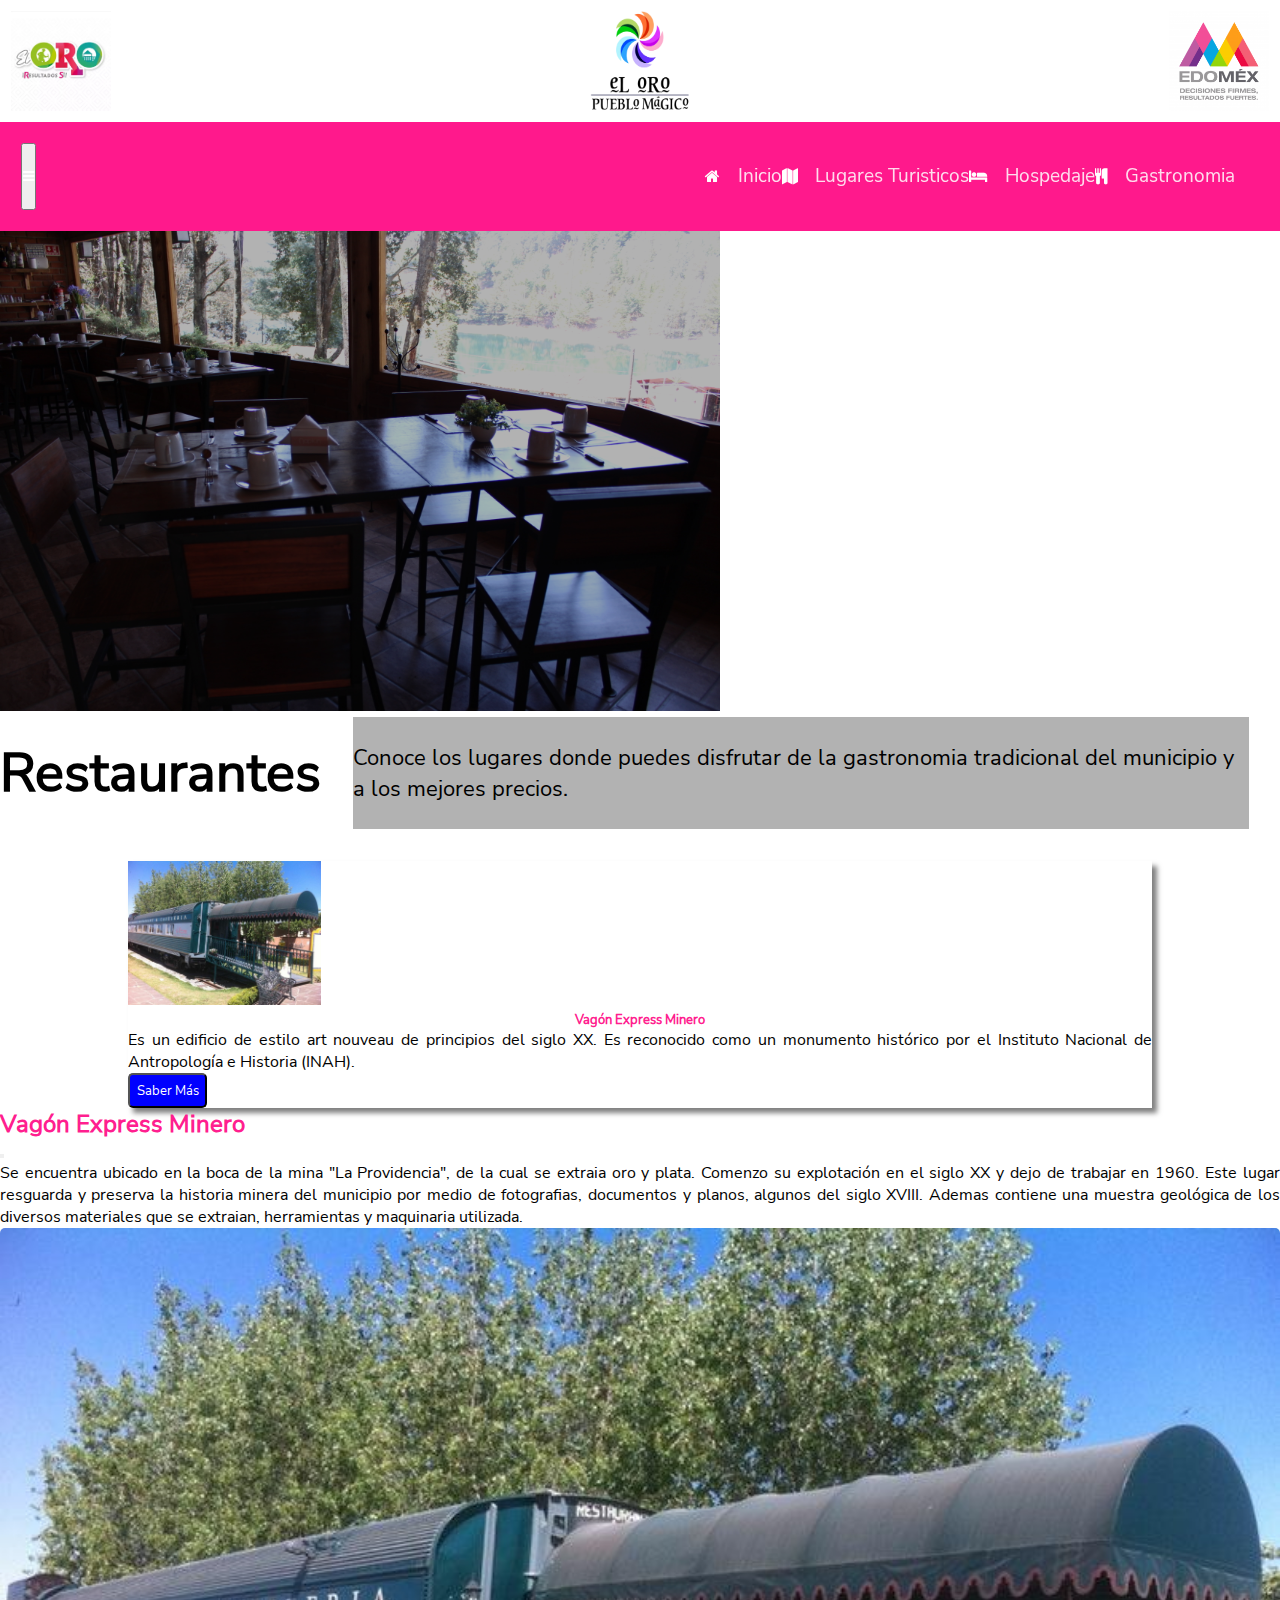
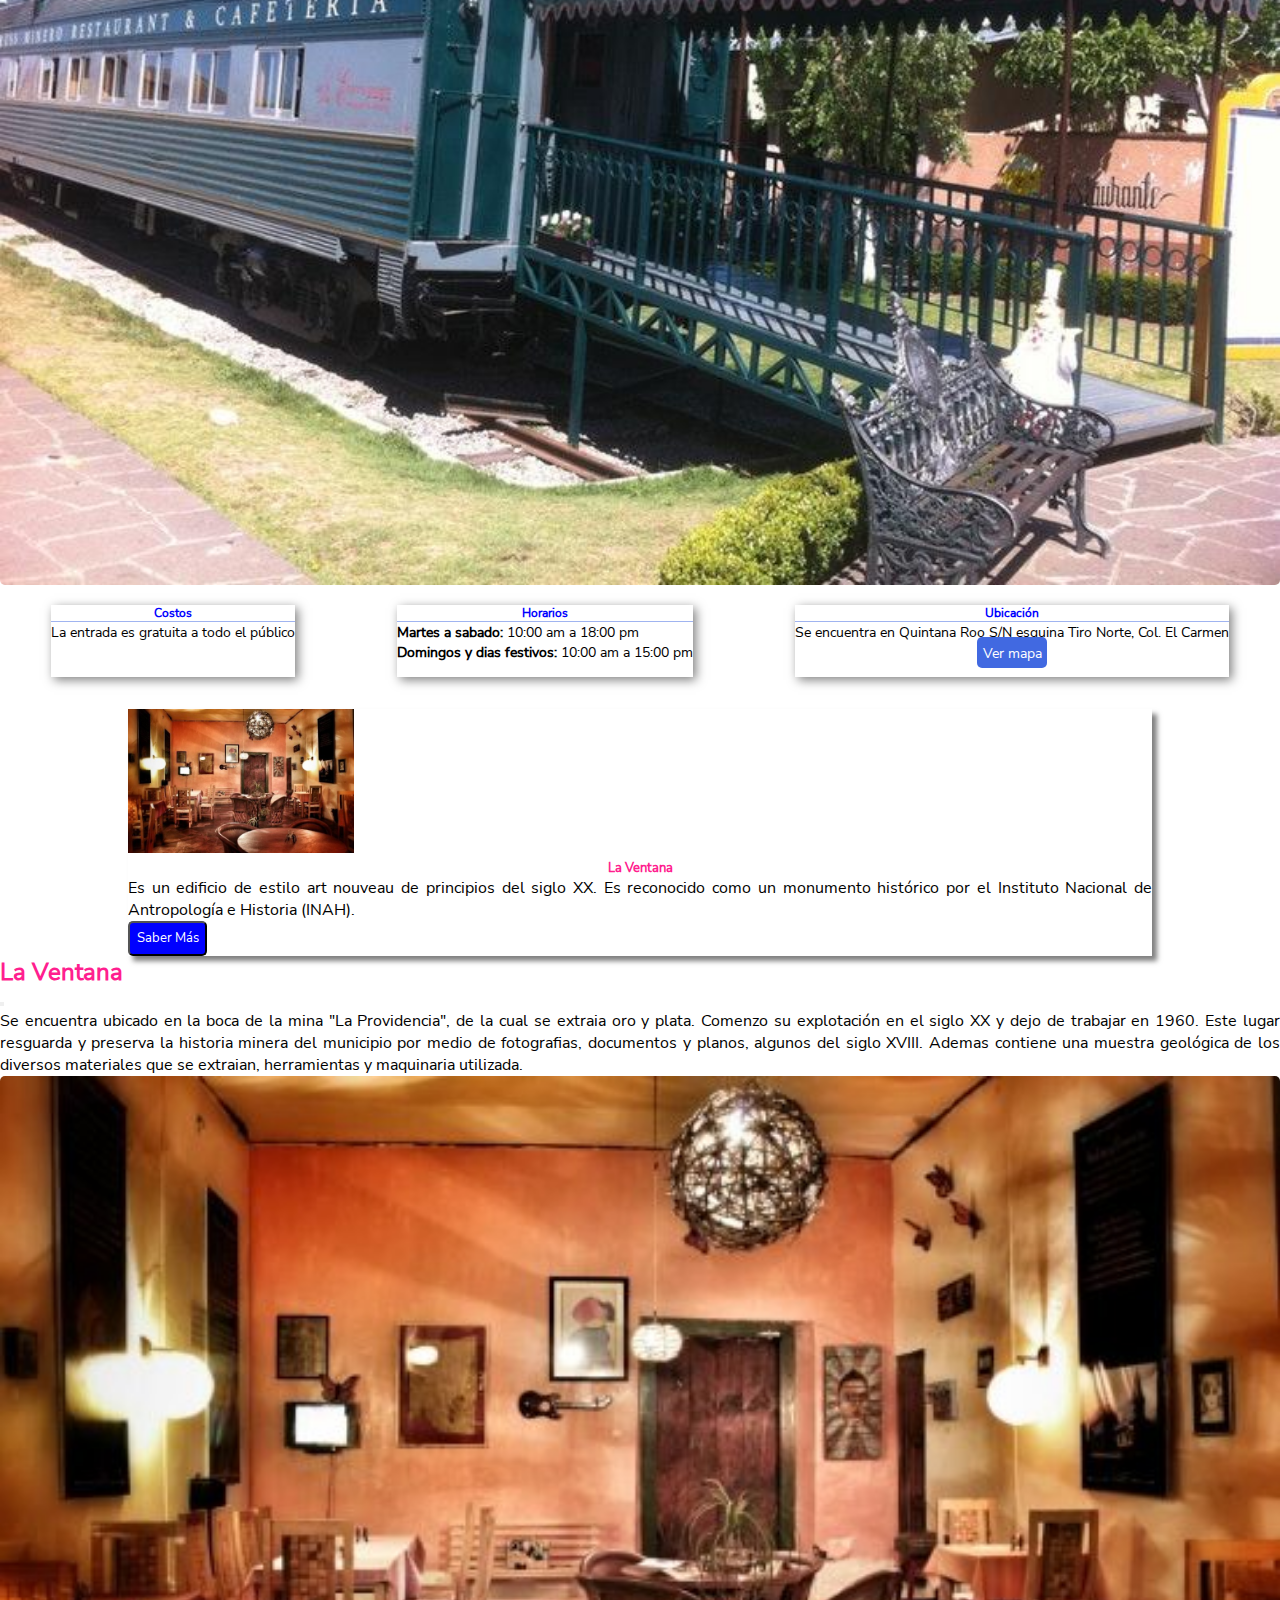
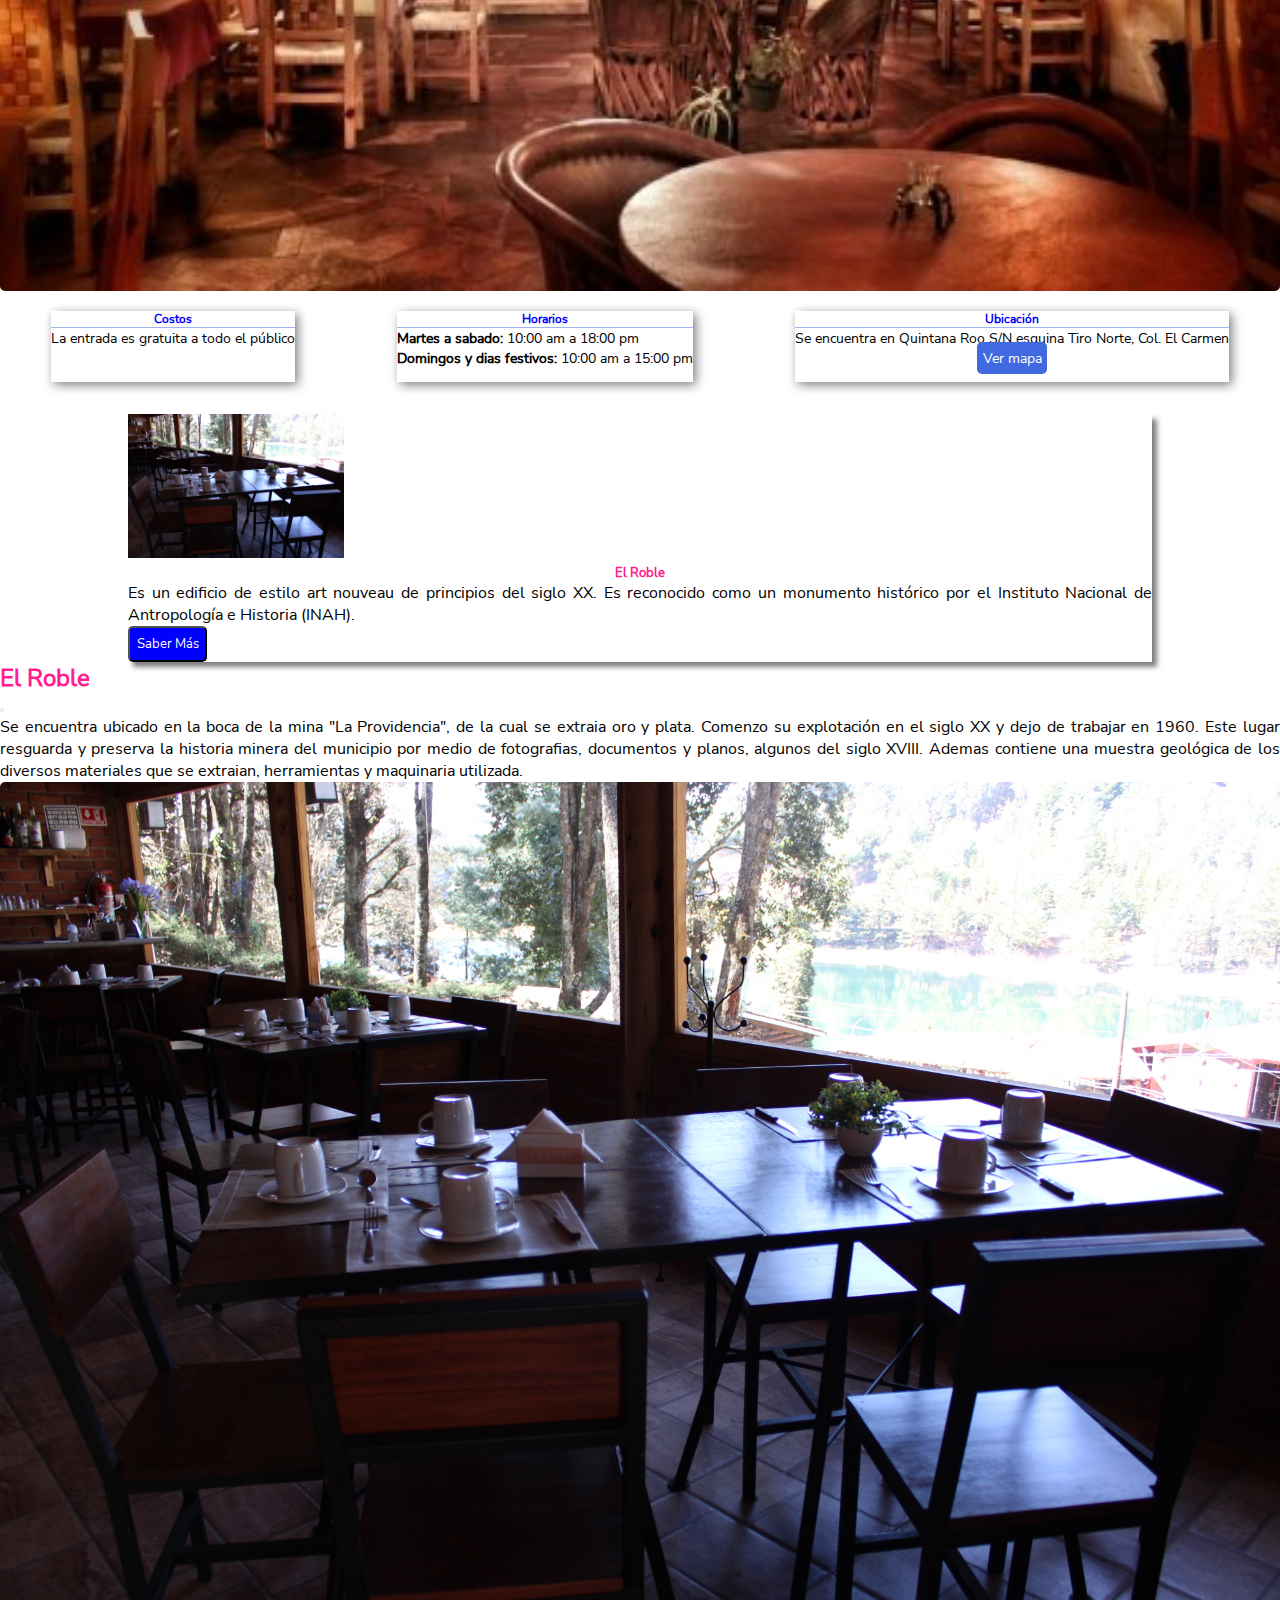
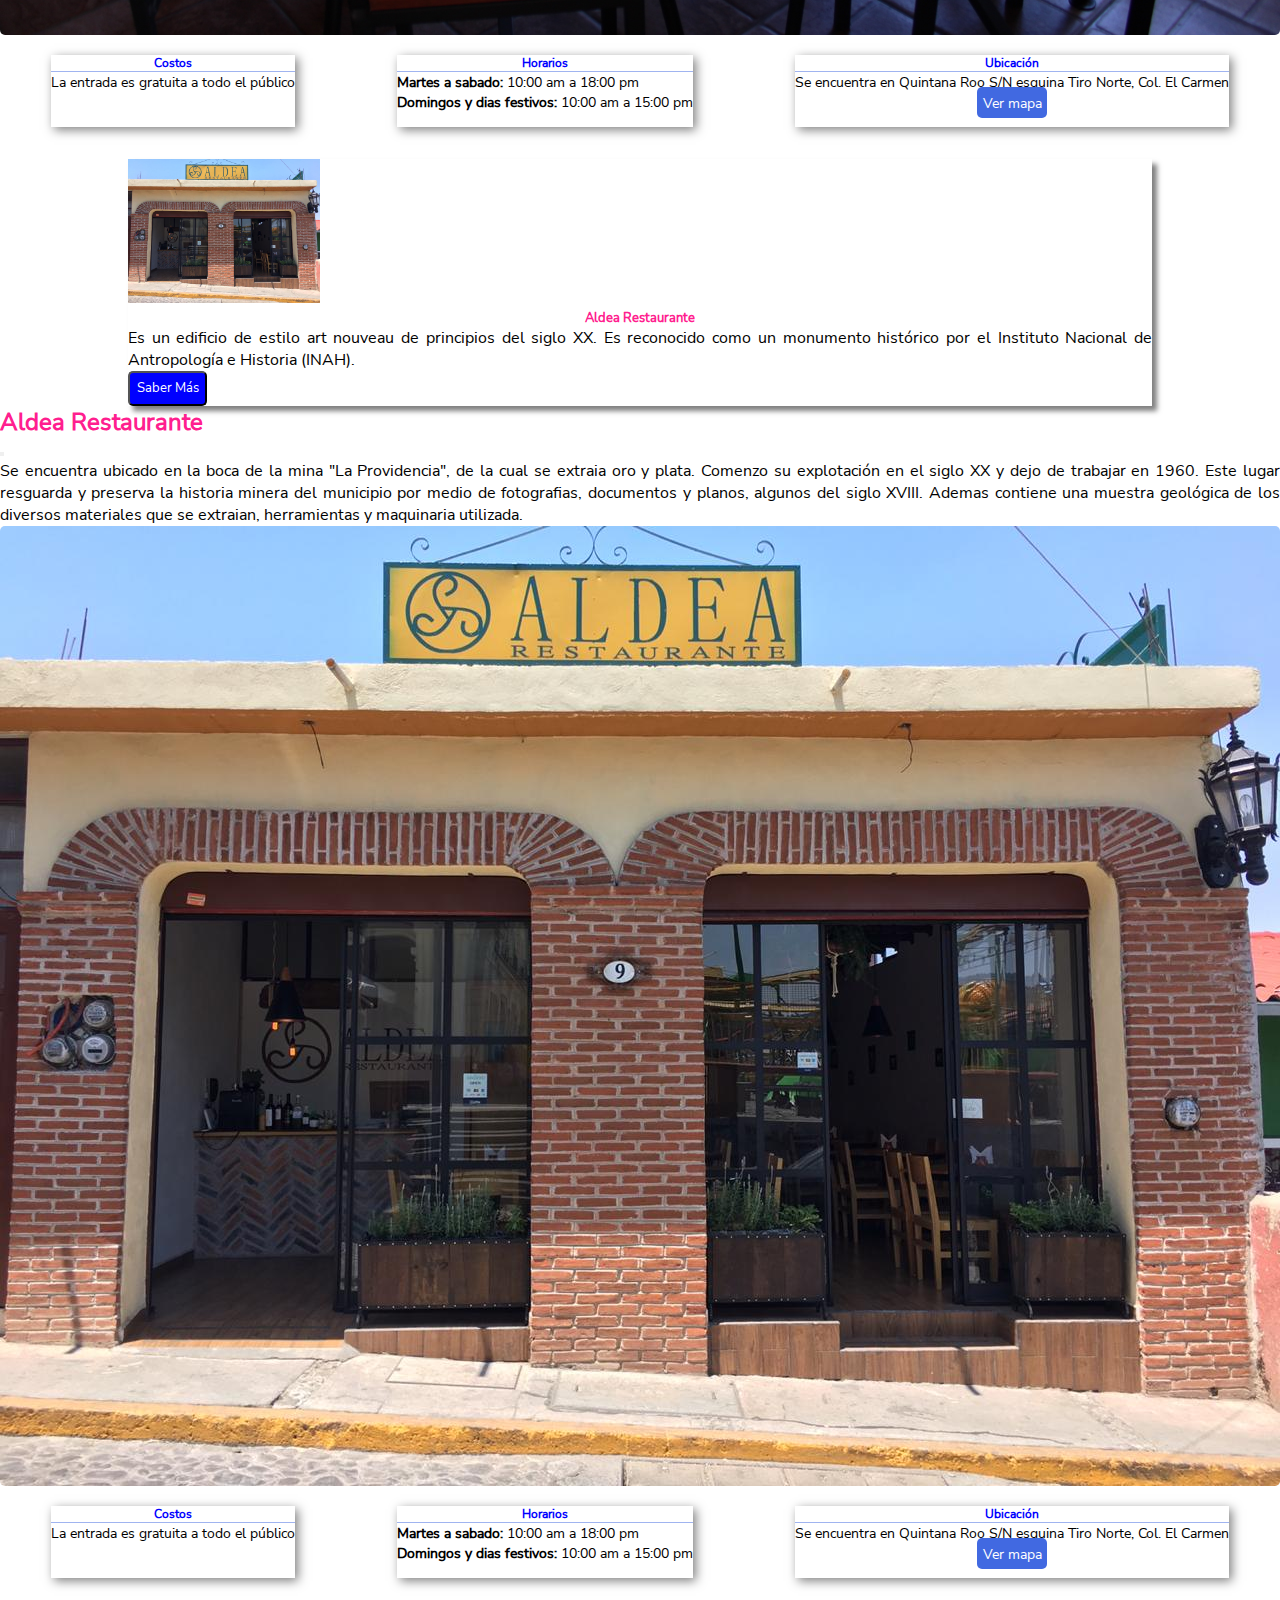
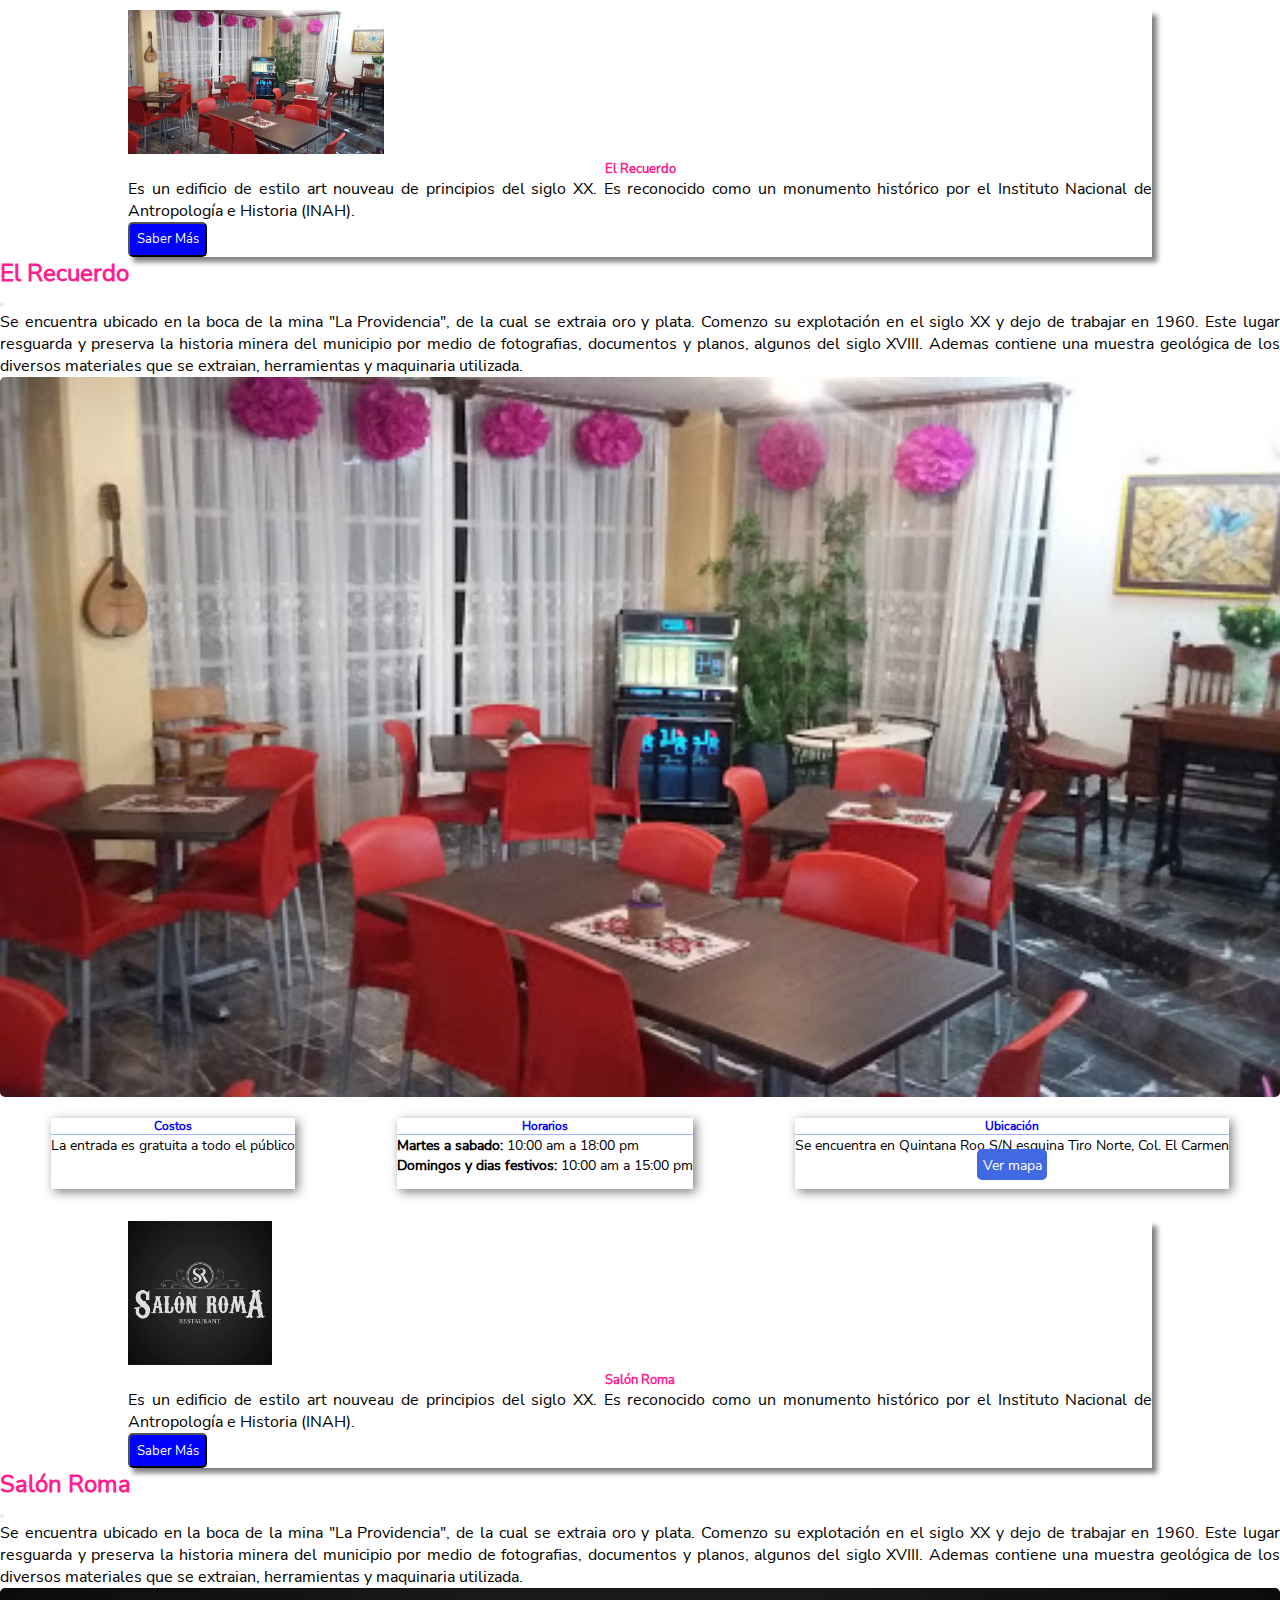
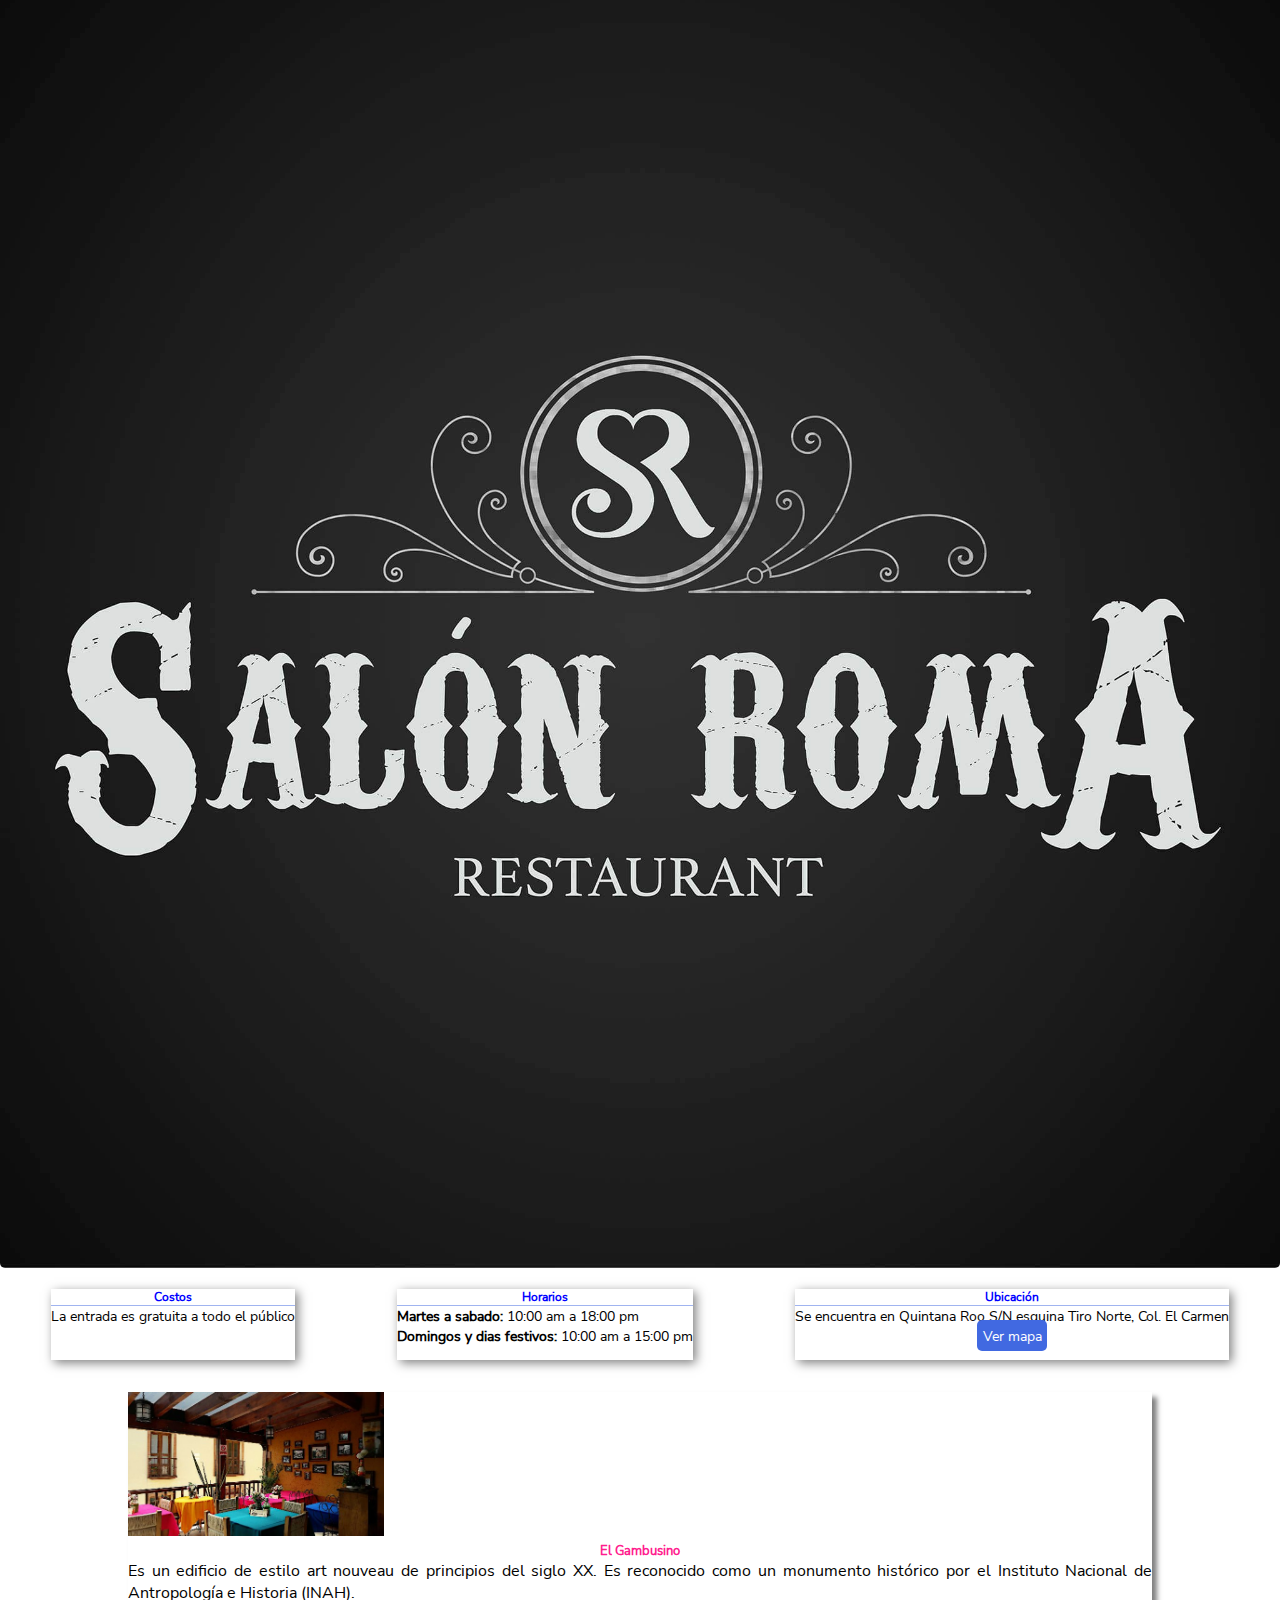
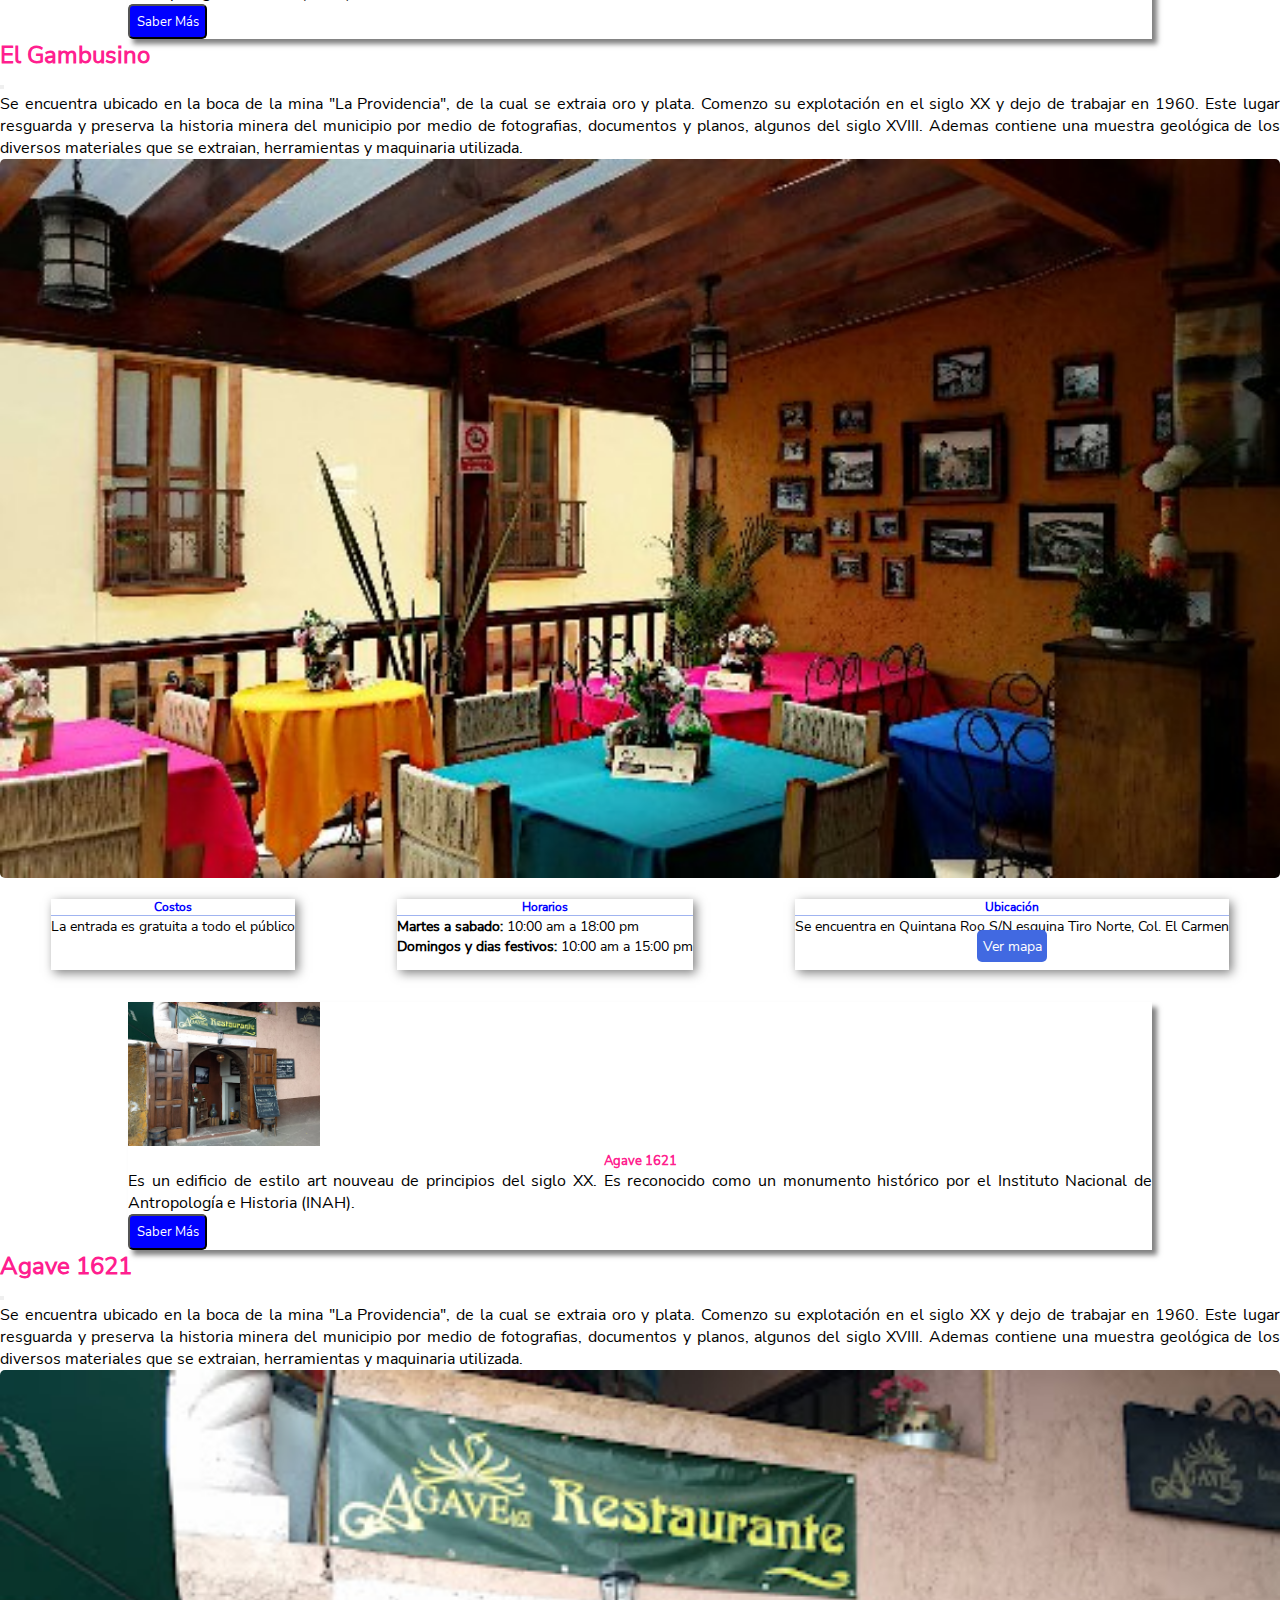
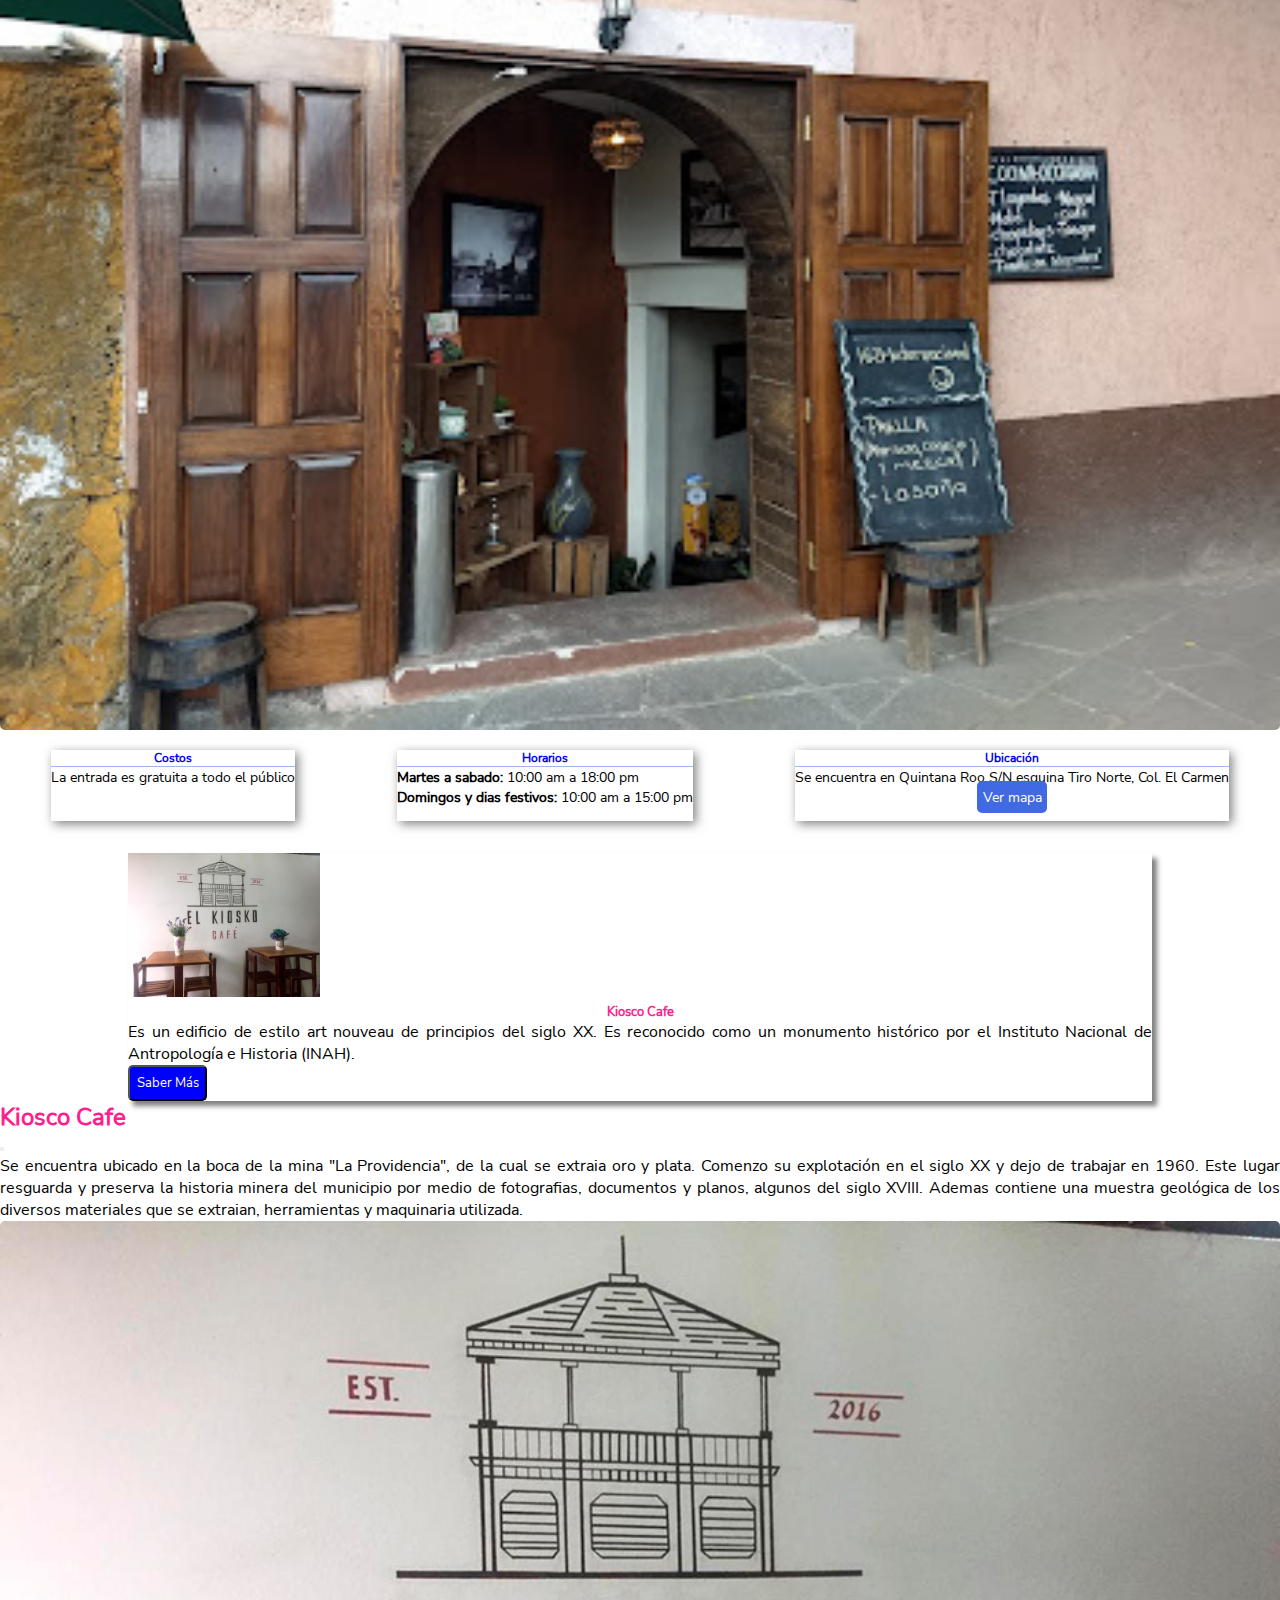
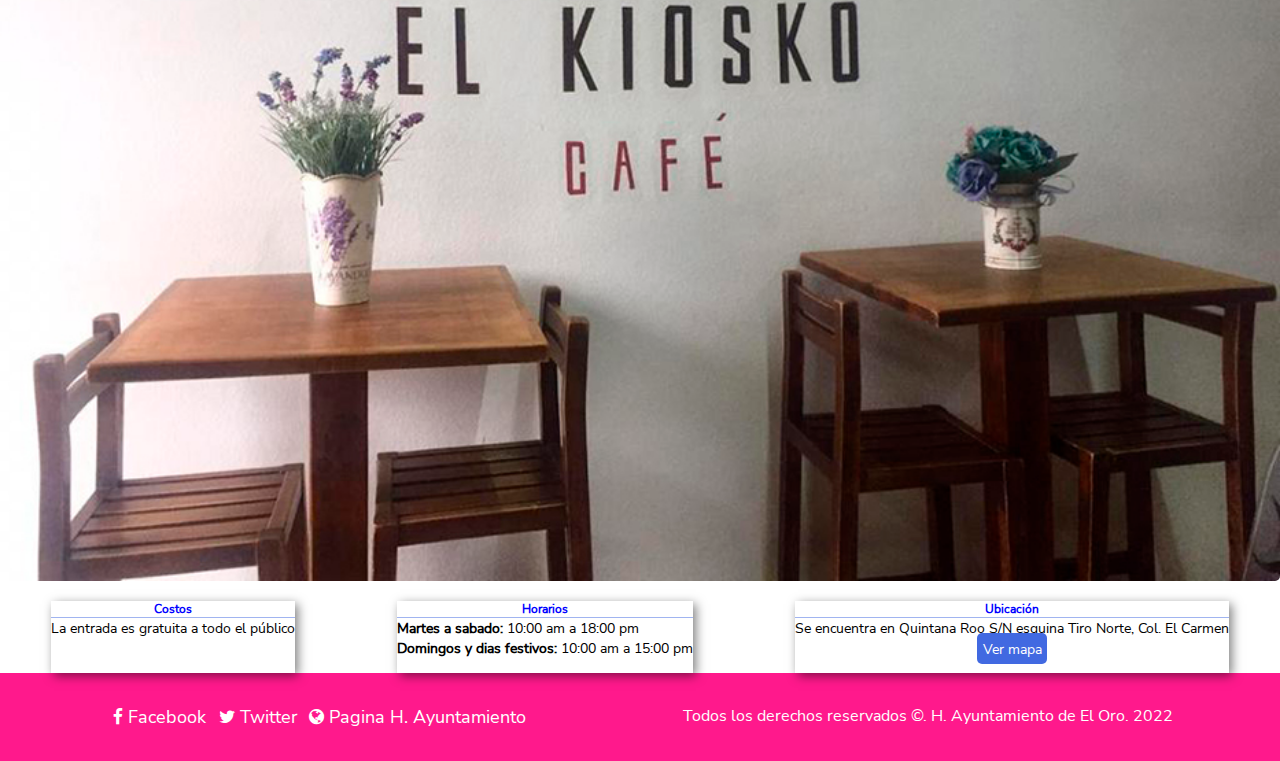
<file: gastronomia.html>
<!DOCTYPE html>
<html lang="en">
<head>
    <meta charset="UTF-8">
    <meta http-equiv="X-UA-Compatible" content="IE=edge">
    <meta name="viewport" content="width=device-width, initial-scale=1.0">
    <title>Restaurantes</title>
    <link rel="icon" href="IMG/logo_eloro.jpg">
    <!-- CSS only -->
    <link href="https://cdn.jsdelivr.net/npm/bootstrap@5.2.2/dist/css/bootstrap.min.css" rel="stylesheet" 
    integrity="sha384-Zenh87qX5JnK2Jl0vWa8Ck2rdkQ2Bzep5IDxbcnCeuOxjzrPF/et3URy9Bv1WTRi" crossorigin="anonymous">
    <!-- JavaScript Bundle with Popper -->
    <script src="https://cdn.jsdelivr.net/npm/bootstrap@5.2.2/dist/js/bootstrap.bundle.min.js" 
    integrity="sha384-OERcA2EqjJCMA+/3y+gxIOqMEjwtxJY7qPCqsdltbNJuaOe923+mo//f6V8Qbsw3" crossorigin="anonymous"></script>
    <link rel="stylesheet" href="CSS/estilos_hoteles.css">
    <link rel="stylesheet" href="CSS/font-awesome.min.css">
    <link rel="stylesheet" href="https://anijs.github.io/lib/anicollection/anicollection.css">
</head>
<body>

    <nav class="nav bg-light nav1">
        <div class="container-fluid div1">
            <img src="IMG/logo_eloro.webp" alt="">
            <img src="IMG/eloro_pueblomagico.webp" alt="">
            <img src="IMG/edomex.png" alt="">
        </div>
    </nav>
    <header class="navbar navbar-expand-md">
      <button class="navbar-toggler" type="button" data-bs-toggle="collapse" data-bs-target="#navbarText" aria-controls="navbarText" aria-expanded="false" aria-label="Toggle navigation">
         <i class="fa fa-bars"></i>
      </button>
      <div class="collapse navbar-collapse navbar-nav me-auto mb-2 mb-lg-0" id="navbarText">
        <i class="fa fa-home fa-sm"> <a href="index.html">Inicio</a></i>
        <i class="fa fa-map"> <a href="lugares_turisticos.html">Lugares Turisticos</a></i>
        <i class="fa fa-bed"> <a href="hospedaje.html">Hospedaje</a></i>
        <i class="fa fa-cutlery" > <a href="#">Gastronomia</a></i>
      </div>
    </header>

    <div id="carrusel_imagenes" class="carousel carousel-light slide carrusel" data-bs-ride="carousel">
        <div class="carousel-inner carrusel1">
          <div class="carousel-item active" data-bs-interval="4000">
            <img src="IMG/el_roble.jpg" class="d-block w-100" alt="">
            <div class="carousel-caption d-block d-md-block cols-md-1">
              <h5>Restaurantes</h5>
              <p class="carousel-caption d-block">Conoce los lugares donde puedes disfrutar de la gastronomia tradicional 
                del municipio y a los mejores precios.
              </p>
            </div>
          </div>
        </div>
    </div>

    <div class="card mb-3" data-anijs="if: scroll, on: window, do: bounceIn animated, before: scrollReveal">
        <div class="row g-0">
          <div class="col-md-2">
            <img src="IMG/vagon_express.jpg" class="img-fluid rounded-start" alt="...">
          </div>
          <div class="col-md-8">
            <div class="card-body">
              <h5 class="card-title">Vagón Express Minero</h5>
              <p class="card-text">Es un edificio de estilo art nouveau de principios del siglo XX. Es reconocido como un 
                monumento histórico por el Instituto Nacional de Antropología e Historia (INAH).
              </p>
            </div>
          </div>
          <div class="boton col-md-1">
            <button type="button" class="btn btn-primary" data-bs-toggle="modal" data-bs-target="#ModalUno">
              Saber Más
            </button>
          </div>
        </div>
    </div>

    <!-- Modal Uno -->
    <div class="modal fade" id="ModalUno" tabindex="-1" aria-labelledby="exampleModalLabel" aria-hidden="true">
        <div class="modal-dialog modal-dialog-centered modal-dialog-scrollable modal-xl">
          <div class="modal-content">
            <div class="modal-header">
              <h1 class="modal-title" id="exampleModalLabel">Vagón Express Minero</h1>
              <button type="button" class="btn-close" data-bs-dismiss="modal" aria-label="Close"></button>
            </div>
            <div class="modal-body">
              <div class="row">
                <div class="col-sm-9">
                  <p>Se encuentra ubicado en la boca de la mina "La Providencia", de la cual se extraia oro y plata. Comenzo
                    su explotación en el siglo XX y dejo de trabajar en 1960. Este lugar resguarda y preserva la historia minera
                    del municipio por medio de fotografias, documentos y planos, algunos del siglo XVIII. Ademas contiene una 
                    muestra geológica de los diversos materiales que se extraian, herramientas y maquinaria utilizada.
                  </p>
                </div>
                <div class="imagen col-md-3">
                  <img src="IMG/vagon_express.jpg" alt="">
                </div>
              </div>
              <div class="secciones row">
                <div class="costos col-md-3">
                  <h5>Costos</h5>
                  <p>La entrada es gratuita a todo el público</p>
                </div>
                <div class="horarios col-md-3">
                  <h5>Horarios</h5>
                  <p><b>Martes a sabado: </b>10:00 am a 18:00 pm</p>
                  <p><b>Domingos y dias festivos: </b>10:00 am a 15:00 pm</p>
                </div>
                <div class="ubicacion col-md-3">
                  <h5>Ubicación</h5>
                  <p>Se encuentra en Quintana Roo S/N esquina Tiro Norte, Col. El Carmen</p>
                  <div class="boton-ubicacion">
                    <a href="https://goo.gl/maps/dCG7m3bfAw8WEBSp9" target="_blank">Ver mapa</a>
                  </div>
                </div>
              </div>
            </div>
          </div>
        </div>
      </div>

      <div class="card mb-3" data-anijs="if: scroll, on: window, do: bounceIn animated, before: scrollReveal">
        <div class="row g-0">
          <div class="col-md-2">
            <img src="IMG/la_ventana.jpg" class="img-fluid rounded-start" alt="...">
          </div>
          <div class="col-md-8">
            <div class="card-body">
              <h5 class="card-title">La Ventana</h5>
              <p class="card-text">Es un edificio de estilo art nouveau de principios del siglo XX. Es reconocido como un 
                monumento histórico por el Instituto Nacional de Antropología e Historia (INAH).
              </p>
            </div>
          </div>
          <div class="boton col-md-1">
            <button type="button" class="btn btn-primary" data-bs-toggle="modal" data-bs-target="#ModalDos">
              Saber Más
            </button>
          </div>
        </div>
    </div>

    <!-- Modal Dos -->
    <div class="modal fade" id="ModalDos" tabindex="-1" aria-labelledby="exampleModalLabel" aria-hidden="true">
        <div class="modal-dialog modal-dialog-centered modal-dialog-scrollable modal-xl">
          <div class="modal-content">
            <div class="modal-header">
              <h1 class="modal-title" id="exampleModalLabel">La Ventana</h1>
              <button type="button" class="btn-close" data-bs-dismiss="modal" aria-label="Close"></button>
            </div>
            <div class="modal-body">
              <div class="row">
                <div class="col-sm-9">
                  <p>Se encuentra ubicado en la boca de la mina "La Providencia", de la cual se extraia oro y plata. Comenzo
                    su explotación en el siglo XX y dejo de trabajar en 1960. Este lugar resguarda y preserva la historia minera
                    del municipio por medio de fotografias, documentos y planos, algunos del siglo XVIII. Ademas contiene una 
                    muestra geológica de los diversos materiales que se extraian, herramientas y maquinaria utilizada.
                  </p>
                </div>
                <div class="imagen col-md-3">
                  <img src="IMG/la_ventana.jpg" alt="">
                </div>
              </div>
              <div class="secciones row">
                <div class="costos col-md-3">
                  <h5>Costos</h5>
                  <p>La entrada es gratuita a todo el público</p>
                </div>
                <div class="horarios col-md-3">
                  <h5>Horarios</h5>
                  <p><b>Martes a sabado: </b>10:00 am a 18:00 pm</p>
                  <p><b>Domingos y dias festivos: </b>10:00 am a 15:00 pm</p>
                </div>
                <div class="ubicacion col-md-3">
                  <h5>Ubicación</h5>
                  <p>Se encuentra en Quintana Roo S/N esquina Tiro Norte, Col. El Carmen</p>
                  <div class="boton-ubicacion">
                    <a href="https://goo.gl/maps/dCG7m3bfAw8WEBSp9" target="_blank">Ver mapa</a>
                  </div>
                </div>
              </div>
            </div>
          </div>
        </div>
      </div>

      <div class="card mb-3" data-anijs="if: scroll, on: window, do: bounceIn animated, before: scrollReveal">
        <div class="row g-0">
          <div class="col-md-2">
            <img src="IMG/el_roble.jpg" class="img-fluid rounded-start" alt="...">
          </div>
          <div class="col-md-8">
            <div class="card-body">
              <h5 class="card-title">El Roble</h5>
              <p class="card-text">Es un edificio de estilo art nouveau de principios del siglo XX. Es reconocido como un 
                monumento histórico por el Instituto Nacional de Antropología e Historia (INAH).
              </p>
            </div>
          </div>
          <div class="boton col-md-1">
            <button type="button" class="btn btn-primary" data-bs-toggle="modal" data-bs-target="#ModalTres">
              Saber Más
            </button>
          </div>
        </div>
    </div>

    <!-- Modal Uno -->
    <div class="modal fade" id="ModalTres" tabindex="-1" aria-labelledby="exampleModalLabel" aria-hidden="true">
        <div class="modal-dialog modal-dialog-centered modal-dialog-scrollable modal-xl">
          <div class="modal-content">
            <div class="modal-header">
              <h1 class="modal-title" id="exampleModalLabel">El Roble</h1>
              <button type="button" class="btn-close" data-bs-dismiss="modal" aria-label="Close"></button>
            </div>
            <div class="modal-body">
              <div class="row">
                <div class="col-sm-9">
                  <p>Se encuentra ubicado en la boca de la mina "La Providencia", de la cual se extraia oro y plata. Comenzo
                    su explotación en el siglo XX y dejo de trabajar en 1960. Este lugar resguarda y preserva la historia minera
                    del municipio por medio de fotografias, documentos y planos, algunos del siglo XVIII. Ademas contiene una 
                    muestra geológica de los diversos materiales que se extraian, herramientas y maquinaria utilizada.
                  </p>
                </div>
                <div class="imagen col-md-3">
                  <img src="IMG/el_roble.jpg" alt="">
                </div>
              </div>
              <div class="secciones row">
                <div class="costos col-md-3">
                  <h5>Costos</h5>
                  <p>La entrada es gratuita a todo el público</p>
                </div>
                <div class="horarios col-md-3">
                  <h5>Horarios</h5>
                  <p><b>Martes a sabado: </b>10:00 am a 18:00 pm</p>
                  <p><b>Domingos y dias festivos: </b>10:00 am a 15:00 pm</p>
                </div>
                <div class="ubicacion col-md-3">
                  <h5>Ubicación</h5>
                  <p>Se encuentra en Quintana Roo S/N esquina Tiro Norte, Col. El Carmen</p>
                  <div class="boton-ubicacion">
                    <a href="https://goo.gl/maps/dCG7m3bfAw8WEBSp9" target="_blank">Ver mapa</a>
                  </div>
                </div>
              </div>
            </div>
          </div>
        </div>
      </div>

      <div class="card mb-3" data-anijs="if: scroll, on: window, do: bounceIn animated, before: scrollReveal">
        <div class="row g-0">
          <div class="col-md-2">
            <img src="IMG/aldea_restaurante.jpeg" class="img-fluid rounded-start" alt="...">
          </div>
          <div class="col-md-8">
            <div class="card-body">
              <h5 class="card-title">Aldea Restaurante</h5>
              <p class="card-text">Es un edificio de estilo art nouveau de principios del siglo XX. Es reconocido como un 
                monumento histórico por el Instituto Nacional de Antropología e Historia (INAH).
              </p>
            </div>
          </div>
          <div class="boton col-md-1">
            <button type="button" class="btn btn-primary" data-bs-toggle="modal" data-bs-target="#ModalCinco">
              Saber Más
            </button>
          </div>
        </div>
    </div>

    <!-- Modal Cinco -->
    <div class="modal fade" id="ModalCinco" tabindex="-1" aria-labelledby="exampleModalLabel" aria-hidden="true">
        <div class="modal-dialog modal-dialog-centered modal-dialog-scrollable modal-xl">
          <div class="modal-content">
            <div class="modal-header">
              <h1 class="modal-title" id="exampleModalLabel">Aldea Restaurante</h1>
              <button type="button" class="btn-close" data-bs-dismiss="modal" aria-label="Close"></button>
            </div>
            <div class="modal-body">
              <div class="row">
                <div class="col-sm-9">
                  <p>Se encuentra ubicado en la boca de la mina "La Providencia", de la cual se extraia oro y plata. Comenzo
                    su explotación en el siglo XX y dejo de trabajar en 1960. Este lugar resguarda y preserva la historia minera
                    del municipio por medio de fotografias, documentos y planos, algunos del siglo XVIII. Ademas contiene una 
                    muestra geológica de los diversos materiales que se extraian, herramientas y maquinaria utilizada.
                  </p>
                </div>
                <div class="imagen col-md-3">
                  <img src="IMG/aldea_restaurante.jpeg" alt="">
                </div>
              </div>
              <div class="secciones row">
                <div class="costos col-md-3">
                  <h5>Costos</h5>
                  <p>La entrada es gratuita a todo el público</p>
                </div>
                <div class="horarios col-md-3">
                  <h5>Horarios</h5>
                  <p><b>Martes a sabado: </b>10:00 am a 18:00 pm</p>
                  <p><b>Domingos y dias festivos: </b>10:00 am a 15:00 pm</p>
                </div>
                <div class="ubicacion col-md-3">
                  <h5>Ubicación</h5>
                  <p>Se encuentra en Quintana Roo S/N esquina Tiro Norte, Col. El Carmen</p>
                  <div class="boton-ubicacion">
                    <a href="https://goo.gl/maps/dCG7m3bfAw8WEBSp9" target="_blank">Ver mapa</a>
                  </div>
                </div>
              </div>
            </div>
          </div>
        </div>
      </div>

      <div class="card mb-3" data-anijs="if: scroll, on: window, do: bounceIn animated, before: scrollReveal">
        <div class="row g-0">
          <div class="col-md-2">
            <img src="IMG/el_recuerdo.jpg" class="img-fluid rounded-start" alt="...">
          </div>
          <div class="col-md-8">
            <div class="card-body">
              <h5 class="card-title">El Recuerdo</h5>
              <p class="card-text">Es un edificio de estilo art nouveau de principios del siglo XX. Es reconocido como un 
                monumento histórico por el Instituto Nacional de Antropología e Historia (INAH).
              </p>
            </div>
          </div>
          <div class="boton col-md-1">
            <button type="button" class="btn btn-primary" data-bs-toggle="modal" data-bs-target="#ModalSeis">
              Saber Más
            </button>
          </div>
        </div>
    </div>

    <!-- Modal Seis -->
    <div class="modal fade" id="ModalSeis" tabindex="-1" aria-labelledby="exampleModalLabel" aria-hidden="true">
        <div class="modal-dialog modal-dialog-centered modal-dialog-scrollable modal-xl">
          <div class="modal-content">
            <div class="modal-header">
              <h1 class="modal-title" id="exampleModalLabel">El Recuerdo</h1>
              <button type="button" class="btn-close" data-bs-dismiss="modal" aria-label="Close"></button>
            </div>
            <div class="modal-body">
              <div class="row">
                <div class="col-sm-9">
                  <p>Se encuentra ubicado en la boca de la mina "La Providencia", de la cual se extraia oro y plata. Comenzo
                    su explotación en el siglo XX y dejo de trabajar en 1960. Este lugar resguarda y preserva la historia minera
                    del municipio por medio de fotografias, documentos y planos, algunos del siglo XVIII. Ademas contiene una 
                    muestra geológica de los diversos materiales que se extraian, herramientas y maquinaria utilizada.
                  </p>
                </div>
                <div class="imagen col-md-3">
                  <img src="IMG/el_recuerdo.jpg" alt="">
                </div>
              </div>
              <div class="secciones row">
                <div class="costos col-md-3">
                  <h5>Costos</h5>
                  <p>La entrada es gratuita a todo el público</p>
                </div>
                <div class="horarios col-md-3">
                  <h5>Horarios</h5>
                  <p><b>Martes a sabado: </b>10:00 am a 18:00 pm</p>
                  <p><b>Domingos y dias festivos: </b>10:00 am a 15:00 pm</p>
                </div>
                <div class="ubicacion col-md-3">
                  <h5>Ubicación</h5>
                  <p>Se encuentra en Quintana Roo S/N esquina Tiro Norte, Col. El Carmen</p>
                  <div class="boton-ubicacion">
                    <a href="https://goo.gl/maps/dCG7m3bfAw8WEBSp9" target="_blank">Ver mapa</a>
                  </div>
                </div>
              </div>
            </div>
          </div>
        </div>
      </div>

      <div class="card mb-3" data-anijs="if: scroll, on: window, do: bounceIn animated, before: scrollReveal">
        <div class="row g-0">
          <div class="col-md-2">
            <img src="IMG/salon_roma.jpg" class="img-fluid rounded-start" alt="...">
          </div>
          <div class="col-md-8">
            <div class="card-body">
              <h5 class="card-title">Salón Roma</h5>
              <p class="card-text">Es un edificio de estilo art nouveau de principios del siglo XX. Es reconocido como un 
                monumento histórico por el Instituto Nacional de Antropología e Historia (INAH).
              </p>
            </div>
          </div>
          <div class="boton col-md-1">
            <button type="button" class="btn btn-primary" data-bs-toggle="modal" data-bs-target="#ModalSiete">
              Saber Más
            </button>
          </div>
        </div>
    </div>

    <!-- Modal Siete -->
    <div class="modal fade" id="ModalSiete" tabindex="-1" aria-labelledby="exampleModalLabel" aria-hidden="true">
        <div class="modal-dialog modal-dialog-centered modal-dialog-scrollable modal-xl">
          <div class="modal-content">
            <div class="modal-header">
              <h1 class="modal-title" id="exampleModalLabel">Salón Roma</h1>
              <button type="button" class="btn-close" data-bs-dismiss="modal" aria-label="Close"></button>
            </div>
            <div class="modal-body">
              <div class="row">
                <div class="col-sm-9">
                  <p>Se encuentra ubicado en la boca de la mina "La Providencia", de la cual se extraia oro y plata. Comenzo
                    su explotación en el siglo XX y dejo de trabajar en 1960. Este lugar resguarda y preserva la historia minera
                    del municipio por medio de fotografias, documentos y planos, algunos del siglo XVIII. Ademas contiene una 
                    muestra geológica de los diversos materiales que se extraian, herramientas y maquinaria utilizada.
                  </p>
                </div>
                <div class="imagen col-md-3">
                  <img src="IMG/salon_roma.jpg" alt="">
                </div>
              </div>
              <div class="secciones row">
                <div class="costos col-md-3">
                  <h5>Costos</h5>
                  <p>La entrada es gratuita a todo el público</p>
                </div>
                <div class="horarios col-md-3">
                  <h5>Horarios</h5>
                  <p><b>Martes a sabado: </b>10:00 am a 18:00 pm</p>
                  <p><b>Domingos y dias festivos: </b>10:00 am a 15:00 pm</p>
                </div>
                <div class="ubicacion col-md-3">
                  <h5>Ubicación</h5>
                  <p>Se encuentra en Quintana Roo S/N esquina Tiro Norte, Col. El Carmen</p>
                  <div class="boton-ubicacion">
                    <a href="https://goo.gl/maps/dCG7m3bfAw8WEBSp9" target="_blank">Ver mapa</a>
                  </div>
                </div>
              </div>
            </div>
          </div>
        </div>
      </div>

      <div class="card mb-3" data-anijs="if: scroll, on: window, do: bounceIn animated, before: scrollReveal">
        <div class="row g-0">
          <div class="col-md-2">
            <img src="IMG/el_gambusino.jpg" class="img-fluid rounded-start" alt="...">
          </div>
          <div class="col-md-8">
            <div class="card-body">
              <h5 class="card-title">El Gambusino</h5>
              <p class="card-text">Es un edificio de estilo art nouveau de principios del siglo XX. Es reconocido como un 
                monumento histórico por el Instituto Nacional de Antropología e Historia (INAH).
              </p>
            </div>
          </div>
          <div class="boton col-md-1">
            <button type="button" class="btn btn-primary" data-bs-toggle="modal" data-bs-target="#ModalOcho">
              Saber Más
            </button>
          </div>
        </div>
    </div>

    <!-- Modal Ocho -->
    <div class="modal fade" id="ModalOcho" tabindex="-1" aria-labelledby="exampleModalLabel" aria-hidden="true">
        <div class="modal-dialog modal-dialog-centered modal-dialog-scrollable modal-xl">
          <div class="modal-content">
            <div class="modal-header">
              <h1 class="modal-title" id="exampleModalLabel">El Gambusino</h1>
              <button type="button" class="btn-close" data-bs-dismiss="modal" aria-label="Close"></button>
            </div>
            <div class="modal-body">
              <div class="row">
                <div class="col-sm-9">
                  <p>Se encuentra ubicado en la boca de la mina "La Providencia", de la cual se extraia oro y plata. Comenzo
                    su explotación en el siglo XX y dejo de trabajar en 1960. Este lugar resguarda y preserva la historia minera
                    del municipio por medio de fotografias, documentos y planos, algunos del siglo XVIII. Ademas contiene una 
                    muestra geológica de los diversos materiales que se extraian, herramientas y maquinaria utilizada.
                  </p>
                </div>
                <div class="imagen col-md-3">
                  <img src="IMG/el_gambusino.jpg" alt="">
                </div>
              </div>
              <div class="secciones row">
                <div class="costos col-md-3">
                  <h5>Costos</h5>
                  <p>La entrada es gratuita a todo el público</p>
                </div>
                <div class="horarios col-md-3">
                  <h5>Horarios</h5>
                  <p><b>Martes a sabado: </b>10:00 am a 18:00 pm</p>
                  <p><b>Domingos y dias festivos: </b>10:00 am a 15:00 pm</p>
                </div>
                <div class="ubicacion col-md-3">
                  <h5>Ubicación</h5>
                  <p>Se encuentra en Quintana Roo S/N esquina Tiro Norte, Col. El Carmen</p>
                  <div class="boton-ubicacion">
                    <a href="https://goo.gl/maps/dCG7m3bfAw8WEBSp9" target="_blank">Ver mapa</a>
                  </div>
                </div>
              </div>
            </div>
          </div>
        </div>
      </div>

      <div class="card mb-3" data-anijs="if: scroll, on: window, do: bounceIn animated, before: scrollReveal">
        <div class="row g-0">
          <div class="col-md-2">
            <img src="IMG/agave_1621.jpg" class="img-fluid rounded-start" alt="...">
          </div>
          <div class="col-md-8">
            <div class="card-body">
              <h5 class="card-title">Agave 1621</h5>
              <p class="card-text">Es un edificio de estilo art nouveau de principios del siglo XX. Es reconocido como un 
                monumento histórico por el Instituto Nacional de Antropología e Historia (INAH).
              </p>
            </div>
          </div>
          <div class="boton col-md-1">
            <button type="button" class="btn btn-primary" data-bs-toggle="modal" data-bs-target="#ModalNueve">
              Saber Más
            </button>
          </div>
        </div>
    </div>

    <!-- Modal Nueve -->
    <div class="modal fade" id="ModalNueve" tabindex="-1" aria-labelledby="exampleModalLabel" aria-hidden="true">
        <div class="modal-dialog modal-dialog-centered modal-dialog-scrollable modal-xl">
          <div class="modal-content">
            <div class="modal-header">
              <h1 class="modal-title" id="exampleModalLabel">Agave 1621</h1>
              <button type="button" class="btn-close" data-bs-dismiss="modal" aria-label="Close"></button>
            </div>
            <div class="modal-body">
              <div class="row">
                <div class="col-sm-9">
                  <p>Se encuentra ubicado en la boca de la mina "La Providencia", de la cual se extraia oro y plata. Comenzo
                    su explotación en el siglo XX y dejo de trabajar en 1960. Este lugar resguarda y preserva la historia minera
                    del municipio por medio de fotografias, documentos y planos, algunos del siglo XVIII. Ademas contiene una 
                    muestra geológica de los diversos materiales que se extraian, herramientas y maquinaria utilizada.
                  </p>
                </div>
                <div class="imagen col-md-3">
                  <img src="IMG/agave_1621.jpg" alt="">
                </div>
              </div>
              <div class="secciones row">
                <div class="costos col-md-3">
                  <h5>Costos</h5>
                  <p>La entrada es gratuita a todo el público</p>
                </div>
                <div class="horarios col-md-3">
                  <h5>Horarios</h5>
                  <p><b>Martes a sabado: </b>10:00 am a 18:00 pm</p>
                  <p><b>Domingos y dias festivos: </b>10:00 am a 15:00 pm</p>
                </div>
                <div class="ubicacion col-md-3">
                  <h5>Ubicación</h5>
                  <p>Se encuentra en Quintana Roo S/N esquina Tiro Norte, Col. El Carmen</p>
                  <div class="boton-ubicacion">
                    <a href="https://goo.gl/maps/dCG7m3bfAw8WEBSp9" target="_blank">Ver mapa</a>
                  </div>
                </div>
              </div>
            </div>
          </div>
        </div>
      </div>

      <div class="card mb-3" data-anijs="if: scroll, on: window, do: bounceIn animated, before: scrollReveal">
        <div class="row g-0">
          <div class="col-md-2">
            <img src="IMG/kiosco_cafe.jpg" class="img-fluid rounded-start" alt="...">
          </div>
          <div class="col-md-8">
            <div class="card-body">
              <h5 class="card-title">Kiosco Cafe</h5>
              <p class="card-text">Es un edificio de estilo art nouveau de principios del siglo XX. Es reconocido como un 
                monumento histórico por el Instituto Nacional de Antropología e Historia (INAH).
              </p>
            </div>
          </div>
          <div class="boton col-md-1">
            <button type="button" class="btn btn-primary" data-bs-toggle="modal" data-bs-target="#ModalDiez">
              Saber Más
            </button>
          </div>
        </div>
    </div>

    <!-- Modal Diez -->
    <div class="modal fade" id="ModalDiez" tabindex="-1" aria-labelledby="exampleModalLabel" aria-hidden="true">
        <div class="modal-dialog modal-dialog-centered modal-dialog-scrollable modal-xl">
          <div class="modal-content">
            <div class="modal-header">
              <h1 class="modal-title" id="exampleModalLabel">Kiosco Cafe</h1>
              <button type="button" class="btn-close" data-bs-dismiss="modal" aria-label="Close"></button>
            </div>
            <div class="modal-body">
              <div class="row">
                <div class="col-sm-9">
                  <p>Se encuentra ubicado en la boca de la mina "La Providencia", de la cual se extraia oro y plata. Comenzo
                    su explotación en el siglo XX y dejo de trabajar en 1960. Este lugar resguarda y preserva la historia minera
                    del municipio por medio de fotografias, documentos y planos, algunos del siglo XVIII. Ademas contiene una 
                    muestra geológica de los diversos materiales que se extraian, herramientas y maquinaria utilizada.
                  </p>
                </div>
                <div class="imagen col-md-3">
                  <img src="IMG/kiosco_cafe.jpg" alt="">
                </div>
              </div>
              <div class="secciones row">
                <div class="costos col-md-3">
                  <h5>Costos</h5>
                  <p>La entrada es gratuita a todo el público</p>
                </div>
                <div class="horarios col-md-3">
                  <h5>Horarios</h5>
                  <p><b>Martes a sabado: </b>10:00 am a 18:00 pm</p>
                  <p><b>Domingos y dias festivos: </b>10:00 am a 15:00 pm</p>
                </div>
                <div class="ubicacion col-md-3">
                  <h5>Ubicación</h5>
                  <p>Se encuentra en Quintana Roo S/N esquina Tiro Norte, Col. El Carmen</p>
                  <div class="boton-ubicacion">
                    <a href="https://goo.gl/maps/dCG7m3bfAw8WEBSp9" target="_blank">Ver mapa</a>
                  </div>
                </div>
              </div>
            </div>
          </div>
        </div>
      </div>

      <footer data-anijs="if: scroll, on: window, do: fadeInUpBig animated, before: scrollReveal">
        <div class="contacto">
          <a href="https://es-la.facebook.com/ayuntamientoeloromexico/" target="_blank"><i class="fa fa-facebook"></i> Facebook</a>
          <a href="#"><i class="fa fa-twitter"></i> Twitter</a>
          <a href="http://www.eloromexico.gob.mx/" target="_blank"><i class="fa fa-globe"></i> Pagina H. Ayuntamiento</a>
        </div>
        <p>Todos los derechos reservados &copy. H. Ayuntamiento de El Oro. 2022</p>
      </footer>
    
    <script src="anijs-master/dist/anijs-min.js"></script>
    <script src="anijs-master/dist/helpers/scrollreveal/anijs-helper-scrollreveal-min.js"></script>
</body>
</html>
</file>
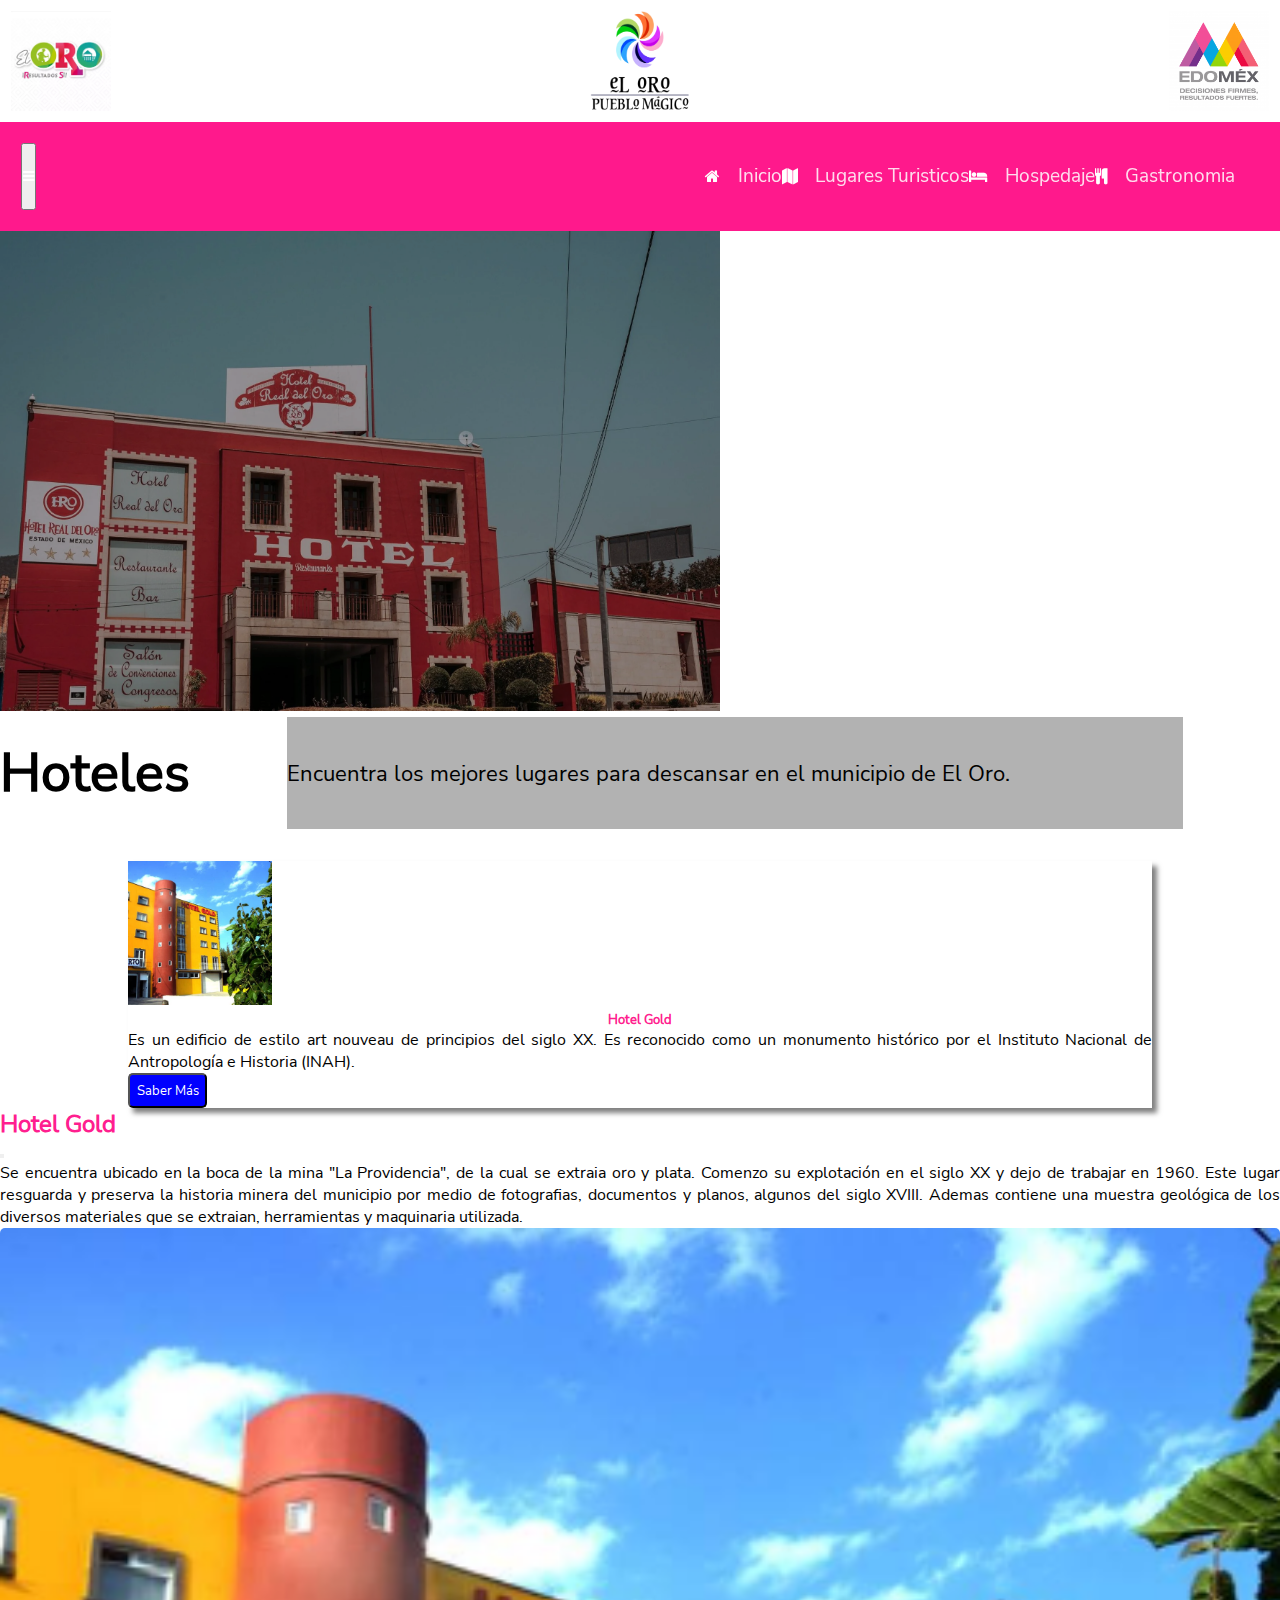
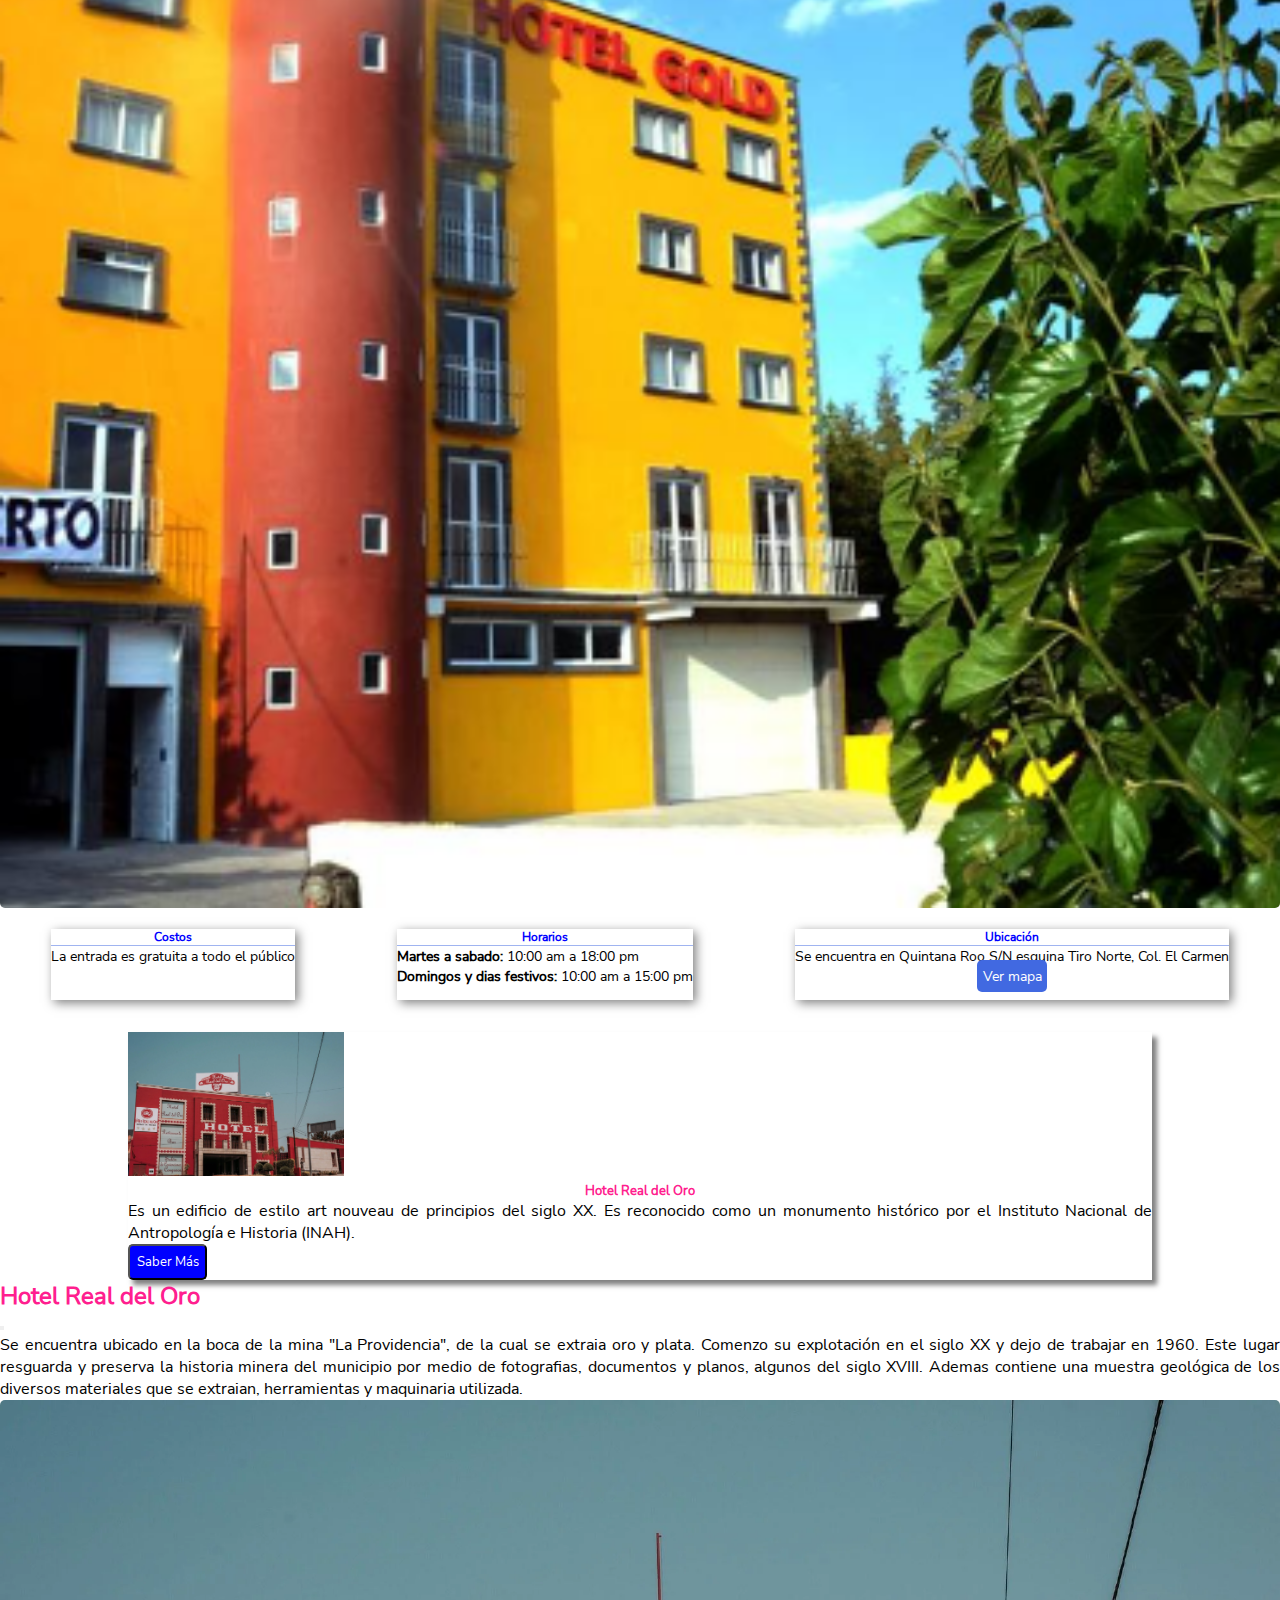
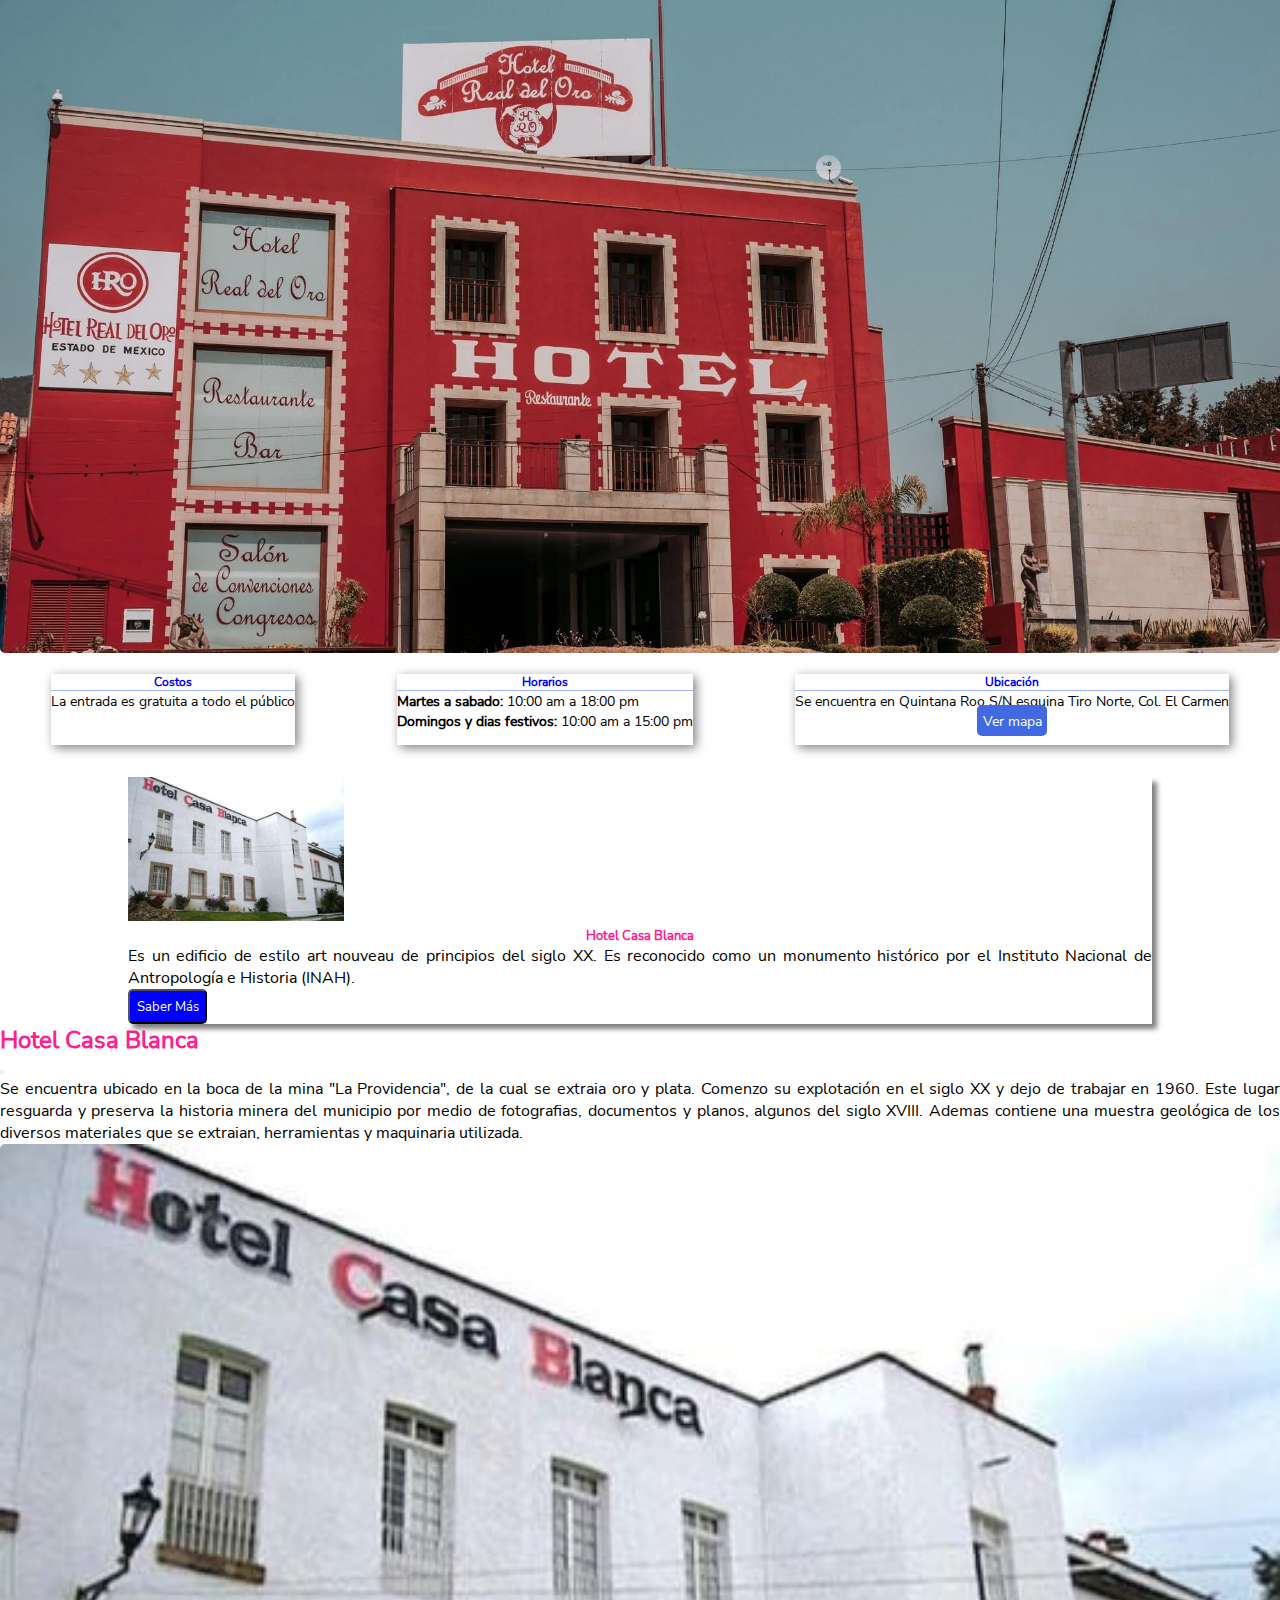
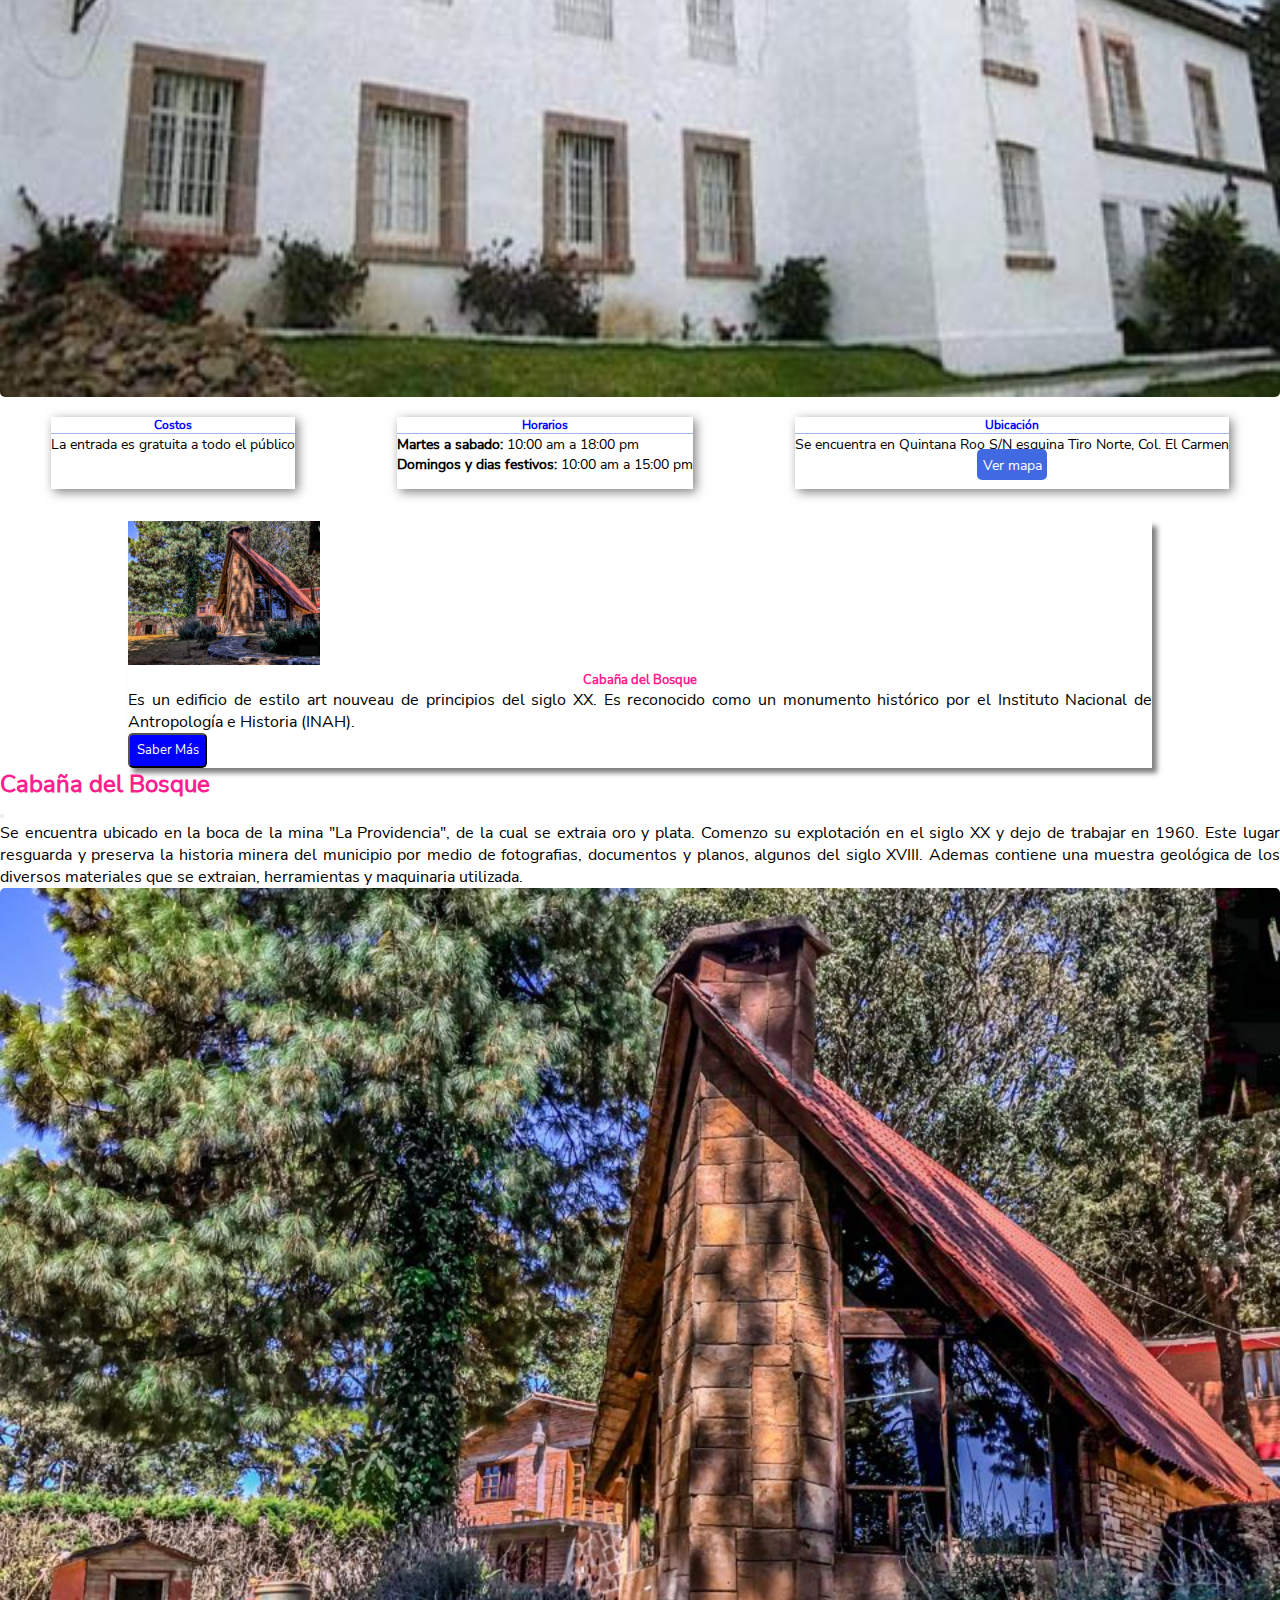
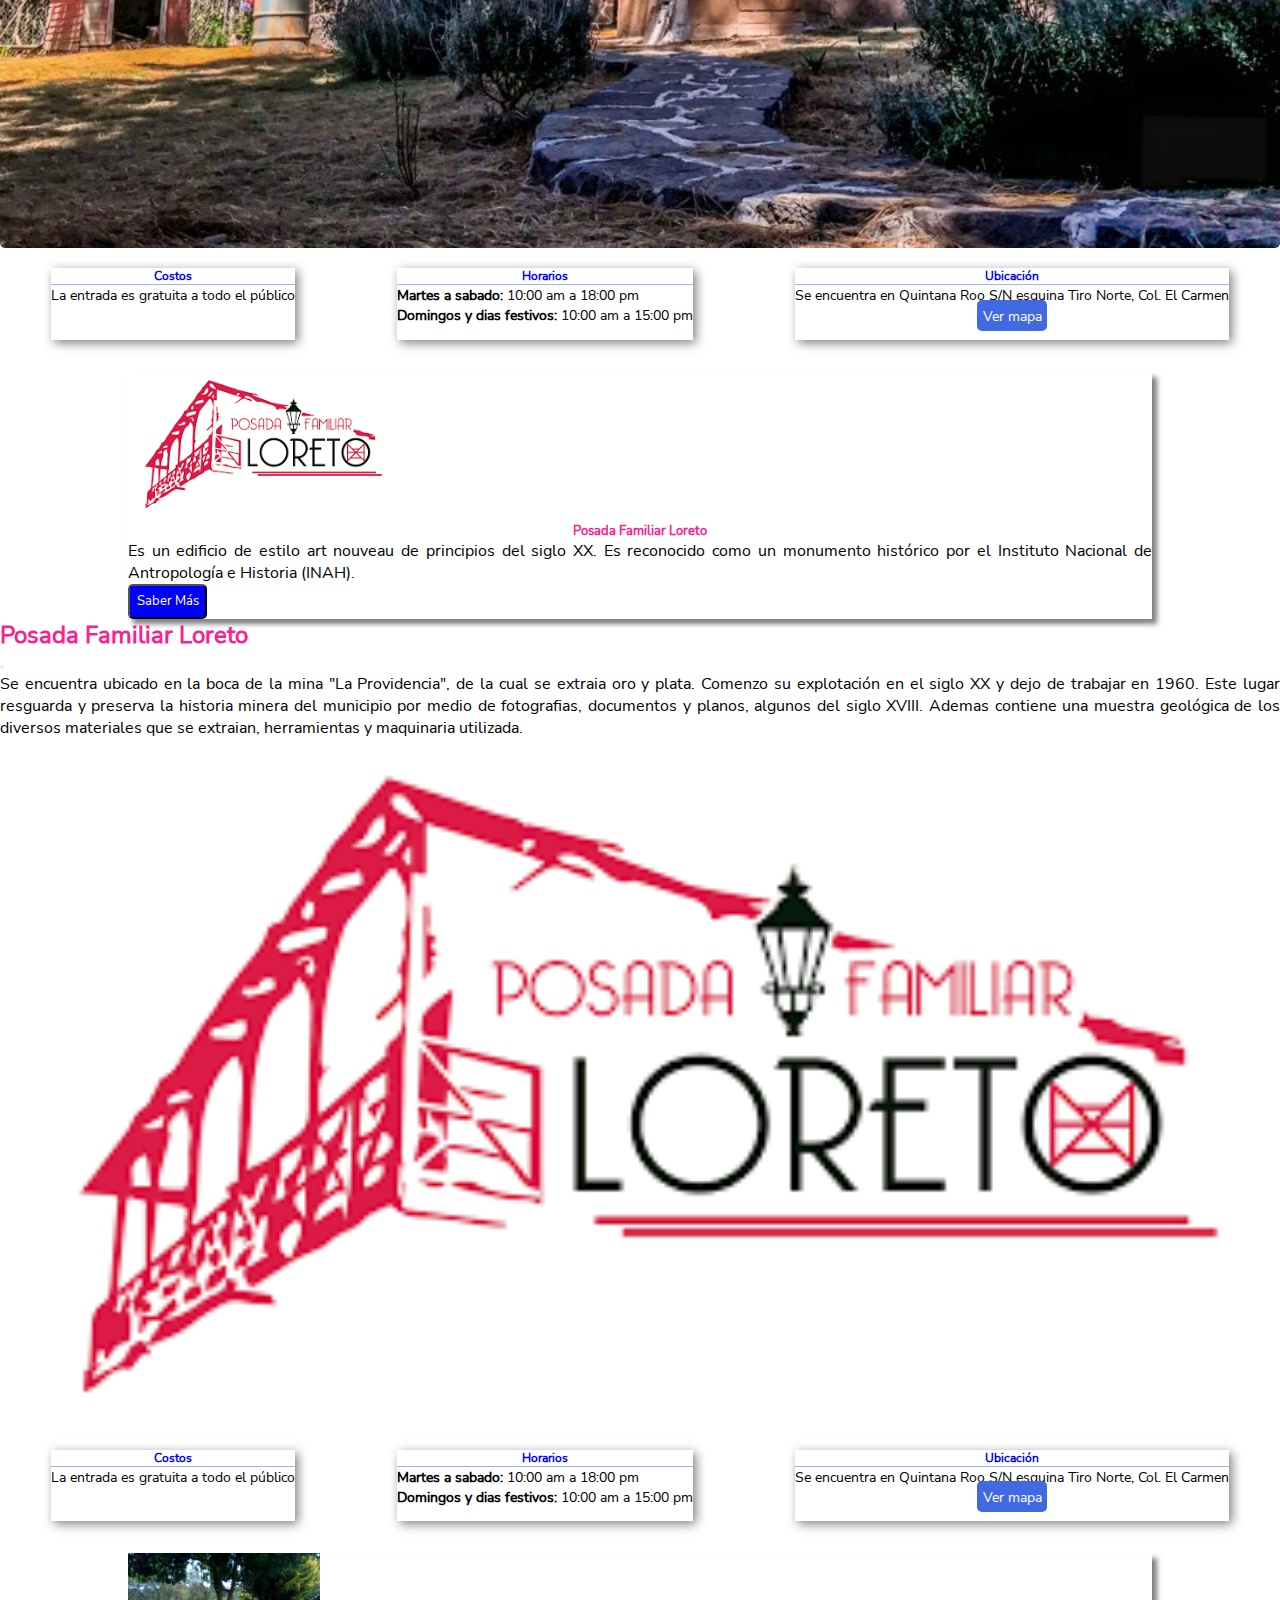
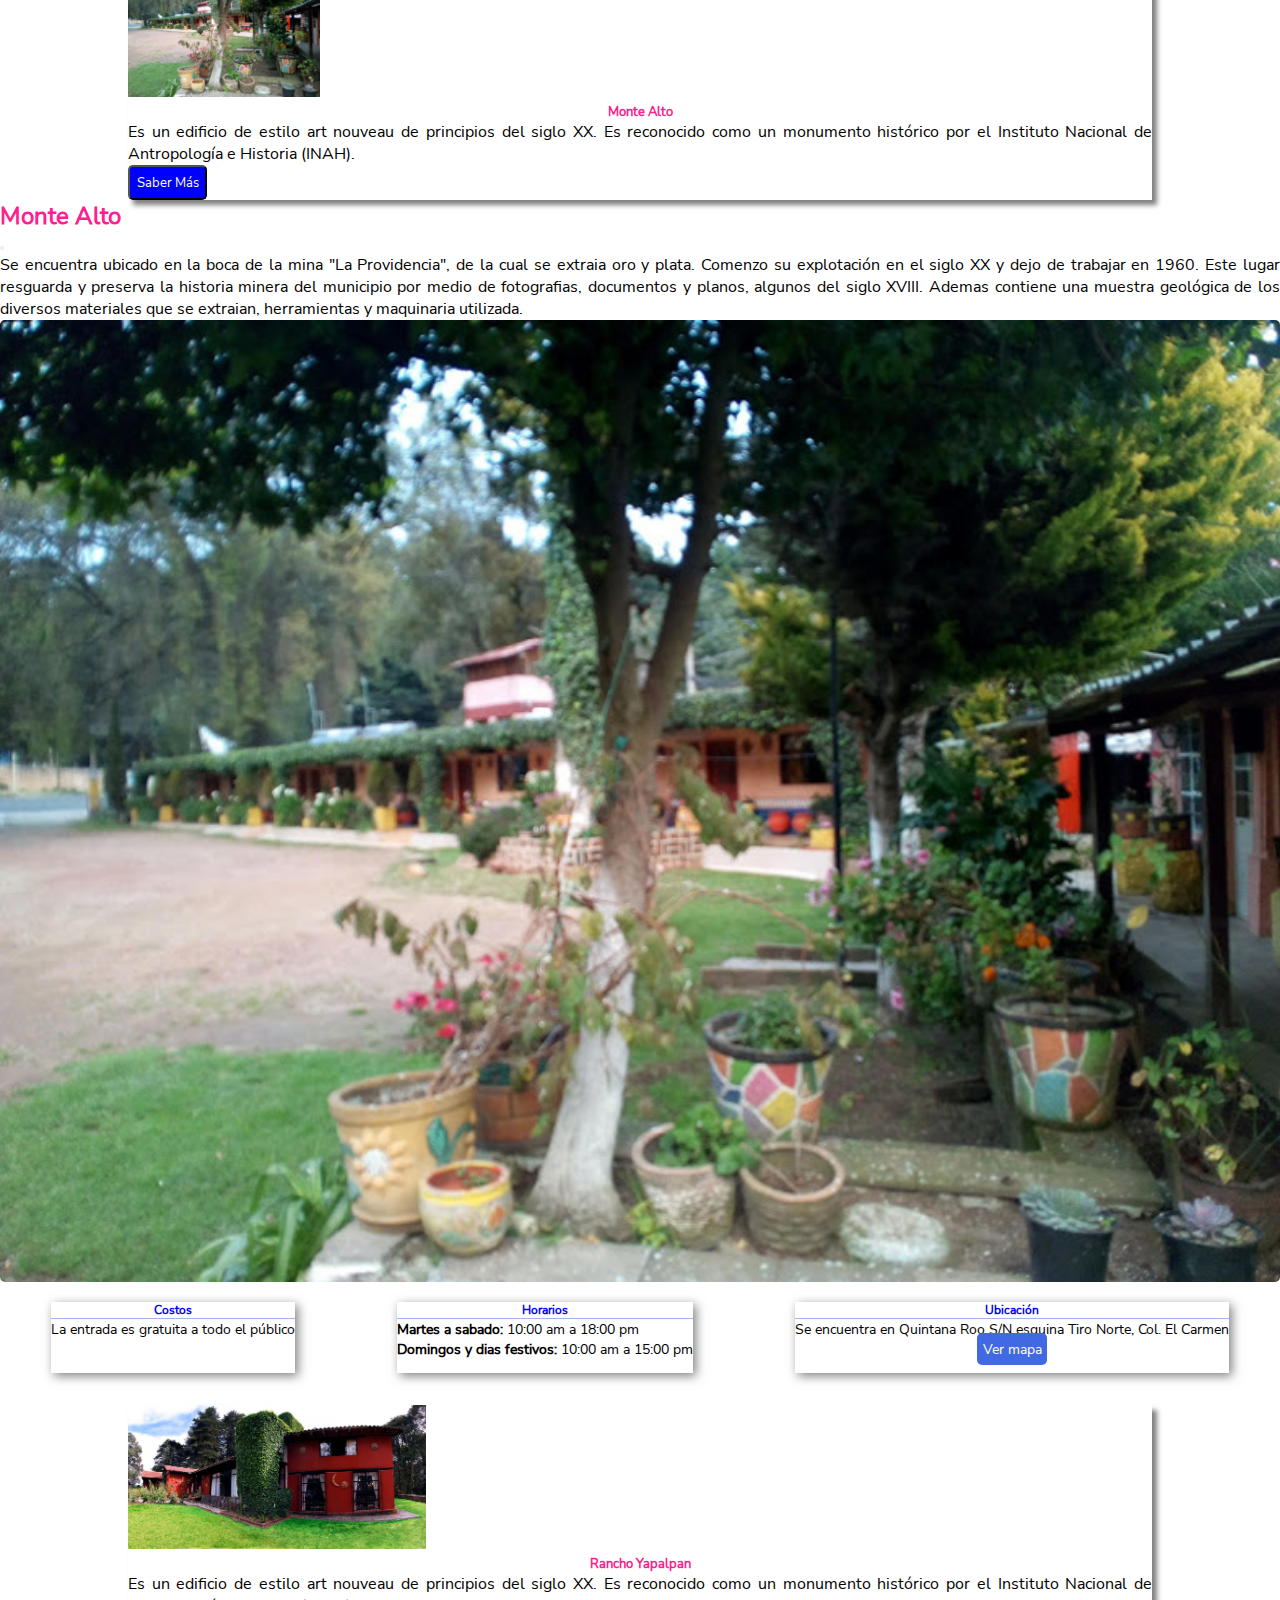
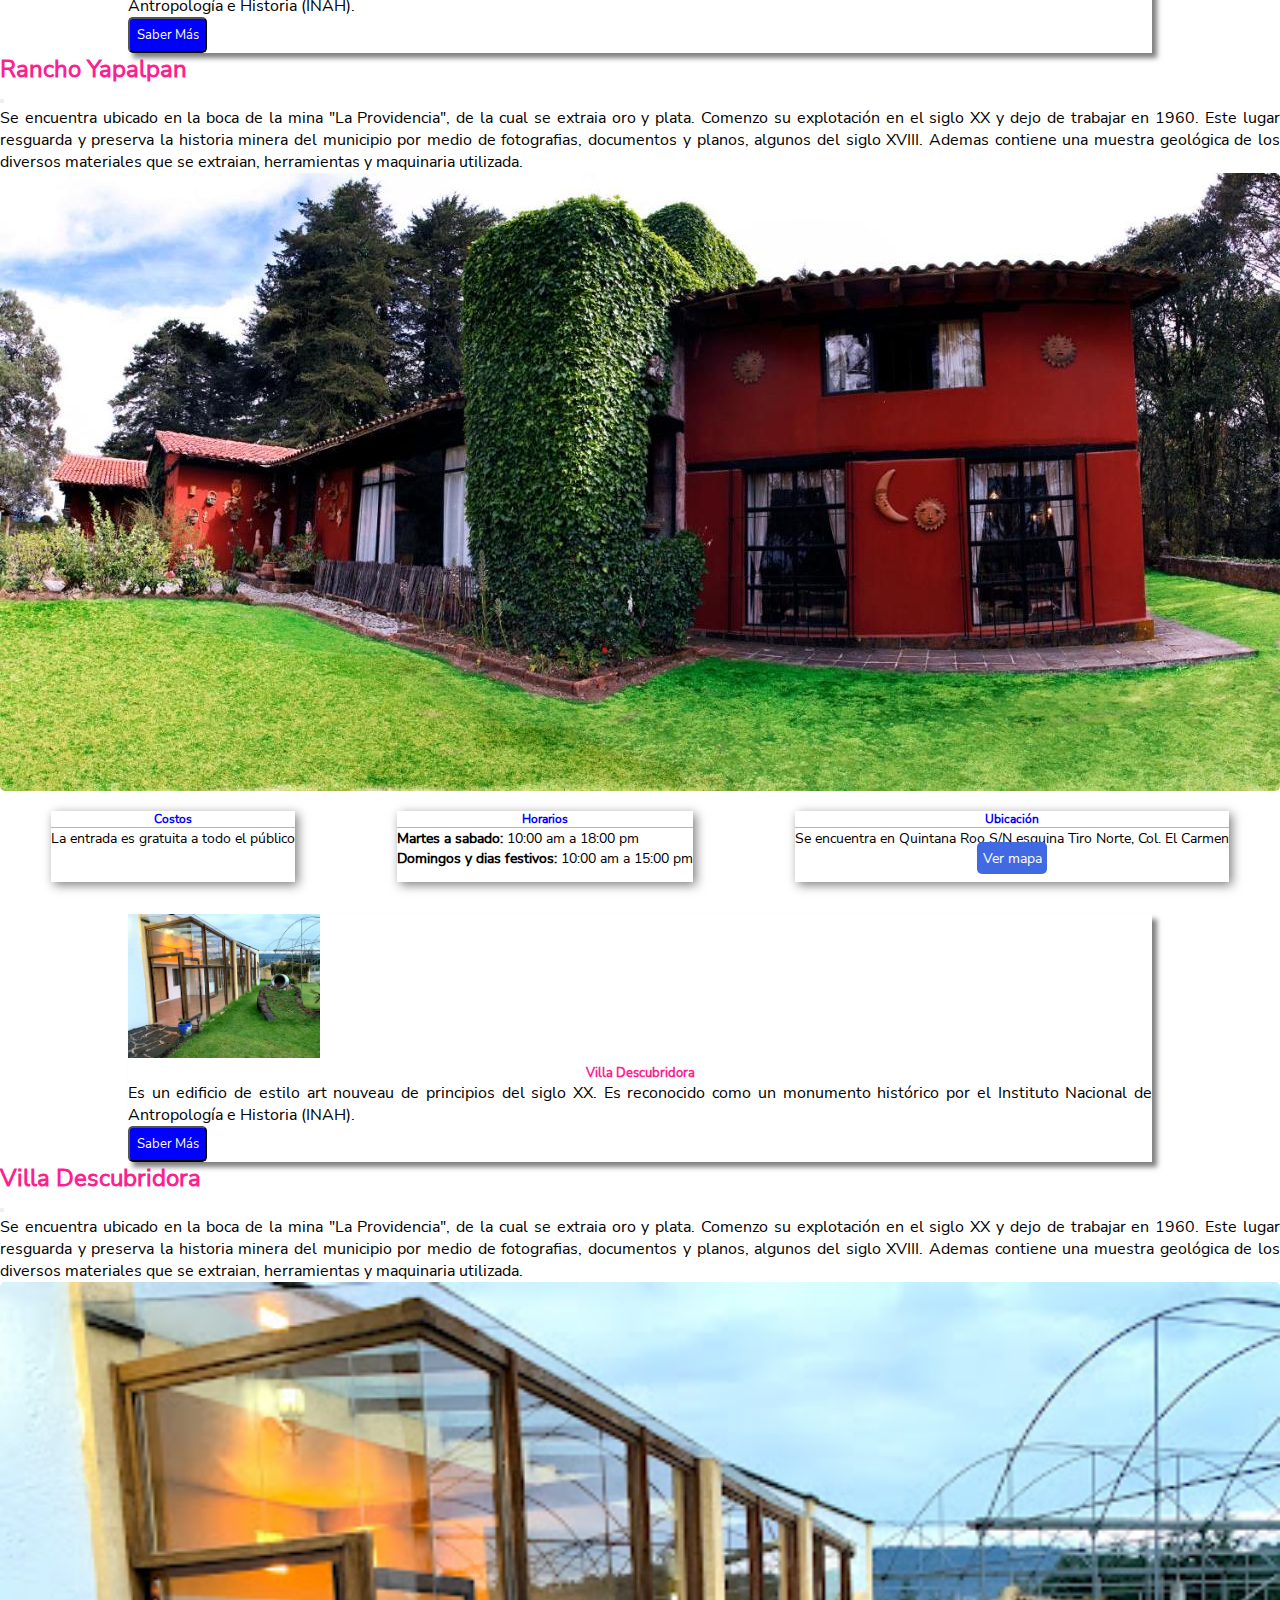
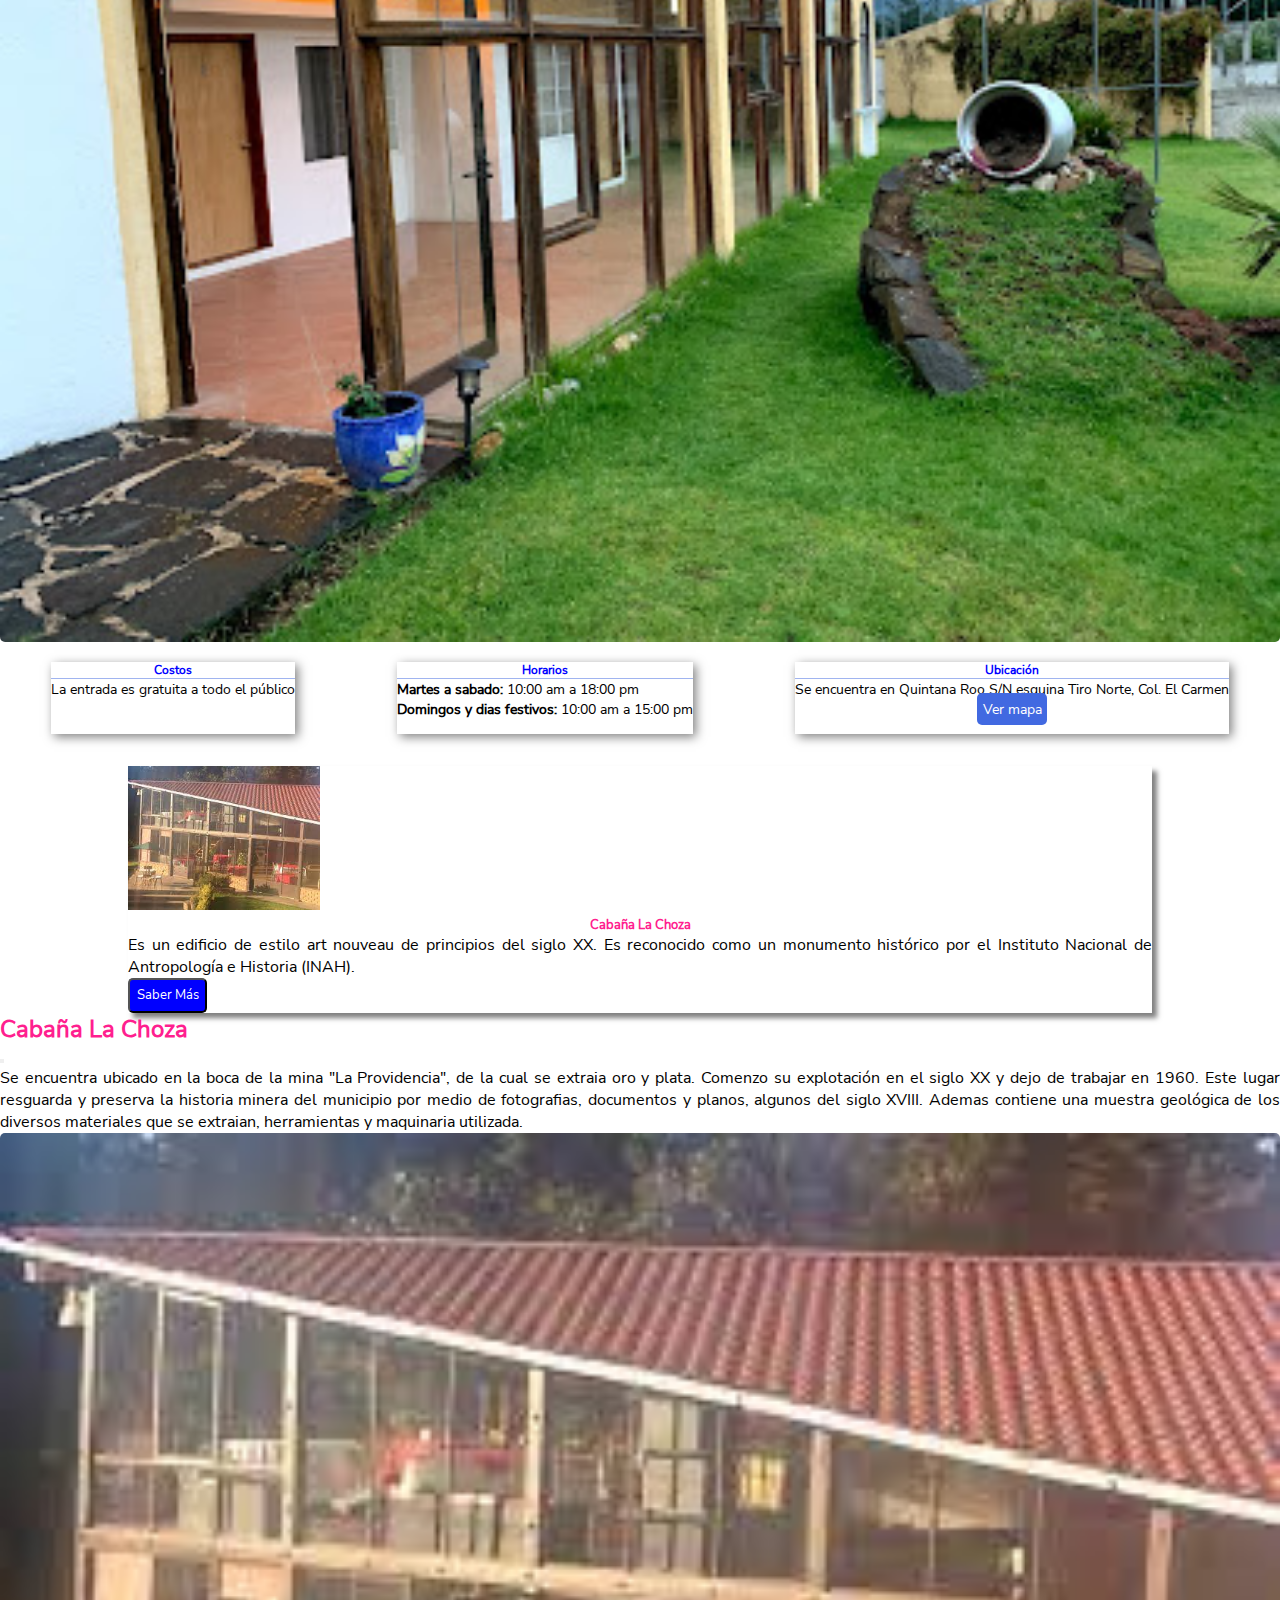
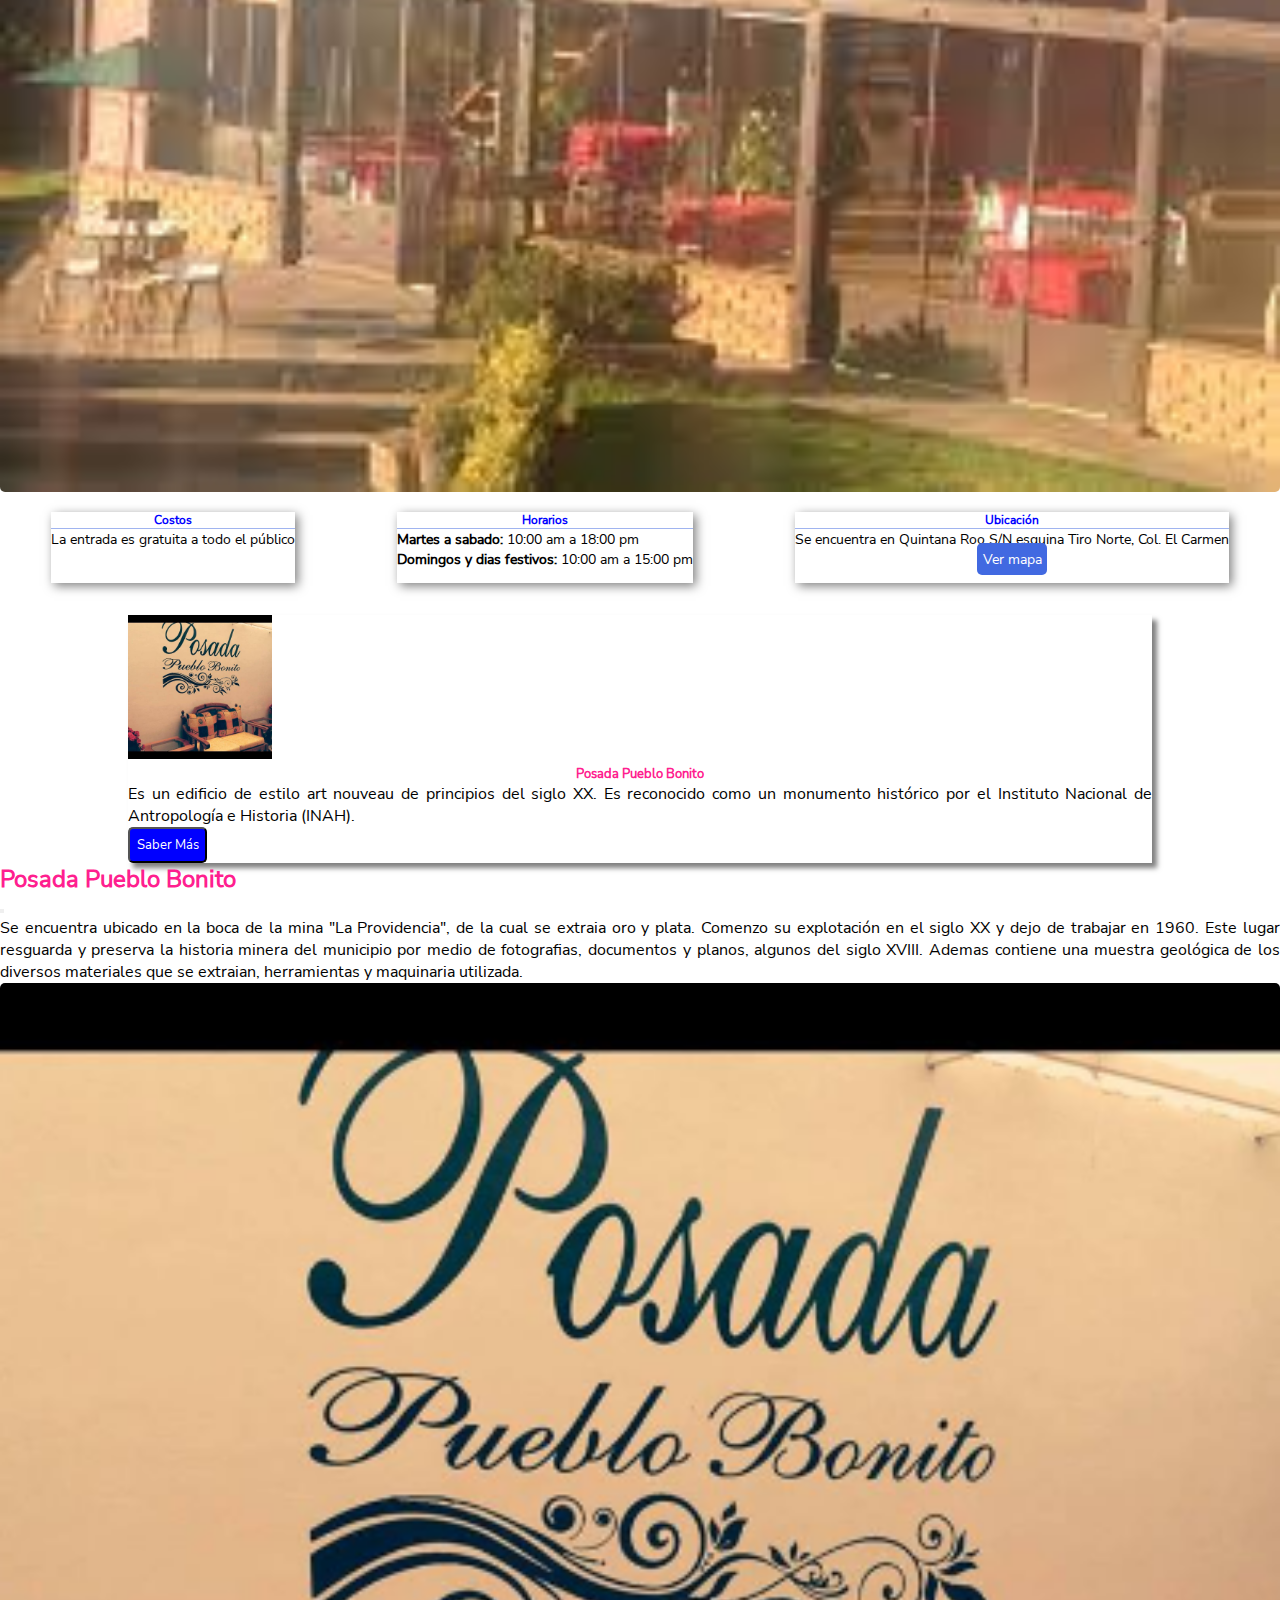
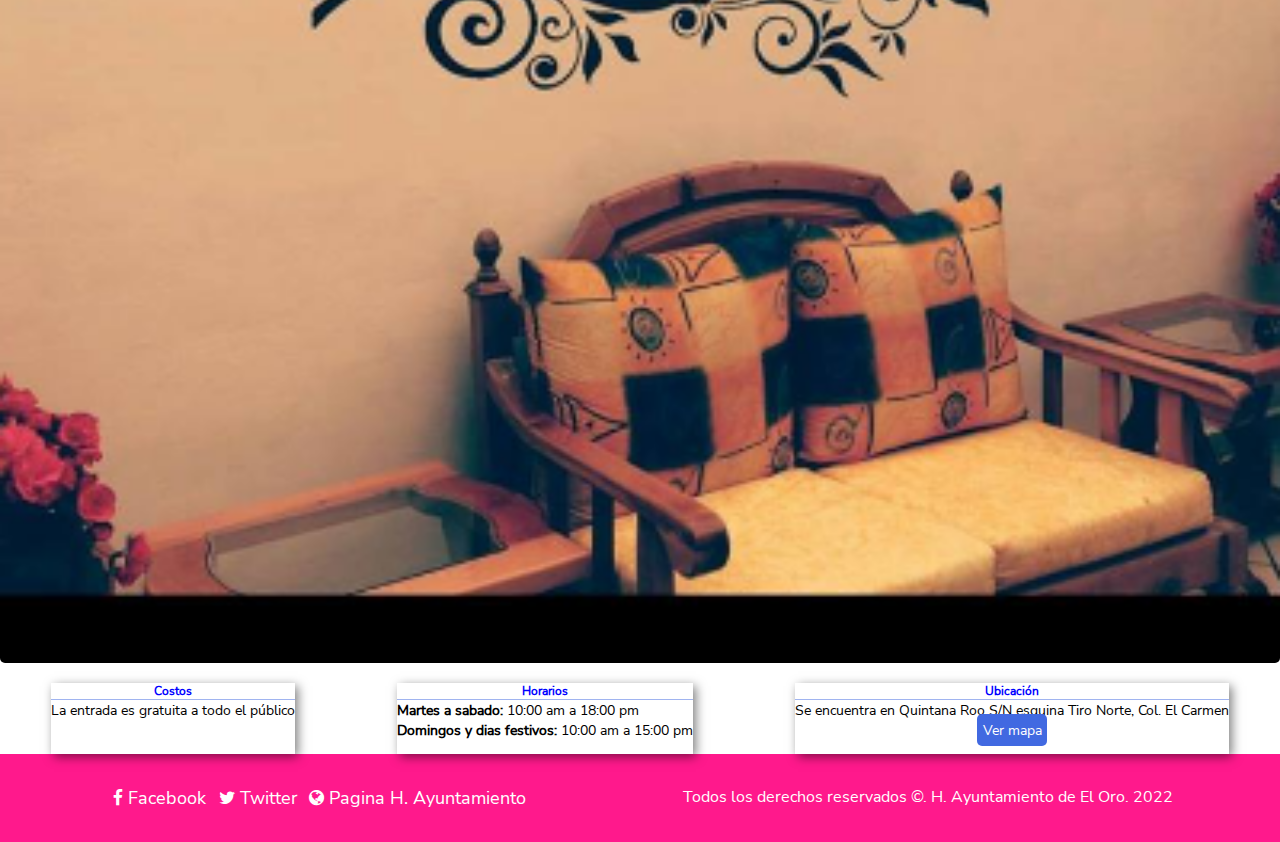
<file: hospedaje.html>
<!DOCTYPE html>
<html lang="en">
<head>
    <meta charset="UTF-8">
    <meta http-equiv="X-UA-Compatible" content="IE=edge">
    <meta name="viewport" content="width=device-width, initial-scale=1.0">
    <title>Hoteles</title>
    <link rel="icon" href="IMG/logo_eloro.jpg">
    <!-- CSS only -->
    <link href="https://cdn.jsdelivr.net/npm/bootstrap@5.2.2/dist/css/bootstrap.min.css" rel="stylesheet" 
    integrity="sha384-Zenh87qX5JnK2Jl0vWa8Ck2rdkQ2Bzep5IDxbcnCeuOxjzrPF/et3URy9Bv1WTRi" crossorigin="anonymous">
    <!-- JavaScript Bundle with Popper -->
    <script src="https://cdn.jsdelivr.net/npm/bootstrap@5.2.2/dist/js/bootstrap.bundle.min.js" 
    integrity="sha384-OERcA2EqjJCMA+/3y+gxIOqMEjwtxJY7qPCqsdltbNJuaOe923+mo//f6V8Qbsw3" crossorigin="anonymous"></script>
    <link rel="stylesheet" href="CSS/estilos_hoteles.css">
    <link rel="stylesheet" href="CSS/font-awesome.min.css">
    <link rel="stylesheet" href="https://anijs.github.io/lib/anicollection/anicollection.css">
</head>
<body>

    <nav class="nav bg-light nav1">
        <div class="container-fluid div1">
            <img src="IMG/logo_eloro.webp" alt="">
            <img src="IMG/eloro_pueblomagico.webp" alt="">
            <img src="IMG/edomex.png" alt="">
        </div>
    </nav>
    <header class="navbar navbar-expand-md">
      <button class="navbar-toggler" type="button" data-bs-toggle="collapse" data-bs-target="#navbarText" aria-controls="navbarText" aria-expanded="false" aria-label="Toggle navigation">
         <i class="fa fa-bars"></i>
      </button>
      <div class="collapse navbar-collapse navbar-nav me-auto mb-2 mb-lg-0" id="navbarText">
        <i class="fa fa-home fa-sm"> <a href="index.html">Inicio</a></i>
        <i class="fa fa-map"> <a href="lugares_turisticos.html">Lugares Turisticos</a></i>
        <i class="fa fa-bed"> <a href="#">Hospedaje</a></i>
        <i class="fa fa-cutlery" > <a href="gastronomia.html">Gastronomia</a></i>
      </div>
    </header>

    <div id="carrusel_imagenes" class="carousel carousel-light slide carrusel" data-bs-ride="carousel">
        <div class="carousel-inner carrusel1">
          <div class="carousel-item active" data-bs-interval="4000">
            <img src="IMG/hotel_real_oro.webp" class="d-block w-100" alt="">
            <div class="carousel-caption d-block d-md-block cols-md-1">
              <h5>Hoteles</h5>
              <p class="carousel-caption d-block">Encuentra los mejores lugares para descansar en el municipio de El Oro.
              </p>
            </div>
          </div>
        </div>
    </div>

    <div class="card mb-3" data-anijs="if: scroll, on: window, do: bounceIn animated, before: scrollReveal">
        <div class="row g-0">
          <div class="col-md-2">
            <img src="IMG/hotel_gold.webp" class="img-fluid rounded-start" alt="...">
          </div>
          <div class="col-md-8">
            <div class="card-body">
              <h5 class="card-title">Hotel Gold</h5>
              <p class="card-text">Es un edificio de estilo art nouveau de principios del siglo XX. Es reconocido como un 
                monumento histórico por el Instituto Nacional de Antropología e Historia (INAH).
              </p>
            </div>
          </div>
          <div class="boton col-md-1">
            <button type="button" class="btn btn-primary" data-bs-toggle="modal" data-bs-target="#ModalUno">
              Saber Más
            </button>
          </div>
        </div>
    </div>

    <!-- Modal Uno -->
    <div class="modal fade" id="ModalUno" tabindex="-1" aria-labelledby="exampleModalLabel" aria-hidden="true">
        <div class="modal-dialog modal-dialog-centered modal-dialog-scrollable modal-xl">
          <div class="modal-content">
            <div class="modal-header">
              <h1 class="modal-title" id="exampleModalLabel">Hotel Gold</h1>
              <button type="button" class="btn-close" data-bs-dismiss="modal" aria-label="Close"></button>
            </div>
            <div class="modal-body">
              <div class="row">
                <div class="col-sm-9">
                  <p>Se encuentra ubicado en la boca de la mina "La Providencia", de la cual se extraia oro y plata. Comenzo
                    su explotación en el siglo XX y dejo de trabajar en 1960. Este lugar resguarda y preserva la historia minera
                    del municipio por medio de fotografias, documentos y planos, algunos del siglo XVIII. Ademas contiene una 
                    muestra geológica de los diversos materiales que se extraian, herramientas y maquinaria utilizada.
                  </p>
                </div>
                <div class="imagen col-md-3">
                  <img src="IMG/hotel_gold.webp" alt="">
                </div>
              </div>
              <div class="secciones row">
                <div class="costos col-md-3">
                  <h5>Costos</h5>
                  <p>La entrada es gratuita a todo el público</p>
                </div>
                <div class="horarios col-md-3">
                  <h5>Horarios</h5>
                  <p><b>Martes a sabado: </b>10:00 am a 18:00 pm</p>
                  <p><b>Domingos y dias festivos: </b>10:00 am a 15:00 pm</p>
                </div>
                <div class="ubicacion col-md-3">
                  <h5>Ubicación</h5>
                  <p>Se encuentra en Quintana Roo S/N esquina Tiro Norte, Col. El Carmen</p>
                  <div class="boton-ubicacion">
                    <a href="https://goo.gl/maps/dCG7m3bfAw8WEBSp9" target="_blank">Ver mapa</a>
                  </div>
                </div>
              </div>
            </div>
          </div>
        </div>
      </div>

      <div class="card mb-3" data-anijs="if: scroll, on: window, do: bounceIn animated, before: scrollReveal">
        <div class="row g-0">
          <div class="col-md-2">
            <img src="IMG/hotel_real_oro.webp" class="img-fluid rounded-start" alt="...">
          </div>
          <div class="col-md-8">
            <div class="card-body">
              <h5 class="card-title">Hotel Real del Oro</h5>
              <p class="card-text">Es un edificio de estilo art nouveau de principios del siglo XX. Es reconocido como un 
                monumento histórico por el Instituto Nacional de Antropología e Historia (INAH).
              </p>
            </div>
          </div>
          <div class="boton col-md-1">
            <button type="button" class="btn btn-primary" data-bs-toggle="modal" data-bs-target="#ModalDos">
              Saber Más
            </button>
          </div>
        </div>
    </div>

    <!-- Modal Dos -->
    <div class="modal fade" id="ModalDos" tabindex="-1" aria-labelledby="exampleModalLabel" aria-hidden="true">
        <div class="modal-dialog modal-dialog-centered modal-dialog-scrollable modal-xl">
          <div class="modal-content">
            <div class="modal-header">
              <h1 class="modal-title" id="exampleModalLabel">Hotel Real del Oro</h1>
              <button type="button" class="btn-close" data-bs-dismiss="modal" aria-label="Close"></button>
            </div>
            <div class="modal-body">
              <div class="row">
                <div class="col-sm-9">
                  <p>Se encuentra ubicado en la boca de la mina "La Providencia", de la cual se extraia oro y plata. Comenzo
                    su explotación en el siglo XX y dejo de trabajar en 1960. Este lugar resguarda y preserva la historia minera
                    del municipio por medio de fotografias, documentos y planos, algunos del siglo XVIII. Ademas contiene una 
                    muestra geológica de los diversos materiales que se extraian, herramientas y maquinaria utilizada.
                  </p>
                </div>
                <div class="imagen col-md-3">
                  <img src="IMG/hotel_real_oro.webp" alt="">
                </div>
              </div>
              <div class="secciones row">
                <div class="costos col-md-3">
                  <h5>Costos</h5>
                  <p>La entrada es gratuita a todo el público</p>
                </div>
                <div class="horarios col-md-3">
                  <h5>Horarios</h5>
                  <p><b>Martes a sabado: </b>10:00 am a 18:00 pm</p>
                  <p><b>Domingos y dias festivos: </b>10:00 am a 15:00 pm</p>
                </div>
                <div class="ubicacion col-md-3">
                  <h5>Ubicación</h5>
                  <p>Se encuentra en Quintana Roo S/N esquina Tiro Norte, Col. El Carmen</p>
                  <div class="boton-ubicacion">
                    <a href="https://goo.gl/maps/dCG7m3bfAw8WEBSp9" target="_blank">Ver mapa</a>
                  </div>
                </div>
              </div>
            </div>
          </div>
        </div>
      </div>

      <div class="card mb-3" data-anijs="if: scroll, on: window, do: bounceIn animated, before: scrollReveal">
        <div class="row g-0">
          <div class="col-md-2">
            <img src="IMG/hotel_casa_blanca.jpg" class="img-fluid rounded-start" alt="...">
          </div>
          <div class="col-md-8">
            <div class="card-body">
              <h5 class="card-title">Hotel Casa Blanca</h5>
              <p class="card-text">Es un edificio de estilo art nouveau de principios del siglo XX. Es reconocido como un 
                monumento histórico por el Instituto Nacional de Antropología e Historia (INAH).
              </p>
            </div>
          </div>
          <div class="boton col-md-1">
            <button type="button" class="btn btn-primary" data-bs-toggle="modal" data-bs-target="#ModalTres">
              Saber Más
            </button>
          </div>
        </div>
    </div>

    <!-- Modal Tres -->
    <div class="modal fade" id="ModalTres" tabindex="-1" aria-labelledby="exampleModalLabel" aria-hidden="true">
        <div class="modal-dialog modal-dialog-centered modal-dialog-scrollable modal-xl">
          <div class="modal-content">
            <div class="modal-header">
              <h1 class="modal-title" id="exampleModalLabel">Hotel Casa Blanca</h1>
              <button type="button" class="btn-close" data-bs-dismiss="modal" aria-label="Close"></button>
            </div>
            <div class="modal-body">
              <div class="row">
                <div class="col-sm-9">
                  <p>Se encuentra ubicado en la boca de la mina "La Providencia", de la cual se extraia oro y plata. Comenzo
                    su explotación en el siglo XX y dejo de trabajar en 1960. Este lugar resguarda y preserva la historia minera
                    del municipio por medio de fotografias, documentos y planos, algunos del siglo XVIII. Ademas contiene una 
                    muestra geológica de los diversos materiales que se extraian, herramientas y maquinaria utilizada.
                  </p>
                </div>
                <div class="imagen col-md-3">
                  <img src="IMG/hotel_casa_blanca.jpg" alt="">
                </div>
              </div>
              <div class="secciones row">
                <div class="costos col-md-3">
                  <h5>Costos</h5>
                  <p>La entrada es gratuita a todo el público</p>
                </div>
                <div class="horarios col-md-3">
                  <h5>Horarios</h5>
                  <p><b>Martes a sabado: </b>10:00 am a 18:00 pm</p>
                  <p><b>Domingos y dias festivos: </b>10:00 am a 15:00 pm</p>
                </div>
                <div class="ubicacion col-md-3">
                  <h5>Ubicación</h5>
                  <p>Se encuentra en Quintana Roo S/N esquina Tiro Norte, Col. El Carmen</p>
                  <div class="boton-ubicacion">
                    <a href="https://goo.gl/maps/dCG7m3bfAw8WEBSp9" target="_blank">Ver mapa</a>
                  </div>
                </div>
              </div>
            </div>
          </div>
        </div>
      </div>

      <div class="card mb-3" data-anijs="if: scroll, on: window, do: bounceIn animated, before: scrollReveal">
        <div class="row g-0">
          <div class="col-md-2">
            <img src="IMG/cabanas_bosque.jpg" class="img-fluid rounded-start" alt="...">
          </div>
          <div class="col-md-8">
            <div class="card-body">
              <h5 class="card-title">Cabaña del Bosque</h5>
              <p class="card-text">Es un edificio de estilo art nouveau de principios del siglo XX. Es reconocido como un 
                monumento histórico por el Instituto Nacional de Antropología e Historia (INAH).
              </p>
            </div>
          </div>
          <div class="boton col-md-1">
            <button type="button" class="btn btn-primary" data-bs-toggle="modal" data-bs-target="#ModalCuatro">
              Saber Más
            </button>
          </div>
        </div>
    </div>

    <!-- Modal Cuatro -->
    <div class="modal fade" id="ModalCuatro" tabindex="-1" aria-labelledby="exampleModalLabel" aria-hidden="true">
        <div class="modal-dialog modal-dialog-centered modal-dialog-scrollable modal-xl">
          <div class="modal-content">
            <div class="modal-header">
              <h1 class="modal-title" id="exampleModalLabel">Cabaña del Bosque</h1>
              <button type="button" class="btn-close" data-bs-dismiss="modal" aria-label="Close"></button>
            </div>
            <div class="modal-body">
              <div class="row">
                <div class="col-sm-9">
                  <p>Se encuentra ubicado en la boca de la mina "La Providencia", de la cual se extraia oro y plata. Comenzo
                    su explotación en el siglo XX y dejo de trabajar en 1960. Este lugar resguarda y preserva la historia minera
                    del municipio por medio de fotografias, documentos y planos, algunos del siglo XVIII. Ademas contiene una 
                    muestra geológica de los diversos materiales que se extraian, herramientas y maquinaria utilizada.
                  </p>
                </div>
                <div class="imagen col-md-3">
                  <img src="IMG/cabanas_bosque.jpg" alt="">
                </div>
              </div>
              <div class="secciones row">
                <div class="costos col-md-3">
                  <h5>Costos</h5>
                  <p>La entrada es gratuita a todo el público</p>
                </div>
                <div class="horarios col-md-3">
                  <h5>Horarios</h5>
                  <p><b>Martes a sabado: </b>10:00 am a 18:00 pm</p>
                  <p><b>Domingos y dias festivos: </b>10:00 am a 15:00 pm</p>
                </div>
                <div class="ubicacion col-md-3">
                  <h5>Ubicación</h5>
                  <p>Se encuentra en Quintana Roo S/N esquina Tiro Norte, Col. El Carmen</p>
                  <div class="boton-ubicacion">
                    <a href="https://goo.gl/maps/dCG7m3bfAw8WEBSp9" target="_blank">Ver mapa</a>
                  </div>
                </div>
              </div>
            </div>
          </div>
        </div>
      </div>

      <div class="card mb-3" data-anijs="if: scroll, on: window, do: bounceIn animated, before: scrollReveal">
        <div class="row g-0">
          <div class="col-md-2">
            <img src="IMG/posada_loreto.png" class="img-fluid rounded-start" alt="...">
          </div>
          <div class="col-md-8">
            <div class="card-body">
              <h5 class="card-title">Posada Familiar Loreto</h5>
              <p class="card-text">Es un edificio de estilo art nouveau de principios del siglo XX. Es reconocido como un 
                monumento histórico por el Instituto Nacional de Antropología e Historia (INAH).
              </p>
            </div>
          </div>
          <div class="boton col-md-1">
            <button type="button" class="btn btn-primary" data-bs-toggle="modal" data-bs-target="#ModalCinco">
              Saber Más
            </button>
          </div>
        </div>
    </div>

    <!-- Modal Cinco -->
    <div class="modal fade" id="ModalCinco" tabindex="-1" aria-labelledby="exampleModalLabel" aria-hidden="true">
        <div class="modal-dialog modal-dialog-centered modal-dialog-scrollable modal-xl">
          <div class="modal-content">
            <div class="modal-header">
              <h1 class="modal-title" id="exampleModalLabel">Posada Familiar Loreto</h1>
              <button type="button" class="btn-close" data-bs-dismiss="modal" aria-label="Close"></button>
            </div>
            <div class="modal-body">
              <div class="row">
                <div class="col-sm-9">
                  <p>Se encuentra ubicado en la boca de la mina "La Providencia", de la cual se extraia oro y plata. Comenzo
                    su explotación en el siglo XX y dejo de trabajar en 1960. Este lugar resguarda y preserva la historia minera
                    del municipio por medio de fotografias, documentos y planos, algunos del siglo XVIII. Ademas contiene una 
                    muestra geológica de los diversos materiales que se extraian, herramientas y maquinaria utilizada.
                  </p>
                </div>
                <div class="imagen col-md-3">
                  <img src="IMG/posada_loreto.png" alt="">
                </div>
              </div>
              <div class="secciones row">
                <div class="costos col-md-3">
                  <h5>Costos</h5>
                  <p>La entrada es gratuita a todo el público</p>
                </div>
                <div class="horarios col-md-3">
                  <h5>Horarios</h5>
                  <p><b>Martes a sabado: </b>10:00 am a 18:00 pm</p>
                  <p><b>Domingos y dias festivos: </b>10:00 am a 15:00 pm</p>
                </div>
                <div class="ubicacion col-md-3">
                  <h5>Ubicación</h5>
                  <p>Se encuentra en Quintana Roo S/N esquina Tiro Norte, Col. El Carmen</p>
                  <div class="boton-ubicacion">
                    <a href="https://goo.gl/maps/dCG7m3bfAw8WEBSp9" target="_blank">Ver mapa</a>
                  </div>
                </div>
              </div>
            </div>
          </div>
        </div>
      </div>

      <div class="card mb-3" data-anijs="if: scroll, on: window, do: bounceIn animated, before: scrollReveal">
        <div class="row g-0">
          <div class="col-md-2">
            <img src="IMG/hotel_monte_alto.jpg" class="img-fluid rounded-start" alt="...">
          </div>
          <div class="col-md-8">
            <div class="card-body">
              <h5 class="card-title">Monte Alto</h5>
              <p class="card-text">Es un edificio de estilo art nouveau de principios del siglo XX. Es reconocido como un 
                monumento histórico por el Instituto Nacional de Antropología e Historia (INAH).
              </p>
            </div>
          </div>
          <div class="boton col-md-1">
            <button type="button" class="btn btn-primary" data-bs-toggle="modal" data-bs-target="#ModalSeis">
              Saber Más
            </button>
          </div>
        </div>
    </div>

    <!-- Modal Seis -->
    <div class="modal fade" id="ModalSeis" tabindex="-1" aria-labelledby="exampleModalLabel" aria-hidden="true">
        <div class="modal-dialog modal-dialog-centered modal-dialog-scrollable modal-xl">
          <div class="modal-content">
            <div class="modal-header">
              <h1 class="modal-title" id="exampleModalLabel">Monte Alto</h1>
              <button type="button" class="btn-close" data-bs-dismiss="modal" aria-label="Close"></button>
            </div>
            <div class="modal-body">
              <div class="row">
                <div class="col-sm-9">
                  <p>Se encuentra ubicado en la boca de la mina "La Providencia", de la cual se extraia oro y plata. Comenzo
                    su explotación en el siglo XX y dejo de trabajar en 1960. Este lugar resguarda y preserva la historia minera
                    del municipio por medio de fotografias, documentos y planos, algunos del siglo XVIII. Ademas contiene una 
                    muestra geológica de los diversos materiales que se extraian, herramientas y maquinaria utilizada.
                  </p>
                </div>
                <div class="imagen col-md-3">
                  <img src="IMG/hotel_monte_alto.jpg" alt="">
                </div>
              </div>
              <div class="secciones row">
                <div class="costos col-md-3">
                  <h5>Costos</h5>
                  <p>La entrada es gratuita a todo el público</p>
                </div>
                <div class="horarios col-md-3">
                  <h5>Horarios</h5>
                  <p><b>Martes a sabado: </b>10:00 am a 18:00 pm</p>
                  <p><b>Domingos y dias festivos: </b>10:00 am a 15:00 pm</p>
                </div>
                <div class="ubicacion col-md-3">
                  <h5>Ubicación</h5>
                  <p>Se encuentra en Quintana Roo S/N esquina Tiro Norte, Col. El Carmen</p>
                  <div class="boton-ubicacion">
                    <a href="https://goo.gl/maps/dCG7m3bfAw8WEBSp9" target="_blank">Ver mapa</a>
                  </div>
                </div>
              </div>
            </div>
          </div>
        </div>
      </div>

      <div class="card mb-3" data-anijs="if: scroll, on: window, do: bounceIn animated, before: scrollReveal">
        <div class="row g-0">
          <div class="col-md-2">
            <img src="IMG/rancho_yapalpan.jpg" class="img-fluid rounded-start" alt="...">
          </div>
          <div class="col-md-8">
            <div class="card-body">
              <h5 class="card-title">Rancho Yapalpan</h5>
              <p class="card-text">Es un edificio de estilo art nouveau de principios del siglo XX. Es reconocido como un 
                monumento histórico por el Instituto Nacional de Antropología e Historia (INAH).
              </p>
            </div>
          </div>
          <div class="boton col-md-1">
            <button type="button" class="btn btn-primary" data-bs-toggle="modal" data-bs-target="#ModalSiete">
              Saber Más
            </button>
          </div>
        </div>
    </div>

    <!-- Modal Siete -->
    <div class="modal fade" id="ModalSiete" tabindex="-1" aria-labelledby="exampleModalLabel" aria-hidden="true">
        <div class="modal-dialog modal-dialog-centered modal-dialog-scrollable modal-xl">
          <div class="modal-content">
            <div class="modal-header">
              <h1 class="modal-title" id="exampleModalLabel">Rancho Yapalpan</h1>
              <button type="button" class="btn-close" data-bs-dismiss="modal" aria-label="Close"></button>
            </div>
            <div class="modal-body">
              <div class="row">
                <div class="col-sm-9">
                  <p>Se encuentra ubicado en la boca de la mina "La Providencia", de la cual se extraia oro y plata. Comenzo
                    su explotación en el siglo XX y dejo de trabajar en 1960. Este lugar resguarda y preserva la historia minera
                    del municipio por medio de fotografias, documentos y planos, algunos del siglo XVIII. Ademas contiene una 
                    muestra geológica de los diversos materiales que se extraian, herramientas y maquinaria utilizada.
                  </p>
                </div>
                <div class="imagen col-md-3">
                  <img src="IMG/rancho_yapalpan.jpg" alt="">
                </div>
              </div>
              <div class="secciones row">
                <div class="costos col-md-3">
                  <h5>Costos</h5>
                  <p>La entrada es gratuita a todo el público</p>
                </div>
                <div class="horarios col-md-3">
                  <h5>Horarios</h5>
                  <p><b>Martes a sabado: </b>10:00 am a 18:00 pm</p>
                  <p><b>Domingos y dias festivos: </b>10:00 am a 15:00 pm</p>
                </div>
                <div class="ubicacion col-md-3">
                  <h5>Ubicación</h5>
                  <p>Se encuentra en Quintana Roo S/N esquina Tiro Norte, Col. El Carmen</p>
                  <div class="boton-ubicacion">
                    <a href="https://goo.gl/maps/dCG7m3bfAw8WEBSp9" target="_blank">Ver mapa</a>
                  </div>
                </div>
              </div>
            </div>
          </div>
        </div>
      </div>

      <div class="card mb-3" data-anijs="if: scroll, on: window, do: bounceIn animated, before: scrollReveal">
        <div class="row g-0">
          <div class="col-md-2">
            <img src="IMG/villa_descubridora.jpg" class="img-fluid rounded-start" alt="...">
          </div>
          <div class="col-md-8">
            <div class="card-body">
              <h5 class="card-title">Villa Descubridora</h5>
              <p class="card-text">Es un edificio de estilo art nouveau de principios del siglo XX. Es reconocido como un 
                monumento histórico por el Instituto Nacional de Antropología e Historia (INAH).
              </p>
            </div>
          </div>
          <div class="boton col-md-1">
            <button type="button" class="btn btn-primary" data-bs-toggle="modal" data-bs-target="#ModalOcho">
              Saber Más
            </button>
          </div>
        </div>
    </div>

    <!-- Modal Ocho -->
    <div class="modal fade" id="ModalOcho" tabindex="-1" aria-labelledby="exampleModalLabel" aria-hidden="true">
        <div class="modal-dialog modal-dialog-centered modal-dialog-scrollable modal-xl">
          <div class="modal-content">
            <div class="modal-header">
              <h1 class="modal-title" id="exampleModalLabel">Villa Descubridora</h1>
              <button type="button" class="btn-close" data-bs-dismiss="modal" aria-label="Close"></button>
            </div>
            <div class="modal-body">
              <div class="row">
                <div class="col-sm-9">
                  <p>Se encuentra ubicado en la boca de la mina "La Providencia", de la cual se extraia oro y plata. Comenzo
                    su explotación en el siglo XX y dejo de trabajar en 1960. Este lugar resguarda y preserva la historia minera
                    del municipio por medio de fotografias, documentos y planos, algunos del siglo XVIII. Ademas contiene una 
                    muestra geológica de los diversos materiales que se extraian, herramientas y maquinaria utilizada.
                  </p>
                </div>
                <div class="imagen col-md-3">
                  <img src="IMG/villa_descubridora.jpg" alt="">
                </div>
              </div>
              <div class="secciones row">
                <div class="costos col-md-3">
                  <h5>Costos</h5>
                  <p>La entrada es gratuita a todo el público</p>
                </div>
                <div class="horarios col-md-3">
                  <h5>Horarios</h5>
                  <p><b>Martes a sabado: </b>10:00 am a 18:00 pm</p>
                  <p><b>Domingos y dias festivos: </b>10:00 am a 15:00 pm</p>
                </div>
                <div class="ubicacion col-md-3">
                  <h5>Ubicación</h5>
                  <p>Se encuentra en Quintana Roo S/N esquina Tiro Norte, Col. El Carmen</p>
                  <div class="boton-ubicacion">
                    <a href="https://goo.gl/maps/dCG7m3bfAw8WEBSp9" target="_blank">Ver mapa</a>
                  </div>
                </div>
              </div>
            </div>
          </div>
        </div>
      </div>

      <div class="card mb-3" data-anijs="if: scroll, on: window, do: bounceIn animated, before: scrollReveal">
        <div class="row g-0">
          <div class="col-md-2">
            <img src="IMG/la_choza.jpg" class="img-fluid rounded-start" alt="...">
          </div>
          <div class="col-md-8">
            <div class="card-body">
              <h5 class="card-title">Cabaña La Choza</h5>
              <p class="card-text">Es un edificio de estilo art nouveau de principios del siglo XX. Es reconocido como un 
                monumento histórico por el Instituto Nacional de Antropología e Historia (INAH).
              </p>
            </div>
          </div>
          <div class="boton col-md-1">
            <button type="button" class="btn btn-primary" data-bs-toggle="modal" data-bs-target="#ModalNueve">
              Saber Más
            </button>
          </div>
        </div>
    </div>

    <!-- Modal Nueve -->
    <div class="modal fade" id="ModalNueve" tabindex="-1" aria-labelledby="exampleModalLabel" aria-hidden="true">
        <div class="modal-dialog modal-dialog-centered modal-dialog-scrollable modal-xl">
          <div class="modal-content">
            <div class="modal-header">
              <h1 class="modal-title" id="exampleModalLabel">Cabaña La Choza</h1>
              <button type="button" class="btn-close" data-bs-dismiss="modal" aria-label="Close"></button>
            </div>
            <div class="modal-body">
              <div class="row">
                <div class="col-sm-9">
                  <p>Se encuentra ubicado en la boca de la mina "La Providencia", de la cual se extraia oro y plata. Comenzo
                    su explotación en el siglo XX y dejo de trabajar en 1960. Este lugar resguarda y preserva la historia minera
                    del municipio por medio de fotografias, documentos y planos, algunos del siglo XVIII. Ademas contiene una 
                    muestra geológica de los diversos materiales que se extraian, herramientas y maquinaria utilizada.
                  </p>
                </div>
                <div class="imagen col-md-3">
                  <img src="IMG/la_choza.jpg" alt="">
                </div>
              </div>
              <div class="secciones row">
                <div class="costos col-md-3">
                  <h5>Costos</h5>
                  <p>La entrada es gratuita a todo el público</p>
                </div>
                <div class="horarios col-md-3">
                  <h5>Horarios</h5>
                  <p><b>Martes a sabado: </b>10:00 am a 18:00 pm</p>
                  <p><b>Domingos y dias festivos: </b>10:00 am a 15:00 pm</p>
                </div>
                <div class="ubicacion col-md-3">
                  <h5>Ubicación</h5>
                  <p>Se encuentra en Quintana Roo S/N esquina Tiro Norte, Col. El Carmen</p>
                  <div class="boton-ubicacion">
                    <a href="https://goo.gl/maps/dCG7m3bfAw8WEBSp9" target="_blank">Ver mapa</a>
                  </div>
                </div>
              </div>
            </div>
          </div>
        </div>
      </div>

      <div class="card mb-3" data-anijs="if: scroll, on: window, do: bounceIn animated, before: scrollReveal">
        <div class="row g-0">
          <div class="col-md-2">
            <img src="IMG/posada_pueblo_bonito.webp" class="img-fluid rounded-start" alt="...">
          </div>
          <div class="col-md-8">
            <div class="card-body">
              <h5 class="card-title">Posada Pueblo Bonito</h5>
              <p class="card-text">Es un edificio de estilo art nouveau de principios del siglo XX. Es reconocido como un 
                monumento histórico por el Instituto Nacional de Antropología e Historia (INAH).
              </p>
            </div>
          </div>
          <div class="boton col-md-1">
            <button type="button" class="btn btn-primary" data-bs-toggle="modal" data-bs-target="#ModalDiez">
              Saber Más
            </button>
          </div>
        </div>
    </div>

    <!-- Modal Diez -->
    <div class="modal fade" id="ModalDiez" tabindex="-1" aria-labelledby="exampleModalLabel" aria-hidden="true">
        <div class="modal-dialog modal-dialog-centered modal-dialog-scrollable modal-xl">
          <div class="modal-content">
            <div class="modal-header">
              <h1 class="modal-title" id="exampleModalLabel">Posada Pueblo Bonito</h1>
              <button type="button" class="btn-close" data-bs-dismiss="modal" aria-label="Close"></button>
            </div>
            <div class="modal-body">
              <div class="row">
                <div class="col-sm-9">
                  <p>Se encuentra ubicado en la boca de la mina "La Providencia", de la cual se extraia oro y plata. Comenzo
                    su explotación en el siglo XX y dejo de trabajar en 1960. Este lugar resguarda y preserva la historia minera
                    del municipio por medio de fotografias, documentos y planos, algunos del siglo XVIII. Ademas contiene una 
                    muestra geológica de los diversos materiales que se extraian, herramientas y maquinaria utilizada.
                  </p>
                </div>
                <div class="imagen col-md-3">
                  <img src="IMG/posada_pueblo_bonito.webp" alt="">
                </div>
              </div>
              <div class="secciones row">
                <div class="costos col-md-3">
                  <h5>Costos</h5>
                  <p>La entrada es gratuita a todo el público</p>
                </div>
                <div class="horarios col-md-3">
                  <h5>Horarios</h5>
                  <p><b>Martes a sabado: </b>10:00 am a 18:00 pm</p>
                  <p><b>Domingos y dias festivos: </b>10:00 am a 15:00 pm</p>
                </div>
                <div class="ubicacion col-md-3">
                  <h5>Ubicación</h5>
                  <p>Se encuentra en Quintana Roo S/N esquina Tiro Norte, Col. El Carmen</p>
                  <div class="boton-ubicacion">
                    <a href="https://goo.gl/maps/dCG7m3bfAw8WEBSp9" target="_blank">Ver mapa</a>
                  </div>
                </div>
              </div>
            </div>
          </div>
        </div>
      </div>
    
      <footer data-anijs="if: scroll, on: window, do: fadeInUpBig animated, before: scrollReveal">
        <div class="contacto">
          <a href="https://es-la.facebook.com/ayuntamientoeloromexico/" target="_blank"><i class="fa fa-facebook"></i> Facebook</a>
          <a href="#"><i class="fa fa-twitter"></i> Twitter</a>
          <a href="http://www.eloromexico.gob.mx/" target="_blank"><i class="fa fa-globe"></i> Pagina H. Ayuntamiento</a>
        </div>
        <p>Todos los derechos reservados &copy. H. Ayuntamiento de El Oro. 2022</p>
      </footer>
      
    <script src="anijs-master/dist/anijs-min.js"></script>
    <script src="anijs-master/dist/helpers/scrollreveal/anijs-helper-scrollreveal-min.js"></script>
</body>
</html>
</file>
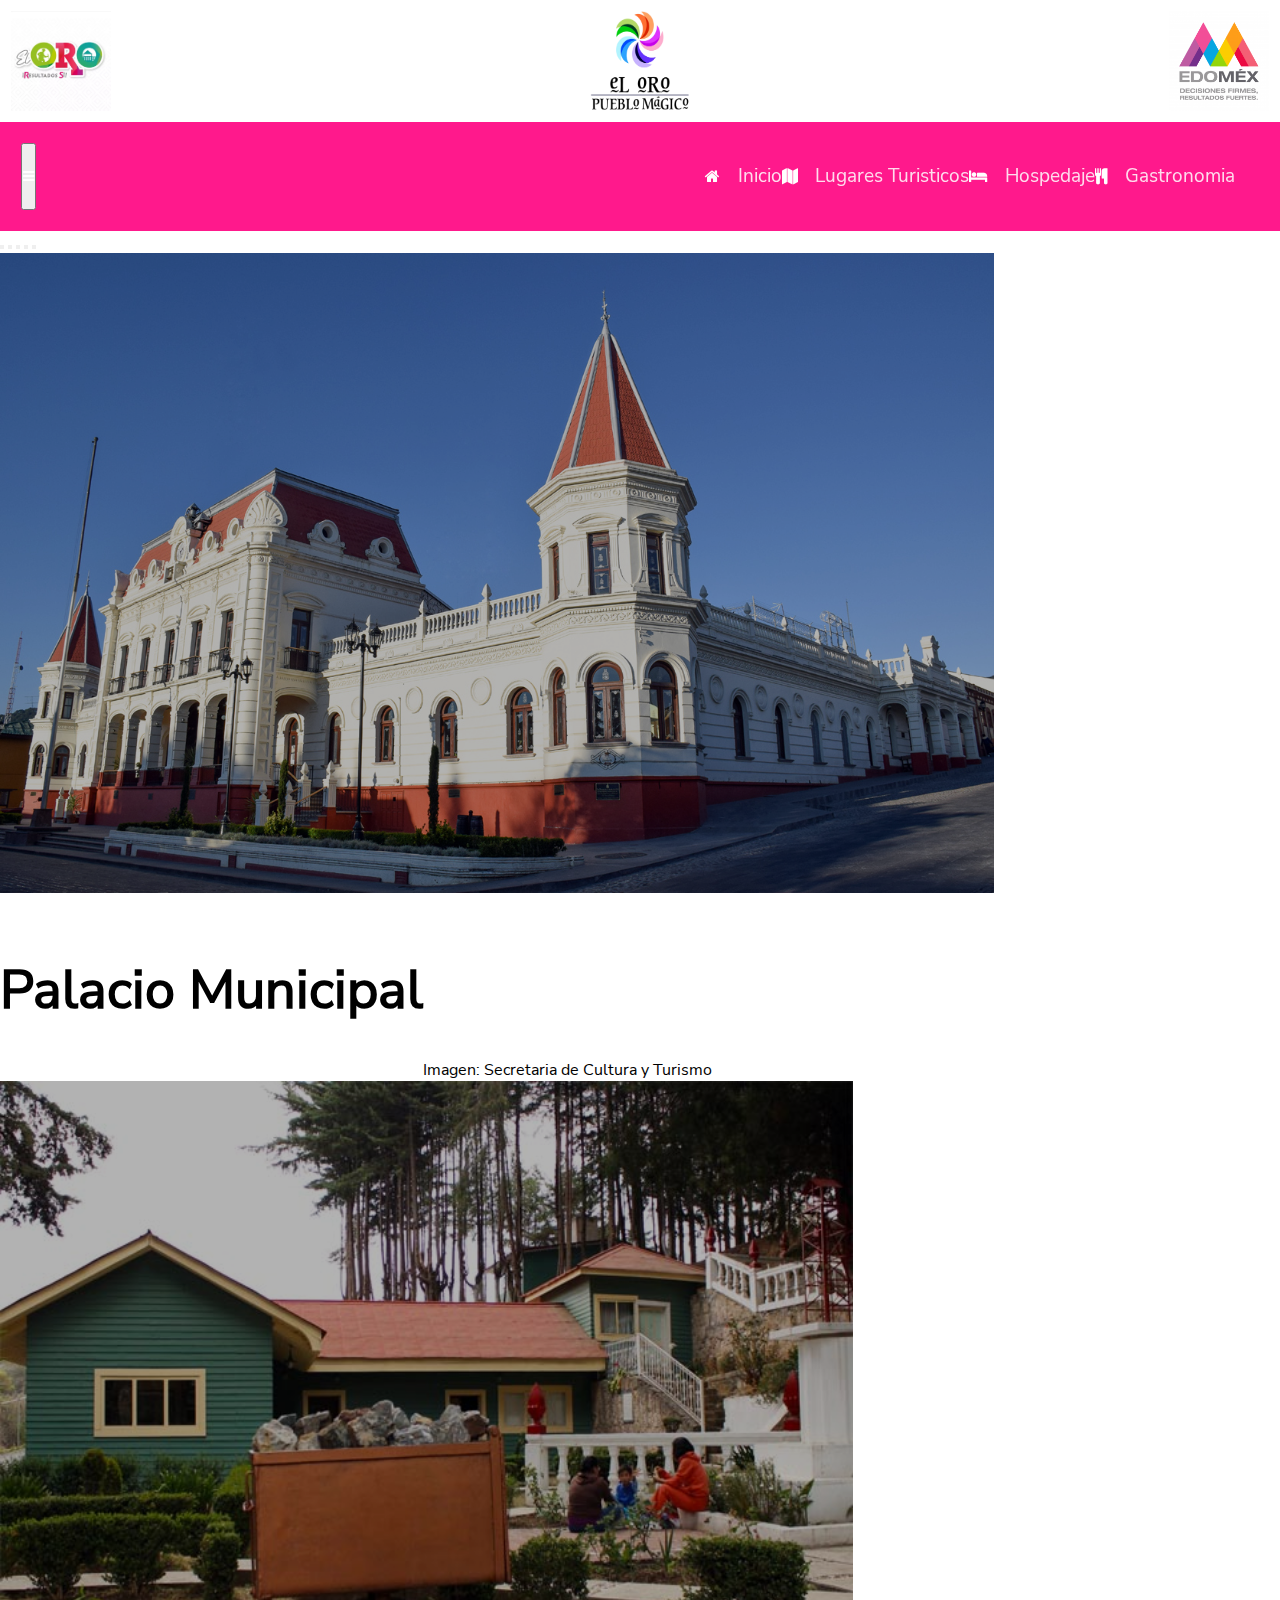
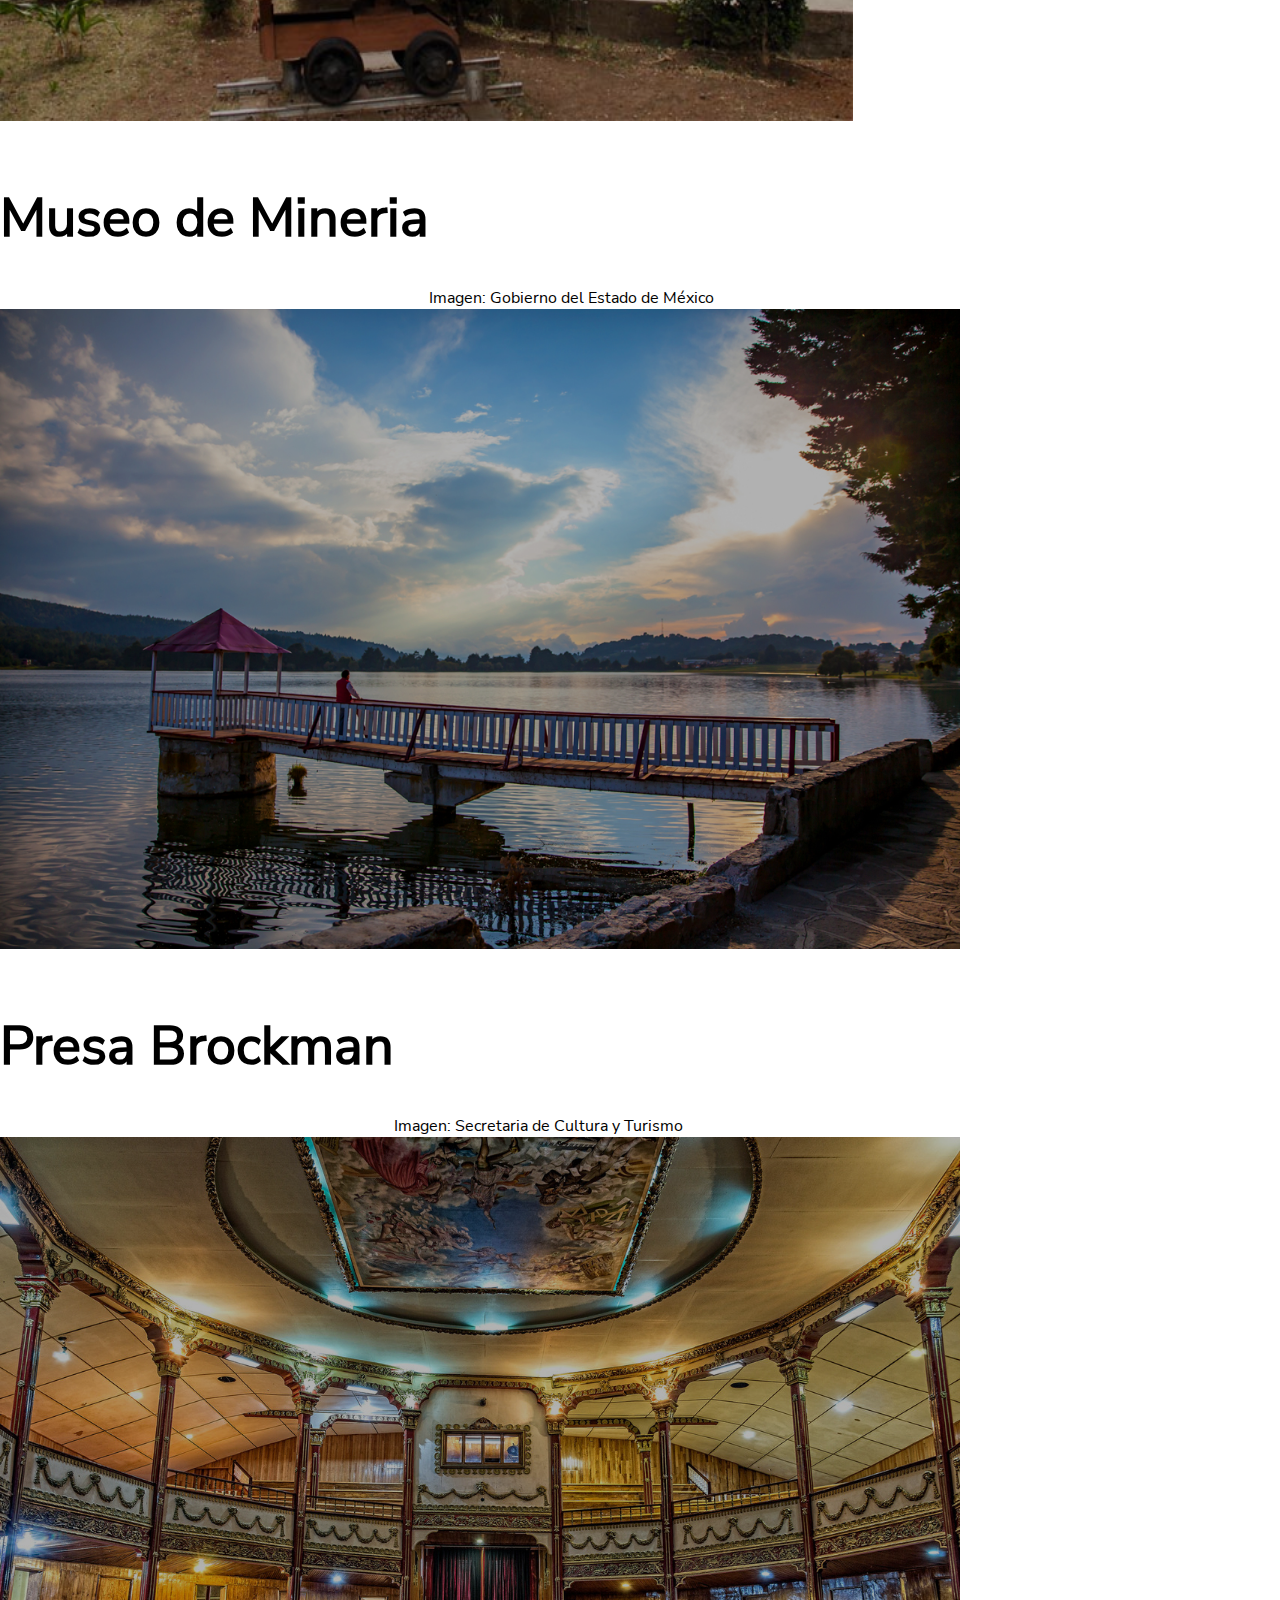
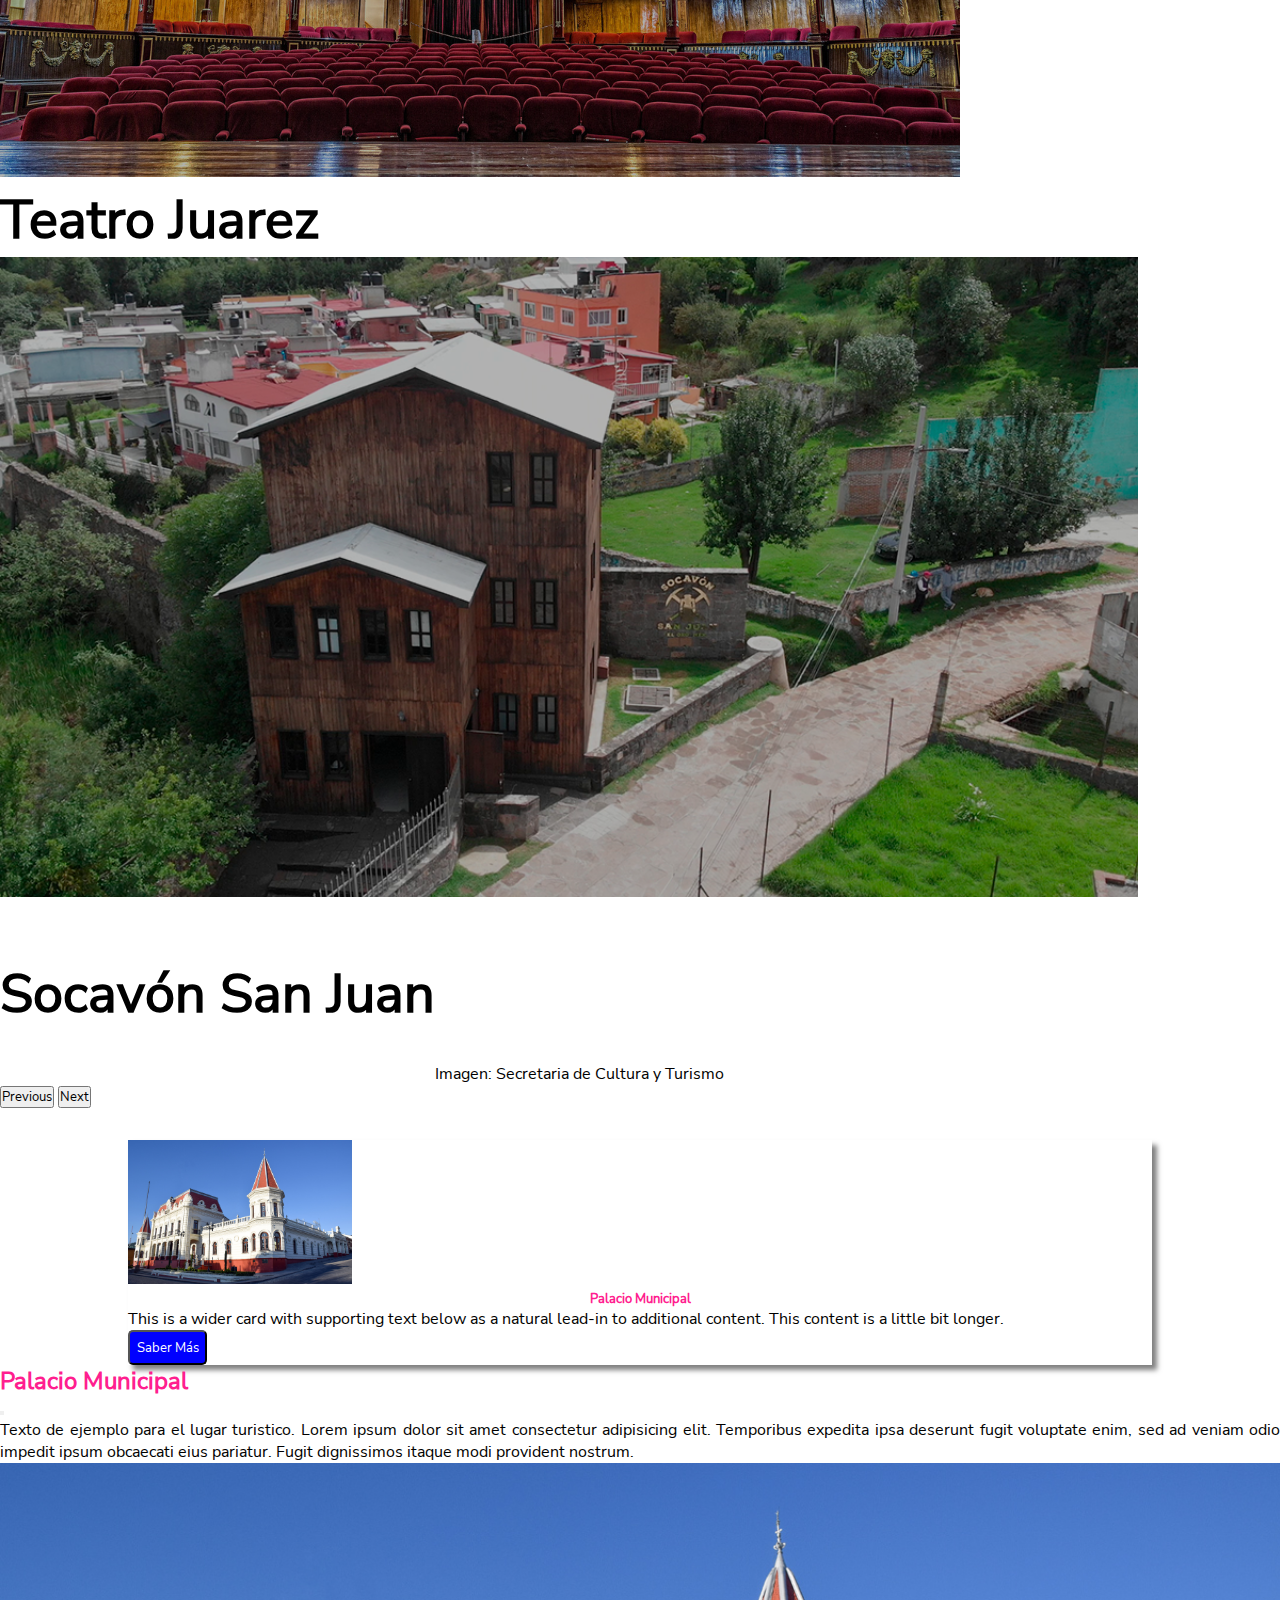
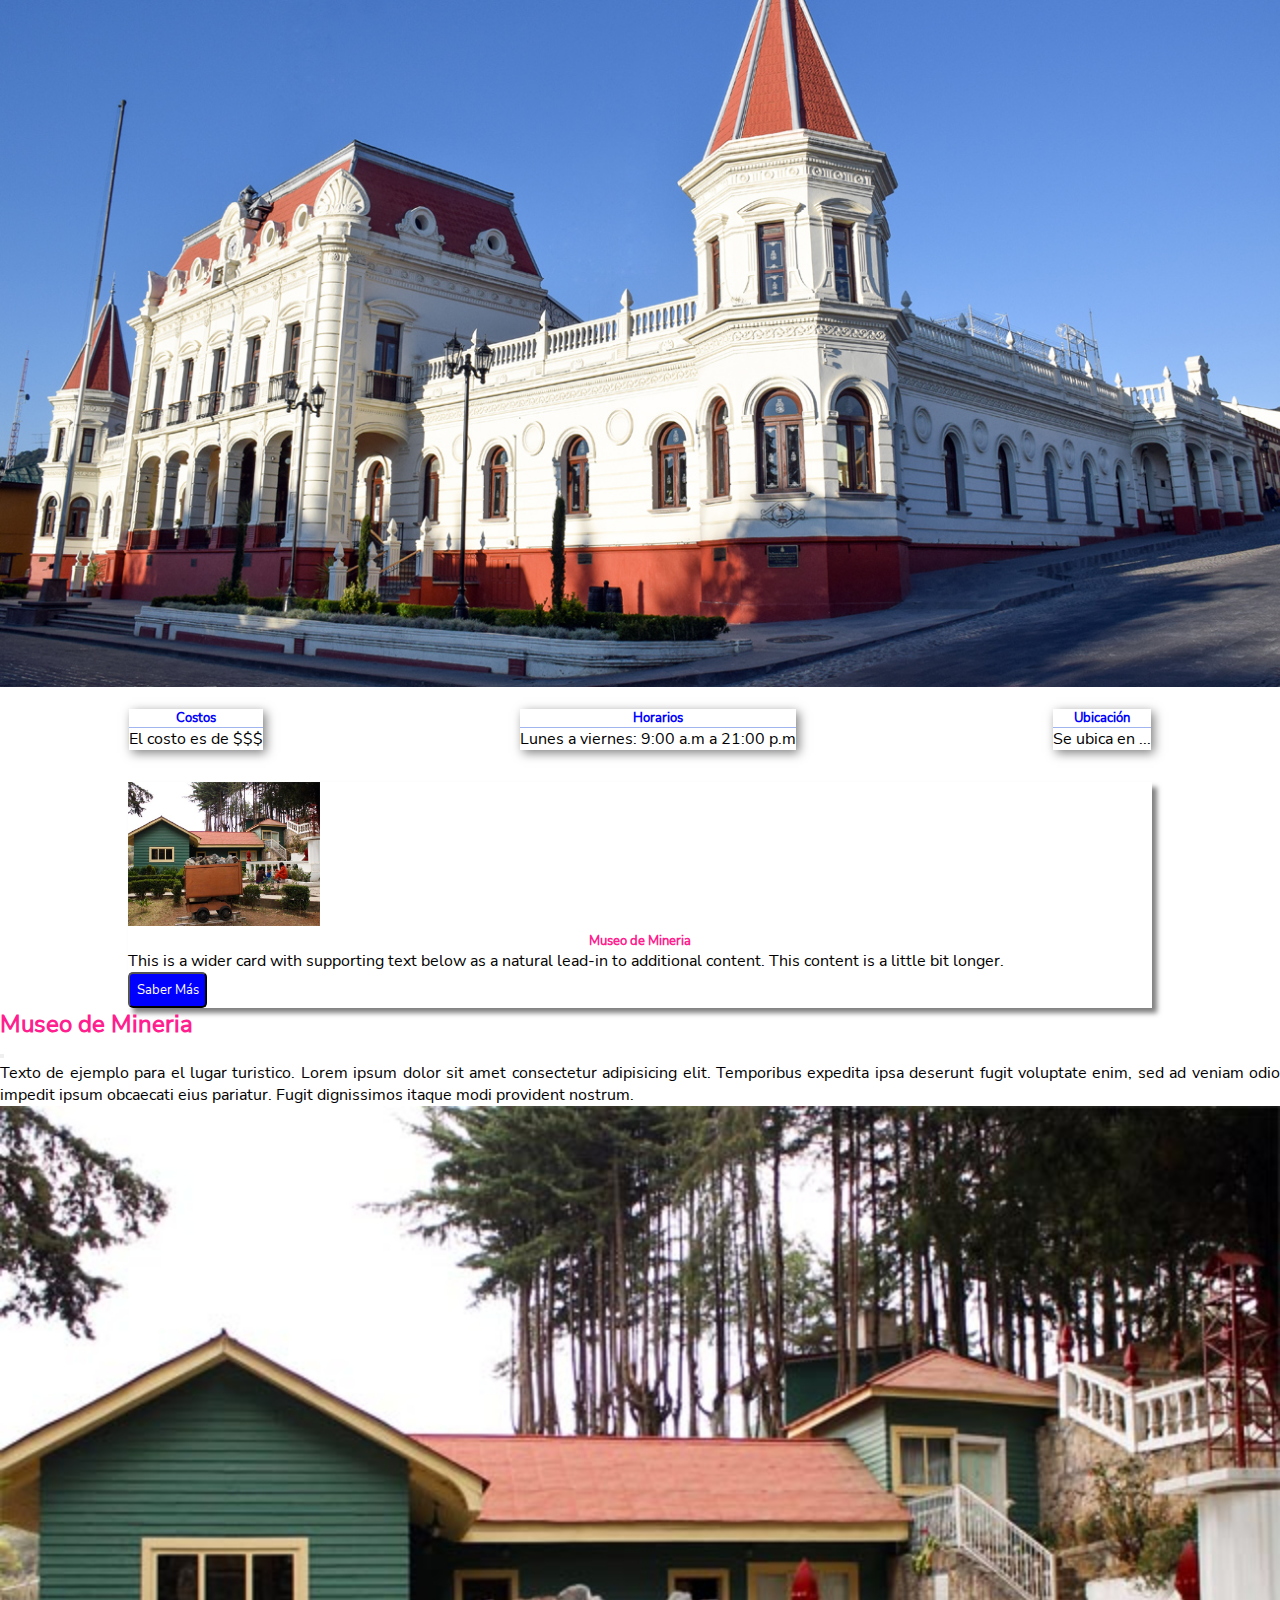
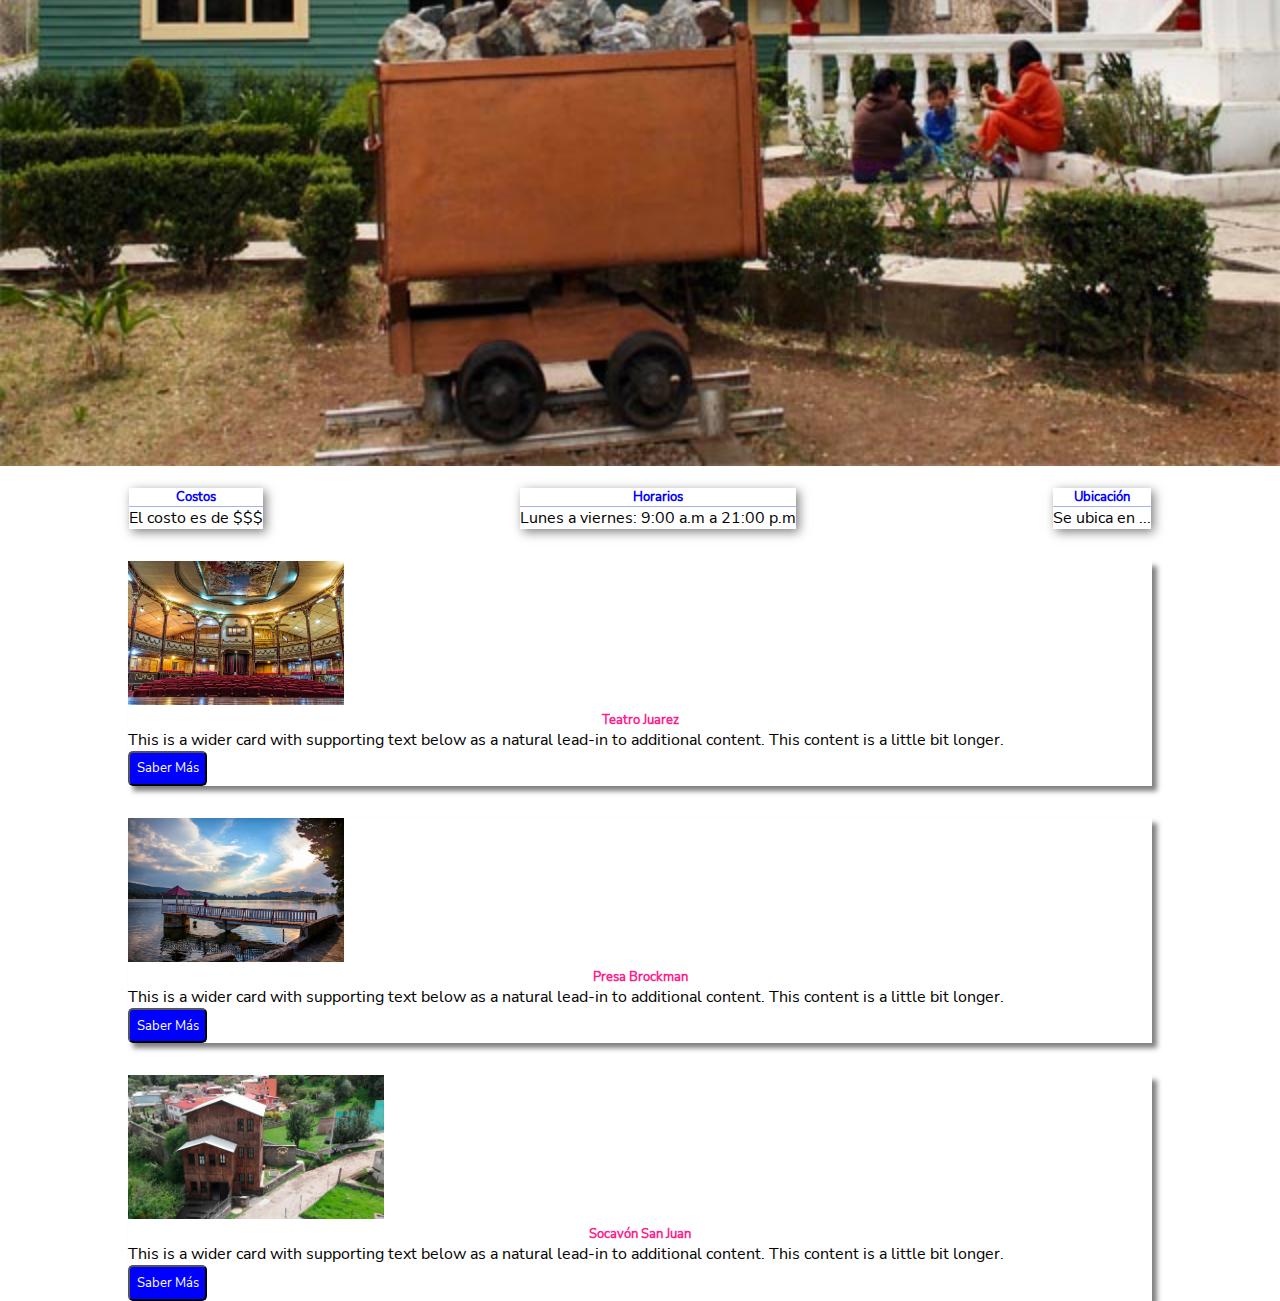
<file: lugares_turisticos.html>
<!DOCTYPE html>
<html lang="en">
<head>
    <meta charset="UTF-8">
    <meta http-equiv="X-UA-Compatible" content="IE=edge">
    <meta name="viewport" content="width=device-width, initial-scale=1.0">
    <title>Lugares Turisticos</title>
    <link rel="icon" href="IMG/logo_eloro.jpg">
    <!-- CSS only -->
    <link href="https://cdn.jsdelivr.net/npm/bootstrap@5.2.2/dist/css/bootstrap.min.css" rel="stylesheet" 
    integrity="sha384-Zenh87qX5JnK2Jl0vWa8Ck2rdkQ2Bzep5IDxbcnCeuOxjzrPF/et3URy9Bv1WTRi" crossorigin="anonymous">
    <!-- JavaScript Bundle with Popper -->
    <script src="https://cdn.jsdelivr.net/npm/bootstrap@5.2.2/dist/js/bootstrap.bundle.min.js" 
    integrity="sha384-OERcA2EqjJCMA+/3y+gxIOqMEjwtxJY7qPCqsdltbNJuaOe923+mo//f6V8Qbsw3" crossorigin="anonymous"></script>
    <link rel="stylesheet" href="CSS/estilos_lugares.css">
    <link rel="stylesheet" href="CSS/font-awesome.min.css">
    <link rel="stylesheet" href="http://anijs.github.io/lib/anicollection/anicollection.css">
</head>
<body>
    <nav class="nav bg-light nav1">
        <div class="container-fluid div1">
            <img src="IMG/logo_eloro.webp" alt="">
            <img src="IMG/eloro_pueblomagico.webp" alt="">
            <img src="IMG/edomex.png" alt="">
        </div>
    </nav>
    <header class="navbar navbar-expand-md">
      <button class="navbar-toggler" type="button" data-bs-toggle="collapse" data-bs-target="#navbarText" aria-controls="navbarText" aria-expanded="false" aria-label="Toggle navigation">
         <i class="fa fa-bars"></i>
      </button>
      <div class="collapse navbar-collapse navbar-nav me-auto mb-2 mb-lg-0" id="navbarText">
        <i class="fa fa-home fa-sm"> <a href="index.html">Inicio</a></i>
        <i class="fa fa-map"> <a href="#">Lugares Turisticos</a></i>
        <i class="fa fa-bed"> <a href="#">Hospedaje</a></i>
        <i class="fa fa-cutlery" > <a href="#">Gastronomia</a></i>
      </div>
    </header>

    <div id="carrusel_imagenes" class="carousel carousel-light slide carrusel" data-bs-ride="carousel">
      <div class="carousel-indicators">
        <button type="button" data-bs-target="#carrusel_imagenes" data-bs-slide-to="0" class="active" aria-current="true" aria-label="Slide 1"></button>
        <button type="button" data-bs-target="#carrusel_imagenes" data-bs-slide-to="1" aria-label="Slide 2"></button>
        <button type="button" data-bs-target="#carrusel_imagenes" data-bs-slide-to="2" aria-label="Slide 3"></button>
        <button type="button" data-bs-target="#carrusel_imagenes" data-bs-slide-to="3" aria-label="Slide 4"></button>
        <button type="button" data-bs-target="#carrusel_imagenes" data-bs-slide-to="4" aria-label="Slide 5"></button>
      </div>
      <div class="carousel-inner carrusel1">
        <div class="carousel-item active" data-bs-interval="4000">
          <img src="IMG/palacio_municipal.jpg" class="d-block w-100" alt="">
          <div class="carousel-caption d-block d-md-block cols-md-1">
            <h5>Palacio Municipal</h5>
            <p class="carousel-caption d-block">Imagen: Secretaria de Cultura y Turismo</p>
          </div>
        </div>
        <div class="carousel-item" data-bs-interval="4000">
          <img src="IMG/museo_mineria.jpg" class="d-block w-100" alt="...">
          <div class="carousel-caption d-block d-md-block">
            <h5>Museo de Mineria</h5>
            <p class="carousel-caption d-block">Imagen: Gobierno del Estado de México</p>
          </div>
        </div>
        <div class="carousel-item" data-bs-interval="4000">
          <img src="IMG/presa_brockman.jpg" class="d-block w-100" alt="...">
          <div class="carousel-caption d-block d-md-block">
            <h5>Presa Brockman</h5>
            <p class="carousel-caption d-block">Imagen: Secretaria de Cultura y Turismo</p>
          </div>
        </div>
        <div class="carousel-item" data-bs-interval="4000">
          <img src="IMG/teatro_juarez.jpg" class="d-block w-100" alt="...">
          <div class="carousel-caption d-block d-md-block">
            <h5>Teatro Juarez</h5>
          </div>
        </div>
        <div class="carousel-item" data-bs-interval="4000">
          <img src="IMG/socavon_sanjuan.png" class="d-block w-100" alt="...">
          <div class="carousel-caption d-block d-md-block">
            <h5>Socavón San Juan</h5>
            <div class="cita">
              <p class="carousel-caption d-block">Imagen: Secretaria de Cultura y Turismo</p>
            </div>
          </div>
        </div>
      </div>
      <button class="carousel-control-prev" type="button" data-bs-target="#carrusel_imagenes" data-bs-slide="prev">
        <span class="carousel-control-prev-icon" aria-hidden="true"></span>
        <span class="visually-hidden">Previous</span>
      </button>
      <button class="carousel-control-next" type="button" data-bs-target="#carrusel_imagenes" data-bs-slide="next">
        <span class="carousel-control-next-icon" aria-hidden="true"></span>
        <span class="visually-hidden">Next</span>
      </button>
    </div>

    <div class="card mb-3" data-anijs="if: scroll, on: window, do: bounceIn animated, before: scrollReveal">
      <div class="row g-0">
        <div class="col-md-2">
          <img src="IMG/palacio_municipal.jpg" class="img-fluid rounded-start" alt="...">
        </div>
        <div class="col-md-8">
          <div class="card-body">
            <h5 class="card-title">Palacio Municipal</h5>
            <p class="card-text">This is a wider card with supporting text below as a natural lead-in to additional content. This content is a little bit longer.</p>
          </div>
        </div>
        <div class="boton col-md-1">
          <button type="button" class="btn btn-primary" data-bs-toggle="modal" data-bs-target="#ModalUno">
            Saber Más
          </button>
        </div>
      </div>
    </div>
          <!-- Modal Uno -->
          <div class="modal fade" id="ModalUno" tabindex="-1" aria-labelledby="exampleModalLabel" aria-hidden="true">
            <div class="modal-dialog modal-dialog-centered modal-dialog-scrollable modal-xl">
              <div class="modal-content">
                <div class="modal-header">
                  <h1 class="modal-title" id="exampleModalLabel">Palacio Municipal</h1>
                  <button type="button" class="btn-close" data-bs-dismiss="modal" aria-label="Close"></button>
                </div>
                <div class="modal-body">
                  <div class="row">
                    <div class="col-sm-9">
                      <p>Texto de ejemplo para el lugar turistico. Lorem ipsum dolor sit amet consectetur adipisicing elit. Temporibus expedita ipsa deserunt fugit voluptate enim, sed ad veniam odio impedit ipsum obcaecati eius pariatur. Fugit dignissimos itaque modi provident nostrum.</p>
                    </div>
                    <div class="imagen col-md-3">
                      <img src="IMG/palacio_municipal.jpg" alt="">
                    </div>
                  </div>
                  <div class="secciones row">
                    <div class="costos col-md-3">
                      <h5>Costos</h5>
                      <p>El costo es de $$$</p>
                    </div>
                    <div class="horarios col-md-3">
                      <h5>Horarios</h5>
                      <p>Lunes a viernes: 9:00 a.m a 21:00 p.m</p>
                    </div>
                    <div class="ubicacion col-md-3">
                      <h5>Ubicación</h5>
                      <p>Se ubica en ...</p>
                    </div>
                  </div>
                </div>
              </div>
            </div>
          </div>

    <div class="card mb-3" data-anijs="if: scroll, on: window, do: bounceIn animated, before: scrollReveal">
      <div class="row g-0">
        <div class="col-md-2">
          <img src="IMG/museo_mineria.jpg" class="img-fluid rounded-start" alt="...">
        </div>
        <div class="col-md-8">
          <div class="card-body">
            <h5 class="card-title">Museo de Mineria</h5>
            <p class="card-text">This is a wider card with supporting text below as a natural lead-in to additional content. This content is a little bit longer.</p>
          </div>
        </div>
        <div class="boton col-md-1">
          <button type="button" class="btn btn-primary" data-bs-toggle="modal" data-bs-target="#ModalDos">
            Saber Más
          </button>
        </div>
      </div>
    </div>

    <!-- Modal Dos -->
    <div class="modal fade" id="ModalDos" tabindex="-1" aria-labelledby="exampleModalLabel" aria-hidden="true">
      <div class="modal-dialog modal-dialog-centered modal-dialog-scrollable modal-xl">
        <div class="modal-content">
          <div class="modal-header">
            <h1 class="modal-title" id="exampleModalLabel">Museo de Mineria</h1>
            <button type="button" class="btn-close" data-bs-dismiss="modal" aria-label="Close"></button>
          </div>
          <div class="modal-body">
            <div class="row">
              <div class="col-sm-9">
                <p>Texto de ejemplo para el lugar turistico. Lorem ipsum dolor sit amet consectetur adipisicing elit. Temporibus expedita ipsa deserunt fugit voluptate enim, sed ad veniam odio impedit ipsum obcaecati eius pariatur. Fugit dignissimos itaque modi provident nostrum.</p>
              </div>
              <div class="imagen col-md-3">
                <img src="IMG/museo_mineria.jpg" alt="">
              </div>
            </div>
            <div class="secciones row">
              <div class="costos col-md-3">
                <h5>Costos</h5>
                <p>El costo es de $$$</p>
              </div>
              <div class="horarios col-md-3">
                <h5>Horarios</h5>
                <p>Lunes a viernes: 9:00 a.m a 21:00 p.m</p>
              </div>
              <div class="ubicacion col-md-3">
                <h5>Ubicación</h5>
                <p>Se ubica en ...</p>
              </div>
            </div>
          </div>
        </div>
      </div>
    </div>

    <div class="card mb-3" data-anijs="if: scroll, on: window, do: bounceIn animated, before: scrollReveal">
      <div class="row g-0">
        <div class="col-md-2">
          <img src="IMG/teatro_juarez.jpg" class="img-fluid rounded-start" alt="...">
        </div>
        <div class="col-md-8">
          <div class="card-body">
            <h5 class="card-title">Teatro Juarez</h5>
            <p class="card-text">This is a wider card with supporting text below as a natural lead-in to additional content. This content is a little bit longer.</p>
          </div>
        </div>
        <div class="boton col-md-1">
          <button type="button" class="btn btn-primary" data-bs-toggle="modal" data-bs-target="#exampleModal">
            Saber Más
          </button>
        </div>
      </div>
    </div>

    <div class="card mb-3" data-anijs="if: scroll, on: window, do: bounceIn animated, before: scrollReveal">
      <div class="row g-0">
        <div class="col-md-2">
          <img src="IMG/presa_brockman.jpg" class="img-fluid rounded-start" alt="...">
        </div>
        <div class="col-md-8">
          <div class="card-body">
            <h5 class="card-title">Presa Brockman</h5>
            <p class="card-text">This is a wider card with supporting text below as a natural lead-in to additional content. This content is a little bit longer.</p>
          </div>
        </div>
        <div class="boton col-md-1">
          <button type="button" class="btn btn-primary" data-bs-toggle="modal" data-bs-target="#exampleModal">
            Saber Más
          </button>
        </div>
      </div>
    </div>

    <div class="card mb-3" data-anijs="if: scroll, on: window, do: bounceIn animated, before: scrollReveal">
      <div class="row g-0">
        <div class="col-md-2">
          <img src="IMG/socavon_sanjuan.png" class="img-fluid rounded-start" alt="...">
        </div>
        <div class="col-md-8">
          <div class="card-body">
            <h5 class="card-title">Socavón San Juan</h5>
            <p class="card-text">This is a wider card with supporting text below as a natural lead-in to additional content. This content is a little bit longer.</p>
          </div>
        </div>
        <div class="boton col-md-1">
          <button type="button" class="btn btn-primary" data-bs-toggle="modal" data-bs-target="#exampleModal">
            Saber Más
          </button>
        </div>
      </div>
    </div>
    <script src="anijs-master/dist/anijs-min.js"></script>
    <script src="anijs-master/dist/helpers/scrollreveal/anijs-helper-scrollreveal-min.js"></script>
</body>
</html>
</file>
<file: CSS/estilos_hoteles.css>
*{
    margin: 0;
    padding: 0;
    font-family: "Nunito", Arial, Helvetica, sans-serif;
    box-sizing: border-box;
}

@font-face {
    font-family: "Nunito";
    src: url(../CSS/Nunito/NunitoSans-Regular.ttf);
    font-style: normal;
    font-weight: normal;
  }

.nav1{
    padding: 0.7em;
}

.nav1 img{
    width: 100px;
}
.nav1 .div1{
    display: flex;
    justify-content: space-between;
}

header{
    background-color: rgba(255, 0, 128, 0.90);
    padding: 1.3em;
    display: flex;
    justify-content: space-between;
    position: sticky;
	top: 0;
    z-index: 10;
}

header .navbar-toggler-icon{
    color: white;
}

header .navbar-collapse{
    padding: 1.5em;
    display: flex;
    justify-content: space-between;
}

header a{
    text-decoration: none;
    color: rgba(255, 255, 255, 0.85);
    font-size: 1.2em;
    margin-left: 0.7em;
    transition: 0.3s all ease;
    font-family: "Nunito";
}

header i{
    color: white;
}

header a:hover{
    border-bottom: 2px solid white;
    color: white;
    padding-bottom: 0.5em;
}

#carrusel_imagenes .carousel-item img{
    height: 30em;
    filter: brightness(70%);
}
.carousel-caption{
    font-size: 2em;
    display: flex;
    align-items: center;
    top: 30%;
}

.carousel-caption h5{
    font-size: 1.7em;
    font-weight: bold;
}

.carousel-caption p{
    font-size: 0.7em;
    background: rgba(0, 0, 0, 0.3);
    width: 70%;
    height: 5em;
    margin: auto;
}

.card{
    width: 80%;
    margin: auto;
    margin-top: 2em;
    border: none;
    box-shadow: 5px 5px 5px rgba(0, 0, 0, 0.5);
}

.card .card-body{
    width: 100%;
}

.card .card-body h5{
    text-align: center;
    font-weight: bold;
    color: rgba(255, 0, 128, 0.90);
}

.card .card-body p{
    text-align: justify;
}

.card .row img{
    height: 9em;
}

.card .row .boton{
    display: flex;
    align-items: center;
}

.card .row .boton button{
    text-decoration: none;
    background-color: blue;
    color: white;
    padding: 0.5em;
    text-align: center;
    border-radius: 5px;
}

.card .row .boton button:hover{
    background-color: white;
    color: black;
    border-color: black;
}

.modal .modal-header h1{
    font-size: 1.5em;
    font-weight: bold;
    color: rgba(255, 0, 128, 0.90);
}

.modal .modal-header{
    border: none;
}

.modal .modal-body{
    border: none;
}

.modal .modal-body .row img{
    width: 100%;
    border-radius: 5px;
}

.modal .modal-body .row p{
    text-align: justify;
}

.modal .modal-body .secciones{
    display: flex;
    justify-content: space-around;
    margin-top: 1em;
    font-size: 0.9em;
}

.modal .modal-body .secciones h5{
    text-align: center;
    border-bottom: 1px solid rgba(65, 105, 225, 0.5);
    color: blue;
    font-weight: bold;
}

.modal .modal-body .costos{
    box-shadow: 3px 3px 10px rgba(0, 0, 0, 0.5);
}

.modal .modal-body .horarios{
    box-shadow: 3px 3px 10px rgba(0, 0, 0, 0.5);
}

.modal .modal-body .ubicacion{
    box-shadow: 3px 3px 10px rgba(0, 0, 0, 0.5);
}

.modal .modal-body .act{
    box-shadow: 3px 3px 10px rgba(0, 0, 0, 0.5);
}

.modal .modal-body .ubicacion .boton-ubicacion{
    margin-bottom: 1em;
    text-align: center;
}

.modal .modal-body .ubicacion a{
    text-decoration: none;
    color: white;
    background-color: rgba(65, 105, 225, 1);
    padding: 0.4em;
    border-radius: 5px;
}

.modal .modal-body .ubicacion a:hover{
    background-color: rgba(65, 105, 225, 0.8);
    transition: 0.3s all ease-in-out;
}

.modal .modal-body .actividades{
    margin-top: 1em;
    font-size: 0.9em;
    display: flex;
    justify-content: center;
}

.modal .modal-body .actividades h5{
    text-align: center;
    border-bottom: 1px solid rgba(65, 105, 225, 0.5);
    color: blue;
    font-weight: bold;
}

footer{
    background-color: rgba(255, 0, 128, 0.90);
    padding: 2em;
    text-align: center;
    color: white;
    display: flex;
    justify-content: space-around;
}

footer .contacto{
    display: flex;
    justify-content: space-around;
    width: 35%;
}

footer a{
    color: white;
    font-size: 1.1em;
    text-decoration: none;
}

footer a:hover{
    border-bottom: 2px solid white;
    color: white;
    padding-bottom: 0.1em;
}

@media(max-width:700px){
    .navbar-collapse i{
        margin: 0.7em;
    }
    #carrusel_imagenes .carousel-item img{
        height: 20em;
    }
    .carousel-caption h5{
        font-size: 0.7em;
        font-weight: bold;
    }
    .carousel-caption p{
        font-size: 0.3em;
        margin-top: 5em;
    }
    .card{
        width: 80%;
    }
    .card .row img{
        width: 100%;
        height: 12em;
    }
    .card .row .boton button{
        margin: 1em auto;
    }
    .modal .modal-body .secciones{
        display: block;
        width: 70%;
        margin: 1.2em auto;
    }
    .modal .modal-body .row img{
        width: 60%;
    }
    .modal .modal-body .row .imagen{
        text-align: center;
    }
    footer{
        display: block;
        margin: auto;
    }
    footer p{
        font-size: 0.7em;
        margin-top: 1.5em;
    }
    footer .contacto{
        width: 100%;
    }
    footer .contacto a{
        font-size: 0.7em;
    }
}
</file>
<file: CSS/estilos_lugares.css>
*{
    margin: 0;
    padding: 0;
    font-family: "Nunito", Arial, Helvetica, sans-serif;
    box-sizing: border-box;
}

@font-face {
    font-family: "Nunito";
    src: url(../CSS/Nunito/NunitoSans-Regular.ttf);
    font-style: normal;
    font-weight: normal;
  }

.nav1{
    padding: 0.7em;
}

.nav1 img{
    width: 100px;
}
.nav1 .div1{
    display: flex;
    justify-content: space-between;
}

header{
    background-color: rgba(255, 0, 128, 0.90);
    padding: 1.3em;
    display: flex;
    justify-content: space-between;
    position: sticky;
	top: 0;
    z-index: 10;
}

header .navbar-toggler-icon{
    color: white;
}

header .navbar-collapse{
    padding: 1.5em;
    display: flex;
    justify-content: space-between;
}

header a{
    text-decoration: none;
    color: rgba(255, 255, 255, 0.85);
    font-size: 1.2em;
    margin-left: 0.7em;
    transition: 0.3s all ease;
    font-family: "Nunito";
}

header i{
    color: white;
}

header a:hover{
    border-bottom: 2px solid white;
    color: white;
    padding-bottom: 0.5em;
}

#carrusel_imagenes .carousel-item img{
    height: 40em;
    filter: brightness(70%);
}
.carousel-caption{
    font-size: 2em;
    display: flex;
    align-items: center;
    top: 40%;
}

.carousel-caption h5{
    font-size: 1.7em;
    font-weight: bold;
}

.carousel-caption p{
    font-size: 0.5em;
    margin-top: 10em;
}

.card{
    width: 80%;
    margin: auto;
    margin-top: 2em;
    border: none;
    box-shadow: 5px 5px 5px rgba(0, 0, 0, 0.5);
}

.card .card-body{
    width: 100%;
}

.card .card-body h5{
    text-align: center;
    font-weight: bold;
    color: rgba(255, 0, 128, 0.90);
}

.card .row img{
    height: 9em;
}

.card .row .boton{
    display: flex;
    align-items: center;
}

.card .row .boton button{
    text-decoration: none;
    background-color: blue;
    color: white;
    padding: 0.5em;
    text-align: center;
    border-radius: 5px;
}

.card .row .boton button:hover{
    background-color: white;
    color: black;
    border-color: black;
}

.modal .modal-header h1{
    font-size: 1.5em;
    font-weight: bold;
    color: rgba(255, 0, 128, 0.90);
}

.modal .modal-header{
    border: none;
}

.modal .modal-body{
    border: none;
}

.modal .modal-body .row img{
    width: 100%;
}

.modal .modal-body .row p{
    text-align: justify;
}

.modal .modal-body .secciones{
    display: flex;
    justify-content: space-around;
    margin-top: 1em;
}

.modal .modal-body .secciones h5{
    text-align: center;
    border-bottom: 1px solid rgba(65, 105, 225, 0.5);
    color: blue;
    font-weight: bold;
}

.modal .modal-body .costos{
    box-shadow: 3px 3px 10px rgba(0, 0, 0, 0.5);
}

.modal .modal-body .horarios{
    box-shadow: 3px 3px 10px rgba(0, 0, 0, 0.5);
}

.modal .modal-body .ubicacion{
    box-shadow: 3px 3px 10px rgba(0, 0, 0, 0.5);
}

@media(max-width:700px){
    .navbar-collapse i{
        margin: 0.7em;
    }
    #carrusel_imagenes .carousel-item img{
        height: 20em;
    }
    .carousel-caption h5{
        font-size: 0.7em;
        font-weight: bold;
    }
    .carousel-caption p{
        font-size: 0.3em;
        margin-top: 5em;
    }
    .card{
        width: 60%;
    }
    .card .row img{
        width: 100%;
        height: 12em;
    }
    .card .row .boton button{
        margin: 1em auto;
    }
    .modal .modal-body .secciones{
        display: block;
        width: 70%;
        margin: 1.2em auto;
    }
    .modal .modal-body .row img{
        width: 60%;
    }
    .modal .modal-body .row .imagen{
        text-align: center;
    }
}
</file>
